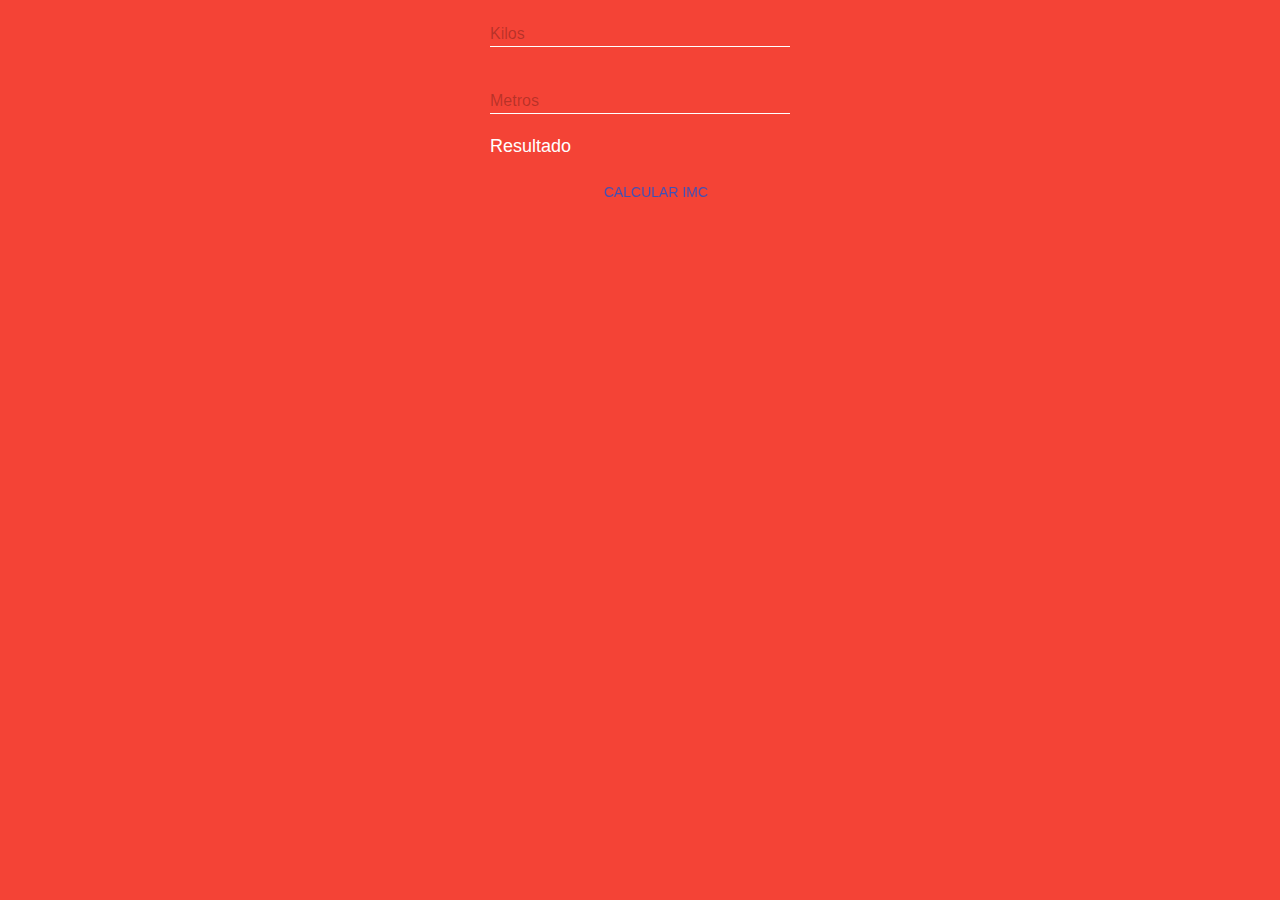
<file: JS/IMC/index.html>
<!DOCTYPE html>
<html>
	<head>
		<meta charset="utf-8">
		<link rel="stylesheet" type="text/css" href="./css/style.css">
		<link rel="stylesheet" href="./css/material.css">

		<title>IMC</title>
	</head>
	<body>
		<form id="formulario" class="center">

			<div class="mdl-textfield mdl-js-textfield mdl-textfield--floating-label  ">
			    <input class="mdl-textfield__input" type="number" id="kilos">
			    <label class="mdl-textfield__label" for="kilos">Kilos</label>
  			</div>

  			<div class="mdl-textfield mdl-js-textfield mdl-textfield--floating-label ">
			    <input class="mdl-textfield__input" type="number" id="metros">
			    <label class="mdl-textfield__label" for="metros">Metros</label>
  			</div>

			<p type="text" id="imc">Resultado</p>
  			
  			<div class="mdl-button mdl-js-button mdl-button--primary center" onclick="contaIMC()">Calcular IMC</div>
  		
  		</form>
		<script src="./js/material.js"></script>
		<script src="./js/main.js"></script>
	</body>

</html>
</file>
<file: JS/IMC/css/style.css>
body{
	background-color: #F44336;
}

@font-face {
  font-family: 'Material Icons';
  font-style: normal;
  font-weight: 400;
  src: local('Material Icons'), local('MaterialIcons-Regular'), url(https://fonts.gstatic.com/s/materialicons/v11/2fcrYFNaTjcS6g4U3t-Y5ZjZjT5FdEJ140U2DJYC3mY.woff2) format('woff2');
}

.material-icons {
  font-family: 'Material Icons';
  font-weight: normal;
  font-style: normal;
  font-size: 24px;
  line-height: 1;
  letter-spacing: normal;
  text-transform: none;
  display: inline-block;
  white-space: nowrap;
  word-wrap: normal;
  direction: ltr;
  -webkit-font-feature-settings: 'liga';
  -webkit-font-smoothing: antialiased;
}

.center{
	width: 300px;
	margin: auto;
}

.mdl-textfield__input{
  color: #FFF !important;
  border-color: #FFF !important;
}

.botao{
  width: 10px;
  height: 10px;
  background-color: #000;
}

#imc{
  color: #FFF;
  font-size: 18px;
}
</file>
<file: JS/IMC/css/material.css>
/**
 * material-design-lite - Material Design Components in CSS, JS and HTML
 * @version v1.0.6
 * @license Apache-2.0
 * @copyright 2015 Google, Inc.
 * @link https://github.com/google/material-design-lite
 */
@charset "UTF-8";
/**
 * Copyright 2015 Google Inc. All Rights Reserved.
 *
 * Licensed under the Apache License, Version 2.0 (the "License");
 * you may not use this file except in compliance with the License.
 * You may obtain a copy of the License at
 *
 *      http://www.apache.org/licenses/LICENSE-2.0
 *
 * Unless required by applicable law or agreed to in writing, software
 * distributed under the License is distributed on an "AS IS" BASIS,
 * WITHOUT WARRANTIES OR CONDITIONS OF ANY KIND, either express or implied.
 * See the License for the specific language governing permissions and
 * limitations under the License.
 */
/* Material Design Lite */
/**
 * Copyright 2015 Google Inc. All Rights Reserved.
 *
 * Licensed under the Apache License, Version 2.0 (the "License");
 * you may not use this file except in compliance with the License.
 * You may obtain a copy of the License at
 *
 *      http://www.apache.org/licenses/LICENSE-2.0
 *
 * Unless required by applicable law or agreed to in writing, software
 * distributed under the License is distributed on an "AS IS" BASIS,
 * WITHOUT WARRANTIES OR CONDITIONS OF ANY KIND, either express or implied.
 * See the License for the specific language governing permissions and
 * limitations under the License.
 */
/*------------------------------------*    $CONTENTS
\*------------------------------------*/
/**
 * STYLE GUIDE VARIABLES------------------Declarations of Sass variables
 * -----Typography
 * -----Colors
 * -----Textfield
 * -----Switch
 * -----Spinner
 * -----Radio
 * -----Menu
 * -----List
 * -----Layout
 * -----Icon toggles
 * -----Footer
 * -----Column
 * -----Checkbox
 * -----Card
 * -----Button
 * -----Animation
 * -----Progress
 * -----Badge
 * -----Shadows
 * -----Grid
 * -----Data table
 */
/* ==========  TYPOGRAPHY  ========== */
/* We're splitting fonts into "preferred" and "performance" in order to optimize
   page loading. For important text, such as the body, we want it to load
   immediately and not wait for the web font load, whereas for other sections,
   such as headers and titles, we're OK with things taking a bit longer to load.
   We do have some optional classes and parameters in the mixins, in case you
   definitely want to make sure you're using the preferred font and don't mind
   the performance hit.
   We should be able to improve on this once CSS Font Loading L3 becomes more
   widely available.
*/
/* ==========  COLORS  ========== */
/**
*
* Material design color palettes.
* @see http://www.google.com/design/spec/style/color.html
*
**/
/**
 * Copyright 2015 Google Inc. All Rights Reserved.
 *
 * Licensed under the Apache License, Version 2.0 (the "License");
 * you may not use this file except in compliance with the License.
 * You may obtain a copy of the License at
 *
 *      http://www.apache.org/licenses/LICENSE-2.0
 *
 * Unless required by applicable law or agreed to in writing, software
 * distributed under the License is distributed on an "AS IS" BASIS,
 * WITHOUT WARRANTIES OR CONDITIONS OF ANY KIND, either express or implied.
 * See the License for the specific language governing permissions and
 * limitations under the License.
 */
/* ==========  Color Palettes  ========== */
/* colors.scss */
/**
 * Copyright 2015 Google Inc. All Rights Reserved.
 *
 * Licensed under the Apache License, Version 2.0 (the "License");
 * you may not use this file except in compliance with the License.
 * You may obtain a copy of the License at
 *
 *      http://www.apache.org/licenses/LICENSE-2.0
 *
 * Unless required by applicable law or agreed to in writing, software
 * distributed under the License is distributed on an "AS IS" BASIS,
 * WITHOUT WARRANTIES OR CONDITIONS OF ANY KIND, either express or implied.
 * See the License for the specific language governing permissions and
 * limitations under the License.
 */
/* ==========  IMAGES  ========== */
/* ==========  Color & Themes  ========== */
/* ==========  Typography  ========== */
/* ==========  Components  ========== */
/* ==========  Standard Buttons  ========== */
/* ==========  Icon Toggles  ========== */
/* ==========  Radio Buttons  ========== */
/* ==========  Ripple effect  ========== */
/* ==========  Layout  ========== */
/* ==========  Content Tabs  ========== */
/* ==========  Checkboxes  ========== */
/* ==========  Switches  ========== */
/* ==========  Spinner  ========== */
/* ==========  Text fields  ========== */
/* ==========  Card  ========== */
/* ==========  Sliders ========== */
/* ========== Progress ========== */
/* ==========  List ========== */
/* ==========  Item ========== */
/* ==========  Dropdown menu ========== */
/* ==========  Tooltips  ========== */
/* ==========  Footer  ========== */
/* TEXTFIELD */
/* SWITCH */
/* SPINNER */
/* RADIO */
/* MENU */
/* LIST */
/* LAYOUT */
/* ICON TOGGLE */
/* FOOTER */
/*mega-footer*/
/*mini-footer*/
/* CHECKBOX */
/* CARD */
/* Card dimensions */
/* Cover image */
/* BUTTON */
/**
 *
 * Dimensions
 *
 */
/* ANIMATION */
/* PROGRESS */
/* BADGE */
/* SHADOWS */
/* GRID */
/* DATA TABLE */
/* TOOLTIP */
/**
 * Copyright 2015 Google Inc. All Rights Reserved.
 *
 * Licensed under the Apache License, Version 2.0 (the "License");
 * you may not use this file except in compliance with the License.
 * You may obtain a copy of the License at
 *
 *      http://www.apache.org/licenses/LICENSE-2.0
 *
 * Unless required by applicable law or agreed to in writing, software
 * distributed under the License is distributed on an "AS IS" BASIS,
 * WITHOUT WARRANTIES OR CONDITIONS OF ANY KIND, either express or implied.
 * See the License for the specific language governing permissions and
 * limitations under the License.
 */
/* Typography */
/* Shadows */
/* Animations */
/**
 * Copyright 2015 Google Inc. All Rights Reserved.
 *
 * Licensed under the Apache License, Version 2.0 (the "License");
 * you may not use this file except in compliance with the License.
 * You may obtain a copy of the License at
 *
 *      http://www.apache.org/licenses/LICENSE-2.0
 *
 * Unless required by applicable law or agreed to in writing, software
 * distributed under the License is distributed on an "AS IS" BASIS,
 * WITHOUT WARRANTIES OR CONDITIONS OF ANY KIND, either express or implied.
 * See the License for the specific language governing permissions and
 * limitations under the License.
 */
/**
 * Copyright 2015 Google Inc. All Rights Reserved.
 *
 * Licensed under the Apache License, Version 2.0 (the "License");
 * you may not use this file except in compliance with the License.
 * You may obtain a copy of the License at
 *
 *      http://www.apache.org/licenses/LICENSE-2.0
 *
 * Unless required by applicable law or agreed to in writing, software
 * distributed under the License is distributed on an "AS IS" BASIS,
 * WITHOUT WARRANTIES OR CONDITIONS OF ANY KIND, either express or implied.
 * See the License for the specific language governing permissions and
 * limitations under the License.
 */
/**
 * Copyright 2015 Google Inc. All Rights Reserved.
 *
 * Licensed under the Apache License, Version 2.0 (the "License");
 * you may not use this file except in compliance with the License.
 * You may obtain a copy of the License at
 *
 *      http://www.apache.org/licenses/LICENSE-2.0
 *
 * Unless required by applicable law or agreed to in writing, software
 * distributed under the License is distributed on an "AS IS" BASIS,
 * WITHOUT WARRANTIES OR CONDITIONS OF ANY KIND, either express or implied.
 * See the License for the specific language governing permissions and
 * limitations under the License.
 */
/*------------------------------------*    $CONTENTS
\*------------------------------------*/
/**
 * STYLE GUIDE VARIABLES------------------Declarations of Sass variables
 * -----Typography
 * -----Colors
 * -----Textfield
 * -----Switch
 * -----Spinner
 * -----Radio
 * -----Menu
 * -----List
 * -----Layout
 * -----Icon toggles
 * -----Footer
 * -----Column
 * -----Checkbox
 * -----Card
 * -----Button
 * -----Animation
 * -----Progress
 * -----Badge
 * -----Shadows
 * -----Grid
 * -----Data table
 */
/* ==========  TYPOGRAPHY  ========== */
/* We're splitting fonts into "preferred" and "performance" in order to optimize
   page loading. For important text, such as the body, we want it to load
   immediately and not wait for the web font load, whereas for other sections,
   such as headers and titles, we're OK with things taking a bit longer to load.
   We do have some optional classes and parameters in the mixins, in case you
   definitely want to make sure you're using the preferred font and don't mind
   the performance hit.
   We should be able to improve on this once CSS Font Loading L3 becomes more
   widely available.
*/
/* ==========  COLORS  ========== */
/**
*
* Material design color palettes.
* @see http://www.google.com/design/spec/style/color.html
*
**/
/**
 * Copyright 2015 Google Inc. All Rights Reserved.
 *
 * Licensed under the Apache License, Version 2.0 (the "License");
 * you may not use this file except in compliance with the License.
 * You may obtain a copy of the License at
 *
 *      http://www.apache.org/licenses/LICENSE-2.0
 *
 * Unless required by applicable law or agreed to in writing, software
 * distributed under the License is distributed on an "AS IS" BASIS,
 * WITHOUT WARRANTIES OR CONDITIONS OF ANY KIND, either express or implied.
 * See the License for the specific language governing permissions and
 * limitations under the License.
 */
/* ==========  Color Palettes  ========== */
/* colors.scss */
/**
 * Copyright 2015 Google Inc. All Rights Reserved.
 *
 * Licensed under the Apache License, Version 2.0 (the "License");
 * you may not use this file except in compliance with the License.
 * You may obtain a copy of the License at
 *
 *      http://www.apache.org/licenses/LICENSE-2.0
 *
 * Unless required by applicable law or agreed to in writing, software
 * distributed under the License is distributed on an "AS IS" BASIS,
 * WITHOUT WARRANTIES OR CONDITIONS OF ANY KIND, either express or implied.
 * See the License for the specific language governing permissions and
 * limitations under the License.
 */
/* ==========  IMAGES  ========== */
/* ==========  Color & Themes  ========== */
/* ==========  Typography  ========== */
/* ==========  Components  ========== */
/* ==========  Standard Buttons  ========== */
/* ==========  Icon Toggles  ========== */
/* ==========  Radio Buttons  ========== */
/* ==========  Ripple effect  ========== */
/* ==========  Layout  ========== */
/* ==========  Content Tabs  ========== */
/* ==========  Checkboxes  ========== */
/* ==========  Switches  ========== */
/* ==========  Spinner  ========== */
/* ==========  Text fields  ========== */
/* ==========  Card  ========== */
/* ==========  Sliders ========== */
/* ========== Progress ========== */
/* ==========  List ========== */
/* ==========  Item ========== */
/* ==========  Dropdown menu ========== */
/* ==========  Tooltips  ========== */
/* ==========  Footer  ========== */
/* TEXTFIELD */
/* SWITCH */
/* SPINNER */
/* RADIO */
/* MENU */
/* LIST */
/* LAYOUT */
/* ICON TOGGLE */
/* FOOTER */
/*mega-footer*/
/*mini-footer*/
/* CHECKBOX */
/* CARD */
/* Card dimensions */
/* Cover image */
/* BUTTON */
/**
 *
 * Dimensions
 *
 */
/* ANIMATION */
/* PROGRESS */
/* BADGE */
/* SHADOWS */
/* GRID */
/* DATA TABLE */
/* TOOLTIP */
/*
 * What follows is the result of much research on cross-browser styling.
 * Credit left inline and big thanks to Nicolas Gallagher, Jonathan Neal,
 * Kroc Camen, and the H5BP dev community and team.
 */
/* ==========================================================================
   Base styles: opinionated defaults
   ========================================================================== */
html {
  color: rgba(0,0,0, 0.87);
  font-size: 1em;
  line-height: 1.4; }

/*
 * Remove text-shadow in selection highlight:
 * https://twitter.com/miketaylr/status/12228805301
 *
 * These selection rule sets have to be separate.
 * Customize the background color to match your design.
 */
::-moz-selection {
  background: #b3d4fc;
  text-shadow: none; }
::selection {
  background: #b3d4fc;
  text-shadow: none; }

/*
 * A better looking default horizontal rule
 */
hr {
  display: block;
  height: 1px;
  border: 0;
  border-top: 1px solid #ccc;
  margin: 1em 0;
  padding: 0; }

/*
 * Remove the gap between audio, canvas, iframes,
 * images, videos and the bottom of their containers:
 * https://github.com/h5bp/html5-boilerplate/issues/440
 */
audio,
canvas,
iframe,
img,
svg,
video {
  vertical-align: middle; }

/*
 * Remove default fieldset styles.
 */
fieldset {
  border: 0;
  margin: 0;
  padding: 0; }

/*
 * Allow only vertical resizing of textareas.
 */
textarea {
  resize: vertical; }

/* ==========================================================================
   Browser Upgrade Prompt
   ========================================================================== */
.browserupgrade {
  margin: 0.2em 0;
  background: #ccc;
  color: #000;
  padding: 0.2em 0; }

/* ==========================================================================
   Author's custom styles
   ========================================================================== */
/* ==========================================================================
   Helper classes
   ========================================================================== */
/*
 * Hide visually and from screen readers:
 */
.hidden {
  display: none !important; }

/*
 * Hide only visually, but have it available for screen readers:
 * http://snook.ca/archives/html_and_css/hiding-content-for-accessibility
 */
.visuallyhidden {
  border: 0;
  clip: rect(0 0 0 0);
  height: 1px;
  margin: -1px;
  overflow: hidden;
  padding: 0;
  position: absolute;
  width: 1px; }

/*
 * Extends the .visuallyhidden class to allow the element
 * to be focusable when navigated to via the keyboard:
 * https://www.drupal.org/node/897638
 */
.visuallyhidden.focusable:active,
.visuallyhidden.focusable:focus {
  clip: auto;
  height: auto;
  margin: 0;
  overflow: visible;
  position: static;
  width: auto; }

/*
 * Hide visually and from screen readers, but maintain layout
 */
.invisible {
  visibility: hidden; }

/*
 * Clearfix: contain floats
 *
 * For modern browsers
 * 1. The space content is one way to avoid an Opera bug when the
 *    `contenteditable` attribute is included anywhere else in the document.
 *    Otherwise it causes space to appear at the top and bottom of elements
 *    that receive the `clearfix` class.
 * 2. The use of `table` rather than `block` is only necessary if using
 *    `:before` to contain the top-margins of child elements.
 */
.clearfix:before,
.clearfix:after {
  content: " ";
  /* 1 */
  display: table;
  /* 2 */ }

.clearfix:after {
  clear: both; }

/* ==========================================================================
   EXAMPLE Media Queries for Responsive Design.
   These examples override the primary ('mobile first') styles.
   Modify as content requires.
   ========================================================================== */
/* ==========================================================================
   Print styles.
   Inlined to avoid the additional HTTP request:
   http://www.phpied.com/delay-loading-your-print-css/
   ========================================================================== */
@media print {
  *,
  *:before,
  *:after,
  *:first-letter,
  *:first-line {
    background: transparent !important;
    color: #000 !important;
    /* Black prints faster: http://www.sanbeiji.com/archives/953 */
    box-shadow: none !important;
    text-shadow: none !important; }
  a,
  a:visited {
    text-decoration: underline; }
  a[href]:after {
    content: " (" attr(href) ")"; }
  abbr[title]:after {
    content: " (" attr(title) ")"; }
  /*
     * Don't show links that are fragment identifiers,
     * or use the `javascript:` pseudo protocol
     */
  a[href^="#"]:after,
  a[href^="javascript:"]:after {
    content: ""; }
  pre,
  blockquote {
    border: 1px solid #999;
    page-break-inside: avoid; }
  /*
     * Printing Tables:
     * http://css-discuss.incutio.com/wiki/Printing_Tables
     */
  thead {
    display: table-header-group; }
  tr,
  img {
    page-break-inside: avoid; }
  img {
    max-width: 100% !important; }
  p,
  h2,
  h3 {
    orphans: 3;
    widows: 3; }
  h2,
  h3 {
    page-break-after: avoid; } }

/**
 * Copyright 2015 Google Inc. All Rights Reserved.
 *
 * Licensed under the Apache License, Version 2.0 (the "License");
 * you may not use this file except in compliance with the License.
 * You may obtain a copy of the License at
 *
 *      http://www.apache.org/licenses/LICENSE-2.0
 *
 * Unless required by applicable law or agreed to in writing, software
 * distributed under the License is distributed on an "AS IS" BASIS,
 * WITHOUT WARRANTIES OR CONDITIONS OF ANY KIND, either express or implied.
 * See the License for the specific language governing permissions and
 * limitations under the License.
 */
/* Remove the unwanted box around FAB buttons */
/* More info: http://goo.gl/IPwKi */
a, .mdl-accordion, .mdl-button, .mdl-card, .mdl-checkbox, .mdl-dropdown-menu,
.mdl-icon-toggle, .mdl-item, .mdl-radio, .mdl-slider, .mdl-switch, .mdl-tabs__tab {
  -webkit-tap-highlight-color: transparent;
  -webkit-tap-highlight-color: rgba(255, 255, 255, 0); }

/*
 * Make html take up the entire screen
 * Then set touch-action to avoid touch delay on mobile IE
 */
html {
  width: 100%;
  height: 100%;
  -ms-touch-action: manipulation;
  touch-action: manipulation; }

/*
* Make body take up the entire screen
* Remove body margin so layout containers don't cause extra overflow.
*/
body {
  width: 100%;
  min-height: 100%;
  margin: 0; }

/*
 * Main display reset for IE support.
 * Source: http://weblog.west-wind.com/posts/2015/Jan/12/main-HTML5-Tag-not-working-in-Internet-Explorer-91011
 */
main {
  display: block; }

/*
* Apply no display to elements with the hidden attribute.
* IE 9 and 10 support.
*/
*[hidden] {
  display: none !important; }

/**
 * Copyright 2015 Google Inc. All Rights Reserved.
 *
 * Licensed under the Apache License, Version 2.0 (the "License");
 * you may not use this file except in compliance with the License.
 * You may obtain a copy of the License at
 *
 *      http://www.apache.org/licenses/LICENSE-2.0
 *
 * Unless required by applicable law or agreed to in writing, software
 * distributed under the License is distributed on an "AS IS" BASIS,
 * WITHOUT WARRANTIES OR CONDITIONS OF ANY KIND, either express or implied.
 * See the License for the specific language governing permissions and
 * limitations under the License.
 */
/**
 * Copyright 2015 Google Inc. All Rights Reserved.
 *
 * Licensed under the Apache License, Version 2.0 (the "License");
 * you may not use this file except in compliance with the License.
 * You may obtain a copy of the License at
 *
 *      http://www.apache.org/licenses/LICENSE-2.0
 *
 * Unless required by applicable law or agreed to in writing, software
 * distributed under the License is distributed on an "AS IS" BASIS,
 * WITHOUT WARRANTIES OR CONDITIONS OF ANY KIND, either express or implied.
 * See the License for the specific language governing permissions and
 * limitations under the License.
 */
/*------------------------------------*    $CONTENTS
\*------------------------------------*/
/**
 * STYLE GUIDE VARIABLES------------------Declarations of Sass variables
 * -----Typography
 * -----Colors
 * -----Textfield
 * -----Switch
 * -----Spinner
 * -----Radio
 * -----Menu
 * -----List
 * -----Layout
 * -----Icon toggles
 * -----Footer
 * -----Column
 * -----Checkbox
 * -----Card
 * -----Button
 * -----Animation
 * -----Progress
 * -----Badge
 * -----Shadows
 * -----Grid
 * -----Data table
 */
/* ==========  TYPOGRAPHY  ========== */
/* We're splitting fonts into "preferred" and "performance" in order to optimize
   page loading. For important text, such as the body, we want it to load
   immediately and not wait for the web font load, whereas for other sections,
   such as headers and titles, we're OK with things taking a bit longer to load.
   We do have some optional classes and parameters in the mixins, in case you
   definitely want to make sure you're using the preferred font and don't mind
   the performance hit.
   We should be able to improve on this once CSS Font Loading L3 becomes more
   widely available.
*/
/* ==========  COLORS  ========== */
/**
*
* Material design color palettes.
* @see http://www.google.com/design/spec/style/color.html
*
**/
/**
 * Copyright 2015 Google Inc. All Rights Reserved.
 *
 * Licensed under the Apache License, Version 2.0 (the "License");
 * you may not use this file except in compliance with the License.
 * You may obtain a copy of the License at
 *
 *      http://www.apache.org/licenses/LICENSE-2.0
 *
 * Unless required by applicable law or agreed to in writing, software
 * distributed under the License is distributed on an "AS IS" BASIS,
 * WITHOUT WARRANTIES OR CONDITIONS OF ANY KIND, either express or implied.
 * See the License for the specific language governing permissions and
 * limitations under the License.
 */
/* ==========  Color Palettes  ========== */
/* colors.scss */
/**
 * Copyright 2015 Google Inc. All Rights Reserved.
 *
 * Licensed under the Apache License, Version 2.0 (the "License");
 * you may not use this file except in compliance with the License.
 * You may obtain a copy of the License at
 *
 *      http://www.apache.org/licenses/LICENSE-2.0
 *
 * Unless required by applicable law or agreed to in writing, software
 * distributed under the License is distributed on an "AS IS" BASIS,
 * WITHOUT WARRANTIES OR CONDITIONS OF ANY KIND, either express or implied.
 * See the License for the specific language governing permissions and
 * limitations under the License.
 */
/* ==========  IMAGES  ========== */
/* ==========  Color & Themes  ========== */
/* ==========  Typography  ========== */
/* ==========  Components  ========== */
/* ==========  Standard Buttons  ========== */
/* ==========  Icon Toggles  ========== */
/* ==========  Radio Buttons  ========== */
/* ==========  Ripple effect  ========== */
/* ==========  Layout  ========== */
/* ==========  Content Tabs  ========== */
/* ==========  Checkboxes  ========== */
/* ==========  Switches  ========== */
/* ==========  Spinner  ========== */
/* ==========  Text fields  ========== */
/* ==========  Card  ========== */
/* ==========  Sliders ========== */
/* ========== Progress ========== */
/* ==========  List ========== */
/* ==========  Item ========== */
/* ==========  Dropdown menu ========== */
/* ==========  Tooltips  ========== */
/* ==========  Footer  ========== */
/* TEXTFIELD */
/* SWITCH */
/* SPINNER */
/* RADIO */
/* MENU */
/* LIST */
/* LAYOUT */
/* ICON TOGGLE */
/* FOOTER */
/*mega-footer*/
/*mini-footer*/
/* CHECKBOX */
/* CARD */
/* Card dimensions */
/* Cover image */
/* BUTTON */
/**
 *
 * Dimensions
 *
 */
/* ANIMATION */
/* PROGRESS */
/* BADGE */
/* SHADOWS */
/* GRID */
/* DATA TABLE */
/* TOOLTIP */
/**
 * Copyright 2015 Google Inc. All Rights Reserved.
 *
 * Licensed under the Apache License, Version 2.0 (the "License");
 * you may not use this file except in compliance with the License.
 * You may obtain a copy of the License at
 *
 *      http://www.apache.org/licenses/LICENSE-2.0
 *
 * Unless required by applicable law or agreed to in writing, software
 * distributed under the License is distributed on an "AS IS" BASIS,
 * WITHOUT WARRANTIES OR CONDITIONS OF ANY KIND, either express or implied.
 * See the License for the specific language governing permissions and
 * limitations under the License.
 */
/* Typography */
/* Shadows */
/* Animations */
html, body {
  font-family: "Helvetica", "Arial", sans-serif;
  font-size: 14px;
  font-weight: 400;
  line-height: 20px; }

h1, h2, h3, h4, h5, h6, p {
  margin: 0;
  padding: 0; }

/**
  * Styles for HTML elements
  */
h1 small, h2 small, h3 small, h4 small, h5 small, h6 small {
  font-family: "Roboto", "Helvetica", "Arial", sans-serif;
  font-size: 56px;
  font-weight: 400;
  line-height: 1.35;
  letter-spacing: -0.02em;
  opacity: 0.54;
  font-size: 0.6em; }

h1 {
  font-family: "Roboto", "Helvetica", "Arial", sans-serif;
  font-size: 56px;
  font-weight: 400;
  line-height: 1.35;
  letter-spacing: -0.02em;
  margin-top: 24px;
  margin-bottom: 24px; }

h2 {
  font-family: "Roboto", "Helvetica", "Arial", sans-serif;
  font-size: 45px;
  font-weight: 400;
  line-height: 48px;
  margin-top: 24px;
  margin-bottom: 24px; }

h3 {
  font-family: "Roboto", "Helvetica", "Arial", sans-serif;
  font-size: 34px;
  font-weight: 400;
  line-height: 40px;
  margin-top: 24px;
  margin-bottom: 24px; }

h4 {
  font-family: "Roboto", "Helvetica", "Arial", sans-serif;
  font-size: 24px;
  font-weight: 400;
  line-height: 32px;
  -moz-osx-font-smoothing: grayscale;
  margin-top: 24px;
  margin-bottom: 16px; }

h5 {
  font-family: "Roboto", "Helvetica", "Arial", sans-serif;
  font-size: 20px;
  font-weight: 500;
  line-height: 1;
  letter-spacing: 0.02em;
  margin-top: 24px;
  margin-bottom: 16px; }

h6 {
  font-family: "Roboto", "Helvetica", "Arial", sans-serif;
  font-size: 16px;
  font-weight: 400;
  line-height: 24px;
  letter-spacing: 0.04em;
  margin-top: 24px;
  margin-bottom: 16px; }

p {
  font-size: 14px;
  font-weight: 400;
  line-height: 24px;
  letter-spacing: 0;
  margin-bottom: 16px; }

a {
  color: rgb(255,64,129);
  font-weight: 500; }

blockquote {
  font-family: "Roboto", "Helvetica", "Arial", sans-serif;
  position: relative;
  font-size: 24px;
  font-weight: 300;
  font-style: italic;
  line-height: 1.35;
  letter-spacing: 0.08em; }
  blockquote:before {
    position: absolute;
    left: -0.5em;
    content: '“'; }
  blockquote:after {
    content: '”';
    margin-left: -0.05em; }

mark {
  background-color: #f4ff81; }

dt {
  font-weight: 700; }

address {
  font-size: 12px;
  font-weight: 400;
  line-height: 1;
  letter-spacing: 0;
  font-style: normal; }

ul, ol {
  font-size: 14px;
  font-weight: 400;
  line-height: 24px;
  letter-spacing: 0; }

/**
 * Class Name Styles
 */
.mdl-typography--display-4 {
  font-family: "Roboto", "Helvetica", "Arial", sans-serif;
  font-size: 112px;
  font-weight: 300;
  line-height: 1;
  letter-spacing: -0.04em; }

.mdl-typography--display-4-color-contrast {
  font-family: "Roboto", "Helvetica", "Arial", sans-serif;
  font-size: 112px;
  font-weight: 300;
  line-height: 1;
  letter-spacing: -0.04em;
  opacity: 0.54; }

.mdl-typography--display-3 {
  font-family: "Roboto", "Helvetica", "Arial", sans-serif;
  font-size: 56px;
  font-weight: 400;
  line-height: 1.35;
  letter-spacing: -0.02em; }

.mdl-typography--display-3-color-contrast {
  font-family: "Roboto", "Helvetica", "Arial", sans-serif;
  font-size: 56px;
  font-weight: 400;
  line-height: 1.35;
  letter-spacing: -0.02em;
  opacity: 0.54; }

.mdl-typography--display-2 {
  font-family: "Roboto", "Helvetica", "Arial", sans-serif;
  font-size: 45px;
  font-weight: 400;
  line-height: 48px; }

.mdl-typography--display-2-color-contrast {
  font-family: "Roboto", "Helvetica", "Arial", sans-serif;
  font-size: 45px;
  font-weight: 400;
  line-height: 48px;
  opacity: 0.54; }

.mdl-typography--display-1 {
  font-family: "Roboto", "Helvetica", "Arial", sans-serif;
  font-size: 34px;
  font-weight: 400;
  line-height: 40px; }

.mdl-typography--display-1-color-contrast {
  font-family: "Roboto", "Helvetica", "Arial", sans-serif;
  font-size: 34px;
  font-weight: 400;
  line-height: 40px;
  opacity: 0.54; }

.mdl-typography--headline {
  font-family: "Roboto", "Helvetica", "Arial", sans-serif;
  font-size: 24px;
  font-weight: 400;
  line-height: 32px;
  -moz-osx-font-smoothing: grayscale; }

.mdl-typography--headline-color-contrast {
  font-family: "Roboto", "Helvetica", "Arial", sans-serif;
  font-size: 24px;
  font-weight: 400;
  line-height: 32px;
  -moz-osx-font-smoothing: grayscale;
  opacity: 0.87; }

.mdl-typography--title {
  font-family: "Roboto", "Helvetica", "Arial", sans-serif;
  font-size: 20px;
  font-weight: 500;
  line-height: 1;
  letter-spacing: 0.02em; }

.mdl-typography--title-color-contrast {
  font-family: "Roboto", "Helvetica", "Arial", sans-serif;
  font-size: 20px;
  font-weight: 500;
  line-height: 1;
  letter-spacing: 0.02em;
  opacity: 0.87; }

.mdl-typography--subhead {
  font-family: "Roboto", "Helvetica", "Arial", sans-serif;
  font-size: 16px;
  font-weight: 400;
  line-height: 24px;
  letter-spacing: 0.04em; }

.mdl-typography--subhead-color-contrast {
  font-family: "Roboto", "Helvetica", "Arial", sans-serif;
  font-size: 16px;
  font-weight: 400;
  line-height: 24px;
  letter-spacing: 0.04em;
  opacity: 0.87; }

.mdl-typography--body-2 {
  font-size: 14px;
  font-weight: bold;
  line-height: 24px;
  letter-spacing: 0; }

.mdl-typography--body-2-color-contrast {
  font-size: 14px;
  font-weight: bold;
  line-height: 24px;
  letter-spacing: 0;
  opacity: 0.87; }

.mdl-typography--body-1 {
  font-size: 14px;
  font-weight: 400;
  line-height: 24px;
  letter-spacing: 0; }

.mdl-typography--body-1-color-contrast {
  font-size: 14px;
  font-weight: 400;
  line-height: 24px;
  letter-spacing: 0;
  opacity: 0.87; }

.mdl-typography--body-2-force-preferred-font {
  font-family: "Roboto", "Helvetica", "Arial", sans-serif;
  font-size: 14px;
  font-weight: 500;
  line-height: 24px;
  letter-spacing: 0; }

.mdl-typography--body-2-force-preferred-font-color-contrast {
  font-family: "Roboto", "Helvetica", "Arial", sans-serif;
  font-size: 14px;
  font-weight: 500;
  line-height: 24px;
  letter-spacing: 0;
  opacity: 0.87; }

.mdl-typography--body-1-force-preferred-font {
  font-family: "Roboto", "Helvetica", "Arial", sans-serif;
  font-size: 14px;
  font-weight: 400;
  line-height: 24px;
  letter-spacing: 0; }

.mdl-typography--body-1-force-preferred-font-color-contrast {
  font-family: "Roboto", "Helvetica", "Arial", sans-serif;
  font-size: 14px;
  font-weight: 400;
  line-height: 24px;
  letter-spacing: 0;
  opacity: 0.87; }

.mdl-typography--caption {
  font-size: 12px;
  font-weight: 400;
  line-height: 1;
  letter-spacing: 0; }

.mdl-typography--caption-force-preferred-font {
  font-family: "Roboto", "Helvetica", "Arial", sans-serif;
  font-size: 12px;
  font-weight: 400;
  line-height: 1;
  letter-spacing: 0; }

.mdl-typography--caption-color-contrast {
  font-size: 12px;
  font-weight: 400;
  line-height: 1;
  letter-spacing: 0;
  opacity: 0.54; }

.mdl-typography--caption-force-preferred-font-color-contrast {
  font-family: "Roboto", "Helvetica", "Arial", sans-serif;
  font-size: 12px;
  font-weight: 400;
  line-height: 1;
  letter-spacing: 0;
  opacity: 0.54; }

.mdl-typography--menu {
  font-family: "Roboto", "Helvetica", "Arial", sans-serif;
  font-size: 14px;
  font-weight: 500;
  line-height: 1;
  letter-spacing: 0; }

.mdl-typography--menu-color-contrast {
  font-family: "Roboto", "Helvetica", "Arial", sans-serif;
  font-size: 14px;
  font-weight: 500;
  line-height: 1;
  letter-spacing: 0;
  opacity: 0.87; }

.mdl-typography--button {
  font-family: "Roboto", "Helvetica", "Arial", sans-serif;
  font-size: 14px;
  font-weight: 500;
  text-transform: uppercase;
  line-height: 1;
  letter-spacing: 0; }

.mdl-typography--button-color-contrast {
  font-family: "Roboto", "Helvetica", "Arial", sans-serif;
  font-size: 14px;
  font-weight: 500;
  text-transform: uppercase;
  line-height: 1;
  letter-spacing: 0;
  opacity: 0.87; }

.mdl-typography--text-left {
  text-align: left; }

.mdl-typography--text-right {
  text-align: right; }

.mdl-typography--text-center {
  text-align: center; }

.mdl-typography--text-justify {
  text-align: justify; }

.mdl-typography--text-nowrap {
  white-space: nowrap; }

.mdl-typography--text-lowercase {
  text-transform: lowercase; }

.mdl-typography--text-uppercase {
  text-transform: uppercase; }

.mdl-typography--text-capitalize {
  text-transform: capitalize; }

.mdl-typography--font-thin {
  font-weight: 200 !important; }

.mdl-typography--font-light {
  font-weight: 300 !important; }

.mdl-typography--font-regular {
  font-weight: 400 !important; }

.mdl-typography--font-medium {
  font-weight: 500 !important; }

.mdl-typography--font-bold {
  font-weight: 700 !important; }

.mdl-typography--font-black {
  font-weight: 900 !important; }

/**
 * Copyright 2015 Google Inc. All Rights Reserved.
 *
 * Licensed under the Apache License, Version 2.0 (the "License");
 * you may not use this file except in compliance with the License.
 * You may obtain a copy of the License at
 *
 *      http://www.apache.org/licenses/LICENSE-2.0
 *
 * Unless required by applicable law or agreed to in writing, software
 * distributed under the License is distributed on an "AS IS" BASIS,
 * WITHOUT WARRANTIES OR CONDITIONS OF ANY KIND, either express or implied.
 * See the License for the specific language governing permissions and
 * limitations under the License.
 */
/**
 * Copyright 2015 Google Inc. All Rights Reserved.
 *
 * Licensed under the Apache License, Version 2.0 (the "License");
 * you may not use this file except in compliance with the License.
 * You may obtain a copy of the License at
 *
 *      http://www.apache.org/licenses/LICENSE-2.0
 *
 * Unless required by applicable law or agreed to in writing, software
 * distributed under the License is distributed on an "AS IS" BASIS,
 * WITHOUT WARRANTIES OR CONDITIONS OF ANY KIND, either express or implied.
 * See the License for the specific language governing permissions and
 * limitations under the License.
 */
/*------------------------------------*    $CONTENTS
\*------------------------------------*/
/**
 * STYLE GUIDE VARIABLES------------------Declarations of Sass variables
 * -----Typography
 * -----Colors
 * -----Textfield
 * -----Switch
 * -----Spinner
 * -----Radio
 * -----Menu
 * -----List
 * -----Layout
 * -----Icon toggles
 * -----Footer
 * -----Column
 * -----Checkbox
 * -----Card
 * -----Button
 * -----Animation
 * -----Progress
 * -----Badge
 * -----Shadows
 * -----Grid
 * -----Data table
 */
/* ==========  TYPOGRAPHY  ========== */
/* We're splitting fonts into "preferred" and "performance" in order to optimize
   page loading. For important text, such as the body, we want it to load
   immediately and not wait for the web font load, whereas for other sections,
   such as headers and titles, we're OK with things taking a bit longer to load.
   We do have some optional classes and parameters in the mixins, in case you
   definitely want to make sure you're using the preferred font and don't mind
   the performance hit.
   We should be able to improve on this once CSS Font Loading L3 becomes more
   widely available.
*/
/* ==========  COLORS  ========== */
/**
*
* Material design color palettes.
* @see http://www.google.com/design/spec/style/color.html
*
**/
/**
 * Copyright 2015 Google Inc. All Rights Reserved.
 *
 * Licensed under the Apache License, Version 2.0 (the "License");
 * you may not use this file except in compliance with the License.
 * You may obtain a copy of the License at
 *
 *      http://www.apache.org/licenses/LICENSE-2.0
 *
 * Unless required by applicable law or agreed to in writing, software
 * distributed under the License is distributed on an "AS IS" BASIS,
 * WITHOUT WARRANTIES OR CONDITIONS OF ANY KIND, either express or implied.
 * See the License for the specific language governing permissions and
 * limitations under the License.
 */
/* ==========  Color Palettes  ========== */
/* colors.scss */
/**
 * Copyright 2015 Google Inc. All Rights Reserved.
 *
 * Licensed under the Apache License, Version 2.0 (the "License");
 * you may not use this file except in compliance with the License.
 * You may obtain a copy of the License at
 *
 *      http://www.apache.org/licenses/LICENSE-2.0
 *
 * Unless required by applicable law or agreed to in writing, software
 * distributed under the License is distributed on an "AS IS" BASIS,
 * WITHOUT WARRANTIES OR CONDITIONS OF ANY KIND, either express or implied.
 * See the License for the specific language governing permissions and
 * limitations under the License.
 */
/* ==========  IMAGES  ========== */
/* ==========  Color & Themes  ========== */
/* ==========  Typography  ========== */
/* ==========  Components  ========== */
/* ==========  Standard Buttons  ========== */
/* ==========  Icon Toggles  ========== */
/* ==========  Radio Buttons  ========== */
/* ==========  Ripple effect  ========== */
/* ==========  Layout  ========== */
/* ==========  Content Tabs  ========== */
/* ==========  Checkboxes  ========== */
/* ==========  Switches  ========== */
/* ==========  Spinner  ========== */
/* ==========  Text fields  ========== */
/* ==========  Card  ========== */
/* ==========  Sliders ========== */
/* ========== Progress ========== */
/* ==========  List ========== */
/* ==========  Item ========== */
/* ==========  Dropdown menu ========== */
/* ==========  Tooltips  ========== */
/* ==========  Footer  ========== */
/* TEXTFIELD */
/* SWITCH */
/* SPINNER */
/* RADIO */
/* MENU */
/* LIST */
/* LAYOUT */
/* ICON TOGGLE */
/* FOOTER */
/*mega-footer*/
/*mini-footer*/
/* CHECKBOX */
/* CARD */
/* Card dimensions */
/* Cover image */
/* BUTTON */
/**
 *
 * Dimensions
 *
 */
/* ANIMATION */
/* PROGRESS */
/* BADGE */
/* SHADOWS */
/* GRID */
/* DATA TABLE */
/* TOOLTIP */
.mdl-color-text--red {
  color: rgb(244,67,54) !important; }

.mdl-color--red {
  background-color: rgb(244,67,54) !important; }

.mdl-color-text--red-50 {
  color: rgb(255,235,238) !important; }

.mdl-color--red-50 {
  background-color: rgb(255,235,238) !important; }

.mdl-color-text--red-100 {
  color: rgb(255,205,210) !important; }

.mdl-color--red-100 {
  background-color: rgb(255,205,210) !important; }

.mdl-color-text--red-200 {
  color: rgb(239,154,154) !important; }

.mdl-color--red-200 {
  background-color: rgb(239,154,154) !important; }

.mdl-color-text--red-300 {
  color: rgb(229,115,115) !important; }

.mdl-color--red-300 {
  background-color: rgb(229,115,115) !important; }

.mdl-color-text--red-400 {
  color: rgb(239,83,80) !important; }

.mdl-color--red-400 {
  background-color: rgb(239,83,80) !important; }

.mdl-color-text--red-500 {
  color: rgb(244,67,54) !important; }

.mdl-color--red-500 {
  background-color: rgb(244,67,54) !important; }

.mdl-color-text--red-600 {
  color: rgb(229,57,53) !important; }

.mdl-color--red-600 {
  background-color: rgb(229,57,53) !important; }

.mdl-color-text--red-700 {
  color: rgb(211,47,47) !important; }

.mdl-color--red-700 {
  background-color: rgb(211,47,47) !important; }

.mdl-color-text--red-800 {
  color: rgb(198,40,40) !important; }

.mdl-color--red-800 {
  background-color: rgb(198,40,40) !important; }

.mdl-color-text--red-900 {
  color: rgb(183,28,28) !important; }

.mdl-color--red-900 {
  background-color: rgb(183,28,28) !important; }

.mdl-color-text--red-A100 {
  color: rgb(255,138,128) !important; }

.mdl-color--red-A100 {
  background-color: rgb(255,138,128) !important; }

.mdl-color-text--red-A200 {
  color: rgb(255,82,82) !important; }

.mdl-color--red-A200 {
  background-color: rgb(255,82,82) !important; }

.mdl-color-text--red-A400 {
  color: rgb(255,23,68) !important; }

.mdl-color--red-A400 {
  background-color: rgb(255,23,68) !important; }

.mdl-color-text--red-A700 {
  color: rgb(213,0,0) !important; }

.mdl-color--red-A700 {
  background-color: rgb(213,0,0) !important; }

.mdl-color-text--pink {
  color: rgb(233,30,99) !important; }

.mdl-color--pink {
  background-color: rgb(233,30,99) !important; }

.mdl-color-text--pink-50 {
  color: rgb(252,228,236) !important; }

.mdl-color--pink-50 {
  background-color: rgb(252,228,236) !important; }

.mdl-color-text--pink-100 {
  color: rgb(248,187,208) !important; }

.mdl-color--pink-100 {
  background-color: rgb(248,187,208) !important; }

.mdl-color-text--pink-200 {
  color: rgb(244,143,177) !important; }

.mdl-color--pink-200 {
  background-color: rgb(244,143,177) !important; }

.mdl-color-text--pink-300 {
  color: rgb(240,98,146) !important; }

.mdl-color--pink-300 {
  background-color: rgb(240,98,146) !important; }

.mdl-color-text--pink-400 {
  color: rgb(236,64,122) !important; }

.mdl-color--pink-400 {
  background-color: rgb(236,64,122) !important; }

.mdl-color-text--pink-500 {
  color: rgb(233,30,99) !important; }

.mdl-color--pink-500 {
  background-color: rgb(233,30,99) !important; }

.mdl-color-text--pink-600 {
  color: rgb(216,27,96) !important; }

.mdl-color--pink-600 {
  background-color: rgb(216,27,96) !important; }

.mdl-color-text--pink-700 {
  color: rgb(194,24,91) !important; }

.mdl-color--pink-700 {
  background-color: rgb(194,24,91) !important; }

.mdl-color-text--pink-800 {
  color: rgb(173,20,87) !important; }

.mdl-color--pink-800 {
  background-color: rgb(173,20,87) !important; }

.mdl-color-text--pink-900 {
  color: rgb(136,14,79) !important; }

.mdl-color--pink-900 {
  background-color: rgb(136,14,79) !important; }

.mdl-color-text--pink-A100 {
  color: rgb(255,128,171) !important; }

.mdl-color--pink-A100 {
  background-color: rgb(255,128,171) !important; }

.mdl-color-text--pink-A200 {
  color: rgb(255,64,129) !important; }

.mdl-color--pink-A200 {
  background-color: rgb(255,64,129) !important; }

.mdl-color-text--pink-A400 {
  color: rgb(245,0,87) !important; }

.mdl-color--pink-A400 {
  background-color: rgb(245,0,87) !important; }

.mdl-color-text--pink-A700 {
  color: rgb(197,17,98) !important; }

.mdl-color--pink-A700 {
  background-color: rgb(197,17,98) !important; }

.mdl-color-text--purple {
  color: rgb(156,39,176) !important; }

.mdl-color--purple {
  background-color: rgb(156,39,176) !important; }

.mdl-color-text--purple-50 {
  color: rgb(243,229,245) !important; }

.mdl-color--purple-50 {
  background-color: rgb(243,229,245) !important; }

.mdl-color-text--purple-100 {
  color: rgb(225,190,231) !important; }

.mdl-color--purple-100 {
  background-color: rgb(225,190,231) !important; }

.mdl-color-text--purple-200 {
  color: rgb(206,147,216) !important; }

.mdl-color--purple-200 {
  background-color: rgb(206,147,216) !important; }

.mdl-color-text--purple-300 {
  color: rgb(186,104,200) !important; }

.mdl-color--purple-300 {
  background-color: rgb(186,104,200) !important; }

.mdl-color-text--purple-400 {
  color: rgb(171,71,188) !important; }

.mdl-color--purple-400 {
  background-color: rgb(171,71,188) !important; }

.mdl-color-text--purple-500 {
  color: rgb(156,39,176) !important; }

.mdl-color--purple-500 {
  background-color: rgb(156,39,176) !important; }

.mdl-color-text--purple-600 {
  color: rgb(142,36,170) !important; }

.mdl-color--purple-600 {
  background-color: rgb(142,36,170) !important; }

.mdl-color-text--purple-700 {
  color: rgb(123,31,162) !important; }

.mdl-color--purple-700 {
  background-color: rgb(123,31,162) !important; }

.mdl-color-text--purple-800 {
  color: rgb(106,27,154) !important; }

.mdl-color--purple-800 {
  background-color: rgb(106,27,154) !important; }

.mdl-color-text--purple-900 {
  color: rgb(74,20,140) !important; }

.mdl-color--purple-900 {
  background-color: rgb(74,20,140) !important; }

.mdl-color-text--purple-A100 {
  color: rgb(234,128,252) !important; }

.mdl-color--purple-A100 {
  background-color: rgb(234,128,252) !important; }

.mdl-color-text--purple-A200 {
  color: rgb(224,64,251) !important; }

.mdl-color--purple-A200 {
  background-color: rgb(224,64,251) !important; }

.mdl-color-text--purple-A400 {
  color: rgb(213,0,249) !important; }

.mdl-color--purple-A400 {
  background-color: rgb(213,0,249) !important; }

.mdl-color-text--purple-A700 {
  color: rgb(170,0,255) !important; }

.mdl-color--purple-A700 {
  background-color: rgb(170,0,255) !important; }

.mdl-color-text--deep-purple {
  color: rgb(103,58,183) !important; }

.mdl-color--deep-purple {
  background-color: rgb(103,58,183) !important; }

.mdl-color-text--deep-purple-50 {
  color: rgb(237,231,246) !important; }

.mdl-color--deep-purple-50 {
  background-color: rgb(237,231,246) !important; }

.mdl-color-text--deep-purple-100 {
  color: rgb(209,196,233) !important; }

.mdl-color--deep-purple-100 {
  background-color: rgb(209,196,233) !important; }

.mdl-color-text--deep-purple-200 {
  color: rgb(179,157,219) !important; }

.mdl-color--deep-purple-200 {
  background-color: rgb(179,157,219) !important; }

.mdl-color-text--deep-purple-300 {
  color: rgb(149,117,205) !important; }

.mdl-color--deep-purple-300 {
  background-color: rgb(149,117,205) !important; }

.mdl-color-text--deep-purple-400 {
  color: rgb(126,87,194) !important; }

.mdl-color--deep-purple-400 {
  background-color: rgb(126,87,194) !important; }

.mdl-color-text--deep-purple-500 {
  color: rgb(103,58,183) !important; }

.mdl-color--deep-purple-500 {
  background-color: rgb(103,58,183) !important; }

.mdl-color-text--deep-purple-600 {
  color: rgb(94,53,177) !important; }

.mdl-color--deep-purple-600 {
  background-color: rgb(94,53,177) !important; }

.mdl-color-text--deep-purple-700 {
  color: rgb(81,45,168) !important; }

.mdl-color--deep-purple-700 {
  background-color: rgb(81,45,168) !important; }

.mdl-color-text--deep-purple-800 {
  color: rgb(69,39,160) !important; }

.mdl-color--deep-purple-800 {
  background-color: rgb(69,39,160) !important; }

.mdl-color-text--deep-purple-900 {
  color: rgb(49,27,146) !important; }

.mdl-color--deep-purple-900 {
  background-color: rgb(49,27,146) !important; }

.mdl-color-text--deep-purple-A100 {
  color: rgb(179,136,255) !important; }

.mdl-color--deep-purple-A100 {
  background-color: rgb(179,136,255) !important; }

.mdl-color-text--deep-purple-A200 {
  color: rgb(124,77,255) !important; }

.mdl-color--deep-purple-A200 {
  background-color: rgb(124,77,255) !important; }

.mdl-color-text--deep-purple-A400 {
  color: rgb(101,31,255) !important; }

.mdl-color--deep-purple-A400 {
  background-color: rgb(101,31,255) !important; }

.mdl-color-text--deep-purple-A700 {
  color: rgb(98,0,234) !important; }

.mdl-color--deep-purple-A700 {
  background-color: rgb(98,0,234) !important; }

.mdl-color-text--indigo {
  color: rgb(63,81,181) !important; }

.mdl-color--indigo {
  background-color: rgb(63,81,181) !important; }

.mdl-color-text--indigo-50 {
  color: rgb(232,234,246) !important; }

.mdl-color--indigo-50 {
  background-color: rgb(232,234,246) !important; }

.mdl-color-text--indigo-100 {
  color: rgb(197,202,233) !important; }

.mdl-color--indigo-100 {
  background-color: rgb(197,202,233) !important; }

.mdl-color-text--indigo-200 {
  color: rgb(159,168,218) !important; }

.mdl-color--indigo-200 {
  background-color: rgb(159,168,218) !important; }

.mdl-color-text--indigo-300 {
  color: rgb(121,134,203) !important; }

.mdl-color--indigo-300 {
  background-color: rgb(121,134,203) !important; }

.mdl-color-text--indigo-400 {
  color: rgb(92,107,192) !important; }

.mdl-color--indigo-400 {
  background-color: rgb(92,107,192) !important; }

.mdl-color-text--indigo-500 {
  color: rgb(63,81,181) !important; }

.mdl-color--indigo-500 {
  background-color: rgb(63,81,181) !important; }

.mdl-color-text--indigo-600 {
  color: rgb(57,73,171) !important; }

.mdl-color--indigo-600 {
  background-color: rgb(57,73,171) !important; }

.mdl-color-text--indigo-700 {
  color: rgb(48,63,159) !important; }

.mdl-color--indigo-700 {
  background-color: rgb(48,63,159) !important; }

.mdl-color-text--indigo-800 {
  color: rgb(40,53,147) !important; }

.mdl-color--indigo-800 {
  background-color: rgb(40,53,147) !important; }

.mdl-color-text--indigo-900 {
  color: rgb(26,35,126) !important; }

.mdl-color--indigo-900 {
  background-color: rgb(26,35,126) !important; }

.mdl-color-text--indigo-A100 {
  color: rgb(140,158,255) !important; }

.mdl-color--indigo-A100 {
  background-color: rgb(140,158,255) !important; }

.mdl-color-text--indigo-A200 {
  color: rgb(83,109,254) !important; }

.mdl-color--indigo-A200 {
  background-color: rgb(83,109,254) !important; }

.mdl-color-text--indigo-A400 {
  color: rgb(61,90,254) !important; }

.mdl-color--indigo-A400 {
  background-color: rgb(61,90,254) !important; }

.mdl-color-text--indigo-A700 {
  color: rgb(48,79,254) !important; }

.mdl-color--indigo-A700 {
  background-color: rgb(48,79,254) !important; }

.mdl-color-text--blue {
  color: rgb(33,150,243) !important; }

.mdl-color--blue {
  background-color: rgb(33,150,243) !important; }

.mdl-color-text--blue-50 {
  color: rgb(227,242,253) !important; }

.mdl-color--blue-50 {
  background-color: rgb(227,242,253) !important; }

.mdl-color-text--blue-100 {
  color: rgb(187,222,251) !important; }

.mdl-color--blue-100 {
  background-color: rgb(187,222,251) !important; }

.mdl-color-text--blue-200 {
  color: rgb(144,202,249) !important; }

.mdl-color--blue-200 {
  background-color: rgb(144,202,249) !important; }

.mdl-color-text--blue-300 {
  color: rgb(100,181,246) !important; }

.mdl-color--blue-300 {
  background-color: rgb(100,181,246) !important; }

.mdl-color-text--blue-400 {
  color: rgb(66,165,245) !important; }

.mdl-color--blue-400 {
  background-color: rgb(66,165,245) !important; }

.mdl-color-text--blue-500 {
  color: rgb(33,150,243) !important; }

.mdl-color--blue-500 {
  background-color: rgb(33,150,243) !important; }

.mdl-color-text--blue-600 {
  color: rgb(30,136,229) !important; }

.mdl-color--blue-600 {
  background-color: rgb(30,136,229) !important; }

.mdl-color-text--blue-700 {
  color: rgb(25,118,210) !important; }

.mdl-color--blue-700 {
  background-color: rgb(25,118,210) !important; }

.mdl-color-text--blue-800 {
  color: rgb(21,101,192) !important; }

.mdl-color--blue-800 {
  background-color: rgb(21,101,192) !important; }

.mdl-color-text--blue-900 {
  color: rgb(13,71,161) !important; }

.mdl-color--blue-900 {
  background-color: rgb(13,71,161) !important; }

.mdl-color-text--blue-A100 {
  color: rgb(130,177,255) !important; }

.mdl-color--blue-A100 {
  background-color: rgb(130,177,255) !important; }

.mdl-color-text--blue-A200 {
  color: rgb(68,138,255) !important; }

.mdl-color--blue-A200 {
  background-color: rgb(68,138,255) !important; }

.mdl-color-text--blue-A400 {
  color: rgb(41,121,255) !important; }

.mdl-color--blue-A400 {
  background-color: rgb(41,121,255) !important; }

.mdl-color-text--blue-A700 {
  color: rgb(41,98,255) !important; }

.mdl-color--blue-A700 {
  background-color: rgb(41,98,255) !important; }

.mdl-color-text--light-blue {
  color: rgb(3,169,244) !important; }

.mdl-color--light-blue {
  background-color: rgb(3,169,244) !important; }

.mdl-color-text--light-blue-50 {
  color: rgb(225,245,254) !important; }

.mdl-color--light-blue-50 {
  background-color: rgb(225,245,254) !important; }

.mdl-color-text--light-blue-100 {
  color: rgb(179,229,252) !important; }

.mdl-color--light-blue-100 {
  background-color: rgb(179,229,252) !important; }

.mdl-color-text--light-blue-200 {
  color: rgb(129,212,250) !important; }

.mdl-color--light-blue-200 {
  background-color: rgb(129,212,250) !important; }

.mdl-color-text--light-blue-300 {
  color: rgb(79,195,247) !important; }

.mdl-color--light-blue-300 {
  background-color: rgb(79,195,247) !important; }

.mdl-color-text--light-blue-400 {
  color: rgb(41,182,246) !important; }

.mdl-color--light-blue-400 {
  background-color: rgb(41,182,246) !important; }

.mdl-color-text--light-blue-500 {
  color: rgb(3,169,244) !important; }

.mdl-color--light-blue-500 {
  background-color: rgb(3,169,244) !important; }

.mdl-color-text--light-blue-600 {
  color: rgb(3,155,229) !important; }

.mdl-color--light-blue-600 {
  background-color: rgb(3,155,229) !important; }

.mdl-color-text--light-blue-700 {
  color: rgb(2,136,209) !important; }

.mdl-color--light-blue-700 {
  background-color: rgb(2,136,209) !important; }

.mdl-color-text--light-blue-800 {
  color: rgb(2,119,189) !important; }

.mdl-color--light-blue-800 {
  background-color: rgb(2,119,189) !important; }

.mdl-color-text--light-blue-900 {
  color: rgb(1,87,155) !important; }

.mdl-color--light-blue-900 {
  background-color: rgb(1,87,155) !important; }

.mdl-color-text--light-blue-A100 {
  color: rgb(128,216,255) !important; }

.mdl-color--light-blue-A100 {
  background-color: rgb(128,216,255) !important; }

.mdl-color-text--light-blue-A200 {
  color: rgb(64,196,255) !important; }

.mdl-color--light-blue-A200 {
  background-color: rgb(64,196,255) !important; }

.mdl-color-text--light-blue-A400 {
  color: rgb(0,176,255) !important; }

.mdl-color--light-blue-A400 {
  background-color: rgb(0,176,255) !important; }

.mdl-color-text--light-blue-A700 {
  color: rgb(0,145,234) !important; }

.mdl-color--light-blue-A700 {
  background-color: rgb(0,145,234) !important; }

.mdl-color-text--cyan {
  color: rgb(0,188,212) !important; }

.mdl-color--cyan {
  background-color: rgb(0,188,212) !important; }

.mdl-color-text--cyan-50 {
  color: rgb(224,247,250) !important; }

.mdl-color--cyan-50 {
  background-color: rgb(224,247,250) !important; }

.mdl-color-text--cyan-100 {
  color: rgb(178,235,242) !important; }

.mdl-color--cyan-100 {
  background-color: rgb(178,235,242) !important; }

.mdl-color-text--cyan-200 {
  color: rgb(128,222,234) !important; }

.mdl-color--cyan-200 {
  background-color: rgb(128,222,234) !important; }

.mdl-color-text--cyan-300 {
  color: rgb(77,208,225) !important; }

.mdl-color--cyan-300 {
  background-color: rgb(77,208,225) !important; }

.mdl-color-text--cyan-400 {
  color: rgb(38,198,218) !important; }

.mdl-color--cyan-400 {
  background-color: rgb(38,198,218) !important; }

.mdl-color-text--cyan-500 {
  color: rgb(0,188,212) !important; }

.mdl-color--cyan-500 {
  background-color: rgb(0,188,212) !important; }

.mdl-color-text--cyan-600 {
  color: rgb(0,172,193) !important; }

.mdl-color--cyan-600 {
  background-color: rgb(0,172,193) !important; }

.mdl-color-text--cyan-700 {
  color: rgb(0,151,167) !important; }

.mdl-color--cyan-700 {
  background-color: rgb(0,151,167) !important; }

.mdl-color-text--cyan-800 {
  color: rgb(0,131,143) !important; }

.mdl-color--cyan-800 {
  background-color: rgb(0,131,143) !important; }

.mdl-color-text--cyan-900 {
  color: rgb(0,96,100) !important; }

.mdl-color--cyan-900 {
  background-color: rgb(0,96,100) !important; }

.mdl-color-text--cyan-A100 {
  color: rgb(132,255,255) !important; }

.mdl-color--cyan-A100 {
  background-color: rgb(132,255,255) !important; }

.mdl-color-text--cyan-A200 {
  color: rgb(24,255,255) !important; }

.mdl-color--cyan-A200 {
  background-color: rgb(24,255,255) !important; }

.mdl-color-text--cyan-A400 {
  color: rgb(0,229,255) !important; }

.mdl-color--cyan-A400 {
  background-color: rgb(0,229,255) !important; }

.mdl-color-text--cyan-A700 {
  color: rgb(0,184,212) !important; }

.mdl-color--cyan-A700 {
  background-color: rgb(0,184,212) !important; }

.mdl-color-text--teal {
  color: rgb(0,150,136) !important; }

.mdl-color--teal {
  background-color: rgb(0,150,136) !important; }

.mdl-color-text--teal-50 {
  color: rgb(224,242,241) !important; }

.mdl-color--teal-50 {
  background-color: rgb(224,242,241) !important; }

.mdl-color-text--teal-100 {
  color: rgb(178,223,219) !important; }

.mdl-color--teal-100 {
  background-color: rgb(178,223,219) !important; }

.mdl-color-text--teal-200 {
  color: rgb(128,203,196) !important; }

.mdl-color--teal-200 {
  background-color: rgb(128,203,196) !important; }

.mdl-color-text--teal-300 {
  color: rgb(77,182,172) !important; }

.mdl-color--teal-300 {
  background-color: rgb(77,182,172) !important; }

.mdl-color-text--teal-400 {
  color: rgb(38,166,154) !important; }

.mdl-color--teal-400 {
  background-color: rgb(38,166,154) !important; }

.mdl-color-text--teal-500 {
  color: rgb(0,150,136) !important; }

.mdl-color--teal-500 {
  background-color: rgb(0,150,136) !important; }

.mdl-color-text--teal-600 {
  color: rgb(0,137,123) !important; }

.mdl-color--teal-600 {
  background-color: rgb(0,137,123) !important; }

.mdl-color-text--teal-700 {
  color: rgb(0,121,107) !important; }

.mdl-color--teal-700 {
  background-color: rgb(0,121,107) !important; }

.mdl-color-text--teal-800 {
  color: rgb(0,105,92) !important; }

.mdl-color--teal-800 {
  background-color: rgb(0,105,92) !important; }

.mdl-color-text--teal-900 {
  color: rgb(0,77,64) !important; }

.mdl-color--teal-900 {
  background-color: rgb(0,77,64) !important; }

.mdl-color-text--teal-A100 {
  color: rgb(167,255,235) !important; }

.mdl-color--teal-A100 {
  background-color: rgb(167,255,235) !important; }

.mdl-color-text--teal-A200 {
  color: rgb(100,255,218) !important; }

.mdl-color--teal-A200 {
  background-color: rgb(100,255,218) !important; }

.mdl-color-text--teal-A400 {
  color: rgb(29,233,182) !important; }

.mdl-color--teal-A400 {
  background-color: rgb(29,233,182) !important; }

.mdl-color-text--teal-A700 {
  color: rgb(0,191,165) !important; }

.mdl-color--teal-A700 {
  background-color: rgb(0,191,165) !important; }

.mdl-color-text--green {
  color: rgb(76,175,80) !important; }

.mdl-color--green {
  background-color: rgb(76,175,80) !important; }

.mdl-color-text--green-50 {
  color: rgb(232,245,233) !important; }

.mdl-color--green-50 {
  background-color: rgb(232,245,233) !important; }

.mdl-color-text--green-100 {
  color: rgb(200,230,201) !important; }

.mdl-color--green-100 {
  background-color: rgb(200,230,201) !important; }

.mdl-color-text--green-200 {
  color: rgb(165,214,167) !important; }

.mdl-color--green-200 {
  background-color: rgb(165,214,167) !important; }

.mdl-color-text--green-300 {
  color: rgb(129,199,132) !important; }

.mdl-color--green-300 {
  background-color: rgb(129,199,132) !important; }

.mdl-color-text--green-400 {
  color: rgb(102,187,106) !important; }

.mdl-color--green-400 {
  background-color: rgb(102,187,106) !important; }

.mdl-color-text--green-500 {
  color: rgb(76,175,80) !important; }

.mdl-color--green-500 {
  background-color: rgb(76,175,80) !important; }

.mdl-color-text--green-600 {
  color: rgb(67,160,71) !important; }

.mdl-color--green-600 {
  background-color: rgb(67,160,71) !important; }

.mdl-color-text--green-700 {
  color: rgb(56,142,60) !important; }

.mdl-color--green-700 {
  background-color: rgb(56,142,60) !important; }

.mdl-color-text--green-800 {
  color: rgb(46,125,50) !important; }

.mdl-color--green-800 {
  background-color: rgb(46,125,50) !important; }

.mdl-color-text--green-900 {
  color: rgb(27,94,32) !important; }

.mdl-color--green-900 {
  background-color: rgb(27,94,32) !important; }

.mdl-color-text--green-A100 {
  color: rgb(185,246,202) !important; }

.mdl-color--green-A100 {
  background-color: rgb(185,246,202) !important; }

.mdl-color-text--green-A200 {
  color: rgb(105,240,174) !important; }

.mdl-color--green-A200 {
  background-color: rgb(105,240,174) !important; }

.mdl-color-text--green-A400 {
  color: rgb(0,230,118) !important; }

.mdl-color--green-A400 {
  background-color: rgb(0,230,118) !important; }

.mdl-color-text--green-A700 {
  color: rgb(0,200,83) !important; }

.mdl-color--green-A700 {
  background-color: rgb(0,200,83) !important; }

.mdl-color-text--light-green {
  color: rgb(139,195,74) !important; }

.mdl-color--light-green {
  background-color: rgb(139,195,74) !important; }

.mdl-color-text--light-green-50 {
  color: rgb(241,248,233) !important; }

.mdl-color--light-green-50 {
  background-color: rgb(241,248,233) !important; }

.mdl-color-text--light-green-100 {
  color: rgb(220,237,200) !important; }

.mdl-color--light-green-100 {
  background-color: rgb(220,237,200) !important; }

.mdl-color-text--light-green-200 {
  color: rgb(197,225,165) !important; }

.mdl-color--light-green-200 {
  background-color: rgb(197,225,165) !important; }

.mdl-color-text--light-green-300 {
  color: rgb(174,213,129) !important; }

.mdl-color--light-green-300 {
  background-color: rgb(174,213,129) !important; }

.mdl-color-text--light-green-400 {
  color: rgb(156,204,101) !important; }

.mdl-color--light-green-400 {
  background-color: rgb(156,204,101) !important; }

.mdl-color-text--light-green-500 {
  color: rgb(139,195,74) !important; }

.mdl-color--light-green-500 {
  background-color: rgb(139,195,74) !important; }

.mdl-color-text--light-green-600 {
  color: rgb(124,179,66) !important; }

.mdl-color--light-green-600 {
  background-color: rgb(124,179,66) !important; }

.mdl-color-text--light-green-700 {
  color: rgb(104,159,56) !important; }

.mdl-color--light-green-700 {
  background-color: rgb(104,159,56) !important; }

.mdl-color-text--light-green-800 {
  color: rgb(85,139,47) !important; }

.mdl-color--light-green-800 {
  background-color: rgb(85,139,47) !important; }

.mdl-color-text--light-green-900 {
  color: rgb(51,105,30) !important; }

.mdl-color--light-green-900 {
  background-color: rgb(51,105,30) !important; }

.mdl-color-text--light-green-A100 {
  color: rgb(204,255,144) !important; }

.mdl-color--light-green-A100 {
  background-color: rgb(204,255,144) !important; }

.mdl-color-text--light-green-A200 {
  color: rgb(178,255,89) !important; }

.mdl-color--light-green-A200 {
  background-color: rgb(178,255,89) !important; }

.mdl-color-text--light-green-A400 {
  color: rgb(118,255,3) !important; }

.mdl-color--light-green-A400 {
  background-color: rgb(118,255,3) !important; }

.mdl-color-text--light-green-A700 {
  color: rgb(100,221,23) !important; }

.mdl-color--light-green-A700 {
  background-color: rgb(100,221,23) !important; }

.mdl-color-text--lime {
  color: rgb(205,220,57) !important; }

.mdl-color--lime {
  background-color: rgb(205,220,57) !important; }

.mdl-color-text--lime-50 {
  color: rgb(249,251,231) !important; }

.mdl-color--lime-50 {
  background-color: rgb(249,251,231) !important; }

.mdl-color-text--lime-100 {
  color: rgb(240,244,195) !important; }

.mdl-color--lime-100 {
  background-color: rgb(240,244,195) !important; }

.mdl-color-text--lime-200 {
  color: rgb(230,238,156) !important; }

.mdl-color--lime-200 {
  background-color: rgb(230,238,156) !important; }

.mdl-color-text--lime-300 {
  color: rgb(220,231,117) !important; }

.mdl-color--lime-300 {
  background-color: rgb(220,231,117) !important; }

.mdl-color-text--lime-400 {
  color: rgb(212,225,87) !important; }

.mdl-color--lime-400 {
  background-color: rgb(212,225,87) !important; }

.mdl-color-text--lime-500 {
  color: rgb(205,220,57) !important; }

.mdl-color--lime-500 {
  background-color: rgb(205,220,57) !important; }

.mdl-color-text--lime-600 {
  color: rgb(192,202,51) !important; }

.mdl-color--lime-600 {
  background-color: rgb(192,202,51) !important; }

.mdl-color-text--lime-700 {
  color: rgb(175,180,43) !important; }

.mdl-color--lime-700 {
  background-color: rgb(175,180,43) !important; }

.mdl-color-text--lime-800 {
  color: rgb(158,157,36) !important; }

.mdl-color--lime-800 {
  background-color: rgb(158,157,36) !important; }

.mdl-color-text--lime-900 {
  color: rgb(130,119,23) !important; }

.mdl-color--lime-900 {
  background-color: rgb(130,119,23) !important; }

.mdl-color-text--lime-A100 {
  color: rgb(244,255,129) !important; }

.mdl-color--lime-A100 {
  background-color: rgb(244,255,129) !important; }

.mdl-color-text--lime-A200 {
  color: rgb(238,255,65) !important; }

.mdl-color--lime-A200 {
  background-color: rgb(238,255,65) !important; }

.mdl-color-text--lime-A400 {
  color: rgb(198,255,0) !important; }

.mdl-color--lime-A400 {
  background-color: rgb(198,255,0) !important; }

.mdl-color-text--lime-A700 {
  color: rgb(174,234,0) !important; }

.mdl-color--lime-A700 {
  background-color: rgb(174,234,0) !important; }

.mdl-color-text--yellow {
  color: rgb(255,235,59) !important; }

.mdl-color--yellow {
  background-color: rgb(255,235,59) !important; }

.mdl-color-text--yellow-50 {
  color: rgb(255,253,231) !important; }

.mdl-color--yellow-50 {
  background-color: rgb(255,253,231) !important; }

.mdl-color-text--yellow-100 {
  color: rgb(255,249,196) !important; }

.mdl-color--yellow-100 {
  background-color: rgb(255,249,196) !important; }

.mdl-color-text--yellow-200 {
  color: rgb(255,245,157) !important; }

.mdl-color--yellow-200 {
  background-color: rgb(255,245,157) !important; }

.mdl-color-text--yellow-300 {
  color: rgb(255,241,118) !important; }

.mdl-color--yellow-300 {
  background-color: rgb(255,241,118) !important; }

.mdl-color-text--yellow-400 {
  color: rgb(255,238,88) !important; }

.mdl-color--yellow-400 {
  background-color: rgb(255,238,88) !important; }

.mdl-color-text--yellow-500 {
  color: rgb(255,235,59) !important; }

.mdl-color--yellow-500 {
  background-color: rgb(255,235,59) !important; }

.mdl-color-text--yellow-600 {
  color: rgb(253,216,53) !important; }

.mdl-color--yellow-600 {
  background-color: rgb(253,216,53) !important; }

.mdl-color-text--yellow-700 {
  color: rgb(251,192,45) !important; }

.mdl-color--yellow-700 {
  background-color: rgb(251,192,45) !important; }

.mdl-color-text--yellow-800 {
  color: rgb(249,168,37) !important; }

.mdl-color--yellow-800 {
  background-color: rgb(249,168,37) !important; }

.mdl-color-text--yellow-900 {
  color: rgb(245,127,23) !important; }

.mdl-color--yellow-900 {
  background-color: rgb(245,127,23) !important; }

.mdl-color-text--yellow-A100 {
  color: rgb(255,255,141) !important; }

.mdl-color--yellow-A100 {
  background-color: rgb(255,255,141) !important; }

.mdl-color-text--yellow-A200 {
  color: rgb(255,255,0) !important; }

.mdl-color--yellow-A200 {
  background-color: rgb(255,255,0) !important; }

.mdl-color-text--yellow-A400 {
  color: rgb(255,234,0) !important; }

.mdl-color--yellow-A400 {
  background-color: rgb(255,234,0) !important; }

.mdl-color-text--yellow-A700 {
  color: rgb(255,214,0) !important; }

.mdl-color--yellow-A700 {
  background-color: rgb(255,214,0) !important; }

.mdl-color-text--amber {
  color: rgb(255,193,7) !important; }

.mdl-color--amber {
  background-color: rgb(255,193,7) !important; }

.mdl-color-text--amber-50 {
  color: rgb(255,248,225) !important; }

.mdl-color--amber-50 {
  background-color: rgb(255,248,225) !important; }

.mdl-color-text--amber-100 {
  color: rgb(255,236,179) !important; }

.mdl-color--amber-100 {
  background-color: rgb(255,236,179) !important; }

.mdl-color-text--amber-200 {
  color: rgb(255,224,130) !important; }

.mdl-color--amber-200 {
  background-color: rgb(255,224,130) !important; }

.mdl-color-text--amber-300 {
  color: rgb(255,213,79) !important; }

.mdl-color--amber-300 {
  background-color: rgb(255,213,79) !important; }

.mdl-color-text--amber-400 {
  color: rgb(255,202,40) !important; }

.mdl-color--amber-400 {
  background-color: rgb(255,202,40) !important; }

.mdl-color-text--amber-500 {
  color: rgb(255,193,7) !important; }

.mdl-color--amber-500 {
  background-color: rgb(255,193,7) !important; }

.mdl-color-text--amber-600 {
  color: rgb(255,179,0) !important; }

.mdl-color--amber-600 {
  background-color: rgb(255,179,0) !important; }

.mdl-color-text--amber-700 {
  color: rgb(255,160,0) !important; }

.mdl-color--amber-700 {
  background-color: rgb(255,160,0) !important; }

.mdl-color-text--amber-800 {
  color: rgb(255,143,0) !important; }

.mdl-color--amber-800 {
  background-color: rgb(255,143,0) !important; }

.mdl-color-text--amber-900 {
  color: rgb(255,111,0) !important; }

.mdl-color--amber-900 {
  background-color: rgb(255,111,0) !important; }

.mdl-color-text--amber-A100 {
  color: rgb(255,229,127) !important; }

.mdl-color--amber-A100 {
  background-color: rgb(255,229,127) !important; }

.mdl-color-text--amber-A200 {
  color: rgb(255,215,64) !important; }

.mdl-color--amber-A200 {
  background-color: rgb(255,215,64) !important; }

.mdl-color-text--amber-A400 {
  color: rgb(255,196,0) !important; }

.mdl-color--amber-A400 {
  background-color: rgb(255,196,0) !important; }

.mdl-color-text--amber-A700 {
  color: rgb(255,171,0) !important; }

.mdl-color--amber-A700 {
  background-color: rgb(255,171,0) !important; }

.mdl-color-text--orange {
  color: rgb(255,152,0) !important; }

.mdl-color--orange {
  background-color: rgb(255,152,0) !important; }

.mdl-color-text--orange-50 {
  color: rgb(255,243,224) !important; }

.mdl-color--orange-50 {
  background-color: rgb(255,243,224) !important; }

.mdl-color-text--orange-100 {
  color: rgb(255,224,178) !important; }

.mdl-color--orange-100 {
  background-color: rgb(255,224,178) !important; }

.mdl-color-text--orange-200 {
  color: rgb(255,204,128) !important; }

.mdl-color--orange-200 {
  background-color: rgb(255,204,128) !important; }

.mdl-color-text--orange-300 {
  color: rgb(255,183,77) !important; }

.mdl-color--orange-300 {
  background-color: rgb(255,183,77) !important; }

.mdl-color-text--orange-400 {
  color: rgb(255,167,38) !important; }

.mdl-color--orange-400 {
  background-color: rgb(255,167,38) !important; }

.mdl-color-text--orange-500 {
  color: rgb(255,152,0) !important; }

.mdl-color--orange-500 {
  background-color: rgb(255,152,0) !important; }

.mdl-color-text--orange-600 {
  color: rgb(251,140,0) !important; }

.mdl-color--orange-600 {
  background-color: rgb(251,140,0) !important; }

.mdl-color-text--orange-700 {
  color: rgb(245,124,0) !important; }

.mdl-color--orange-700 {
  background-color: rgb(245,124,0) !important; }

.mdl-color-text--orange-800 {
  color: rgb(239,108,0) !important; }

.mdl-color--orange-800 {
  background-color: rgb(239,108,0) !important; }

.mdl-color-text--orange-900 {
  color: rgb(230,81,0) !important; }

.mdl-color--orange-900 {
  background-color: rgb(230,81,0) !important; }

.mdl-color-text--orange-A100 {
  color: rgb(255,209,128) !important; }

.mdl-color--orange-A100 {
  background-color: rgb(255,209,128) !important; }

.mdl-color-text--orange-A200 {
  color: rgb(255,171,64) !important; }

.mdl-color--orange-A200 {
  background-color: rgb(255,171,64) !important; }

.mdl-color-text--orange-A400 {
  color: rgb(255,145,0) !important; }

.mdl-color--orange-A400 {
  background-color: rgb(255,145,0) !important; }

.mdl-color-text--orange-A700 {
  color: rgb(255,109,0) !important; }

.mdl-color--orange-A700 {
  background-color: rgb(255,109,0) !important; }

.mdl-color-text--deep-orange {
  color: rgb(255,87,34) !important; }

.mdl-color--deep-orange {
  background-color: rgb(255,87,34) !important; }

.mdl-color-text--deep-orange-50 {
  color: rgb(251,233,231) !important; }

.mdl-color--deep-orange-50 {
  background-color: rgb(251,233,231) !important; }

.mdl-color-text--deep-orange-100 {
  color: rgb(255,204,188) !important; }

.mdl-color--deep-orange-100 {
  background-color: rgb(255,204,188) !important; }

.mdl-color-text--deep-orange-200 {
  color: rgb(255,171,145) !important; }

.mdl-color--deep-orange-200 {
  background-color: rgb(255,171,145) !important; }

.mdl-color-text--deep-orange-300 {
  color: rgb(255,138,101) !important; }

.mdl-color--deep-orange-300 {
  background-color: rgb(255,138,101) !important; }

.mdl-color-text--deep-orange-400 {
  color: rgb(255,112,67) !important; }

.mdl-color--deep-orange-400 {
  background-color: rgb(255,112,67) !important; }

.mdl-color-text--deep-orange-500 {
  color: rgb(255,87,34) !important; }

.mdl-color--deep-orange-500 {
  background-color: rgb(255,87,34) !important; }

.mdl-color-text--deep-orange-600 {
  color: rgb(244,81,30) !important; }

.mdl-color--deep-orange-600 {
  background-color: rgb(244,81,30) !important; }

.mdl-color-text--deep-orange-700 {
  color: rgb(230,74,25) !important; }

.mdl-color--deep-orange-700 {
  background-color: rgb(230,74,25) !important; }

.mdl-color-text--deep-orange-800 {
  color: rgb(216,67,21) !important; }

.mdl-color--deep-orange-800 {
  background-color: rgb(216,67,21) !important; }

.mdl-color-text--deep-orange-900 {
  color: rgb(191,54,12) !important; }

.mdl-color--deep-orange-900 {
  background-color: rgb(191,54,12) !important; }

.mdl-color-text--deep-orange-A100 {
  color: rgb(255,158,128) !important; }

.mdl-color--deep-orange-A100 {
  background-color: rgb(255,158,128) !important; }

.mdl-color-text--deep-orange-A200 {
  color: rgb(255,110,64) !important; }

.mdl-color--deep-orange-A200 {
  background-color: rgb(255,110,64) !important; }

.mdl-color-text--deep-orange-A400 {
  color: rgb(255,61,0) !important; }

.mdl-color--deep-orange-A400 {
  background-color: rgb(255,61,0) !important; }

.mdl-color-text--deep-orange-A700 {
  color: rgb(221,44,0) !important; }

.mdl-color--deep-orange-A700 {
  background-color: rgb(221,44,0) !important; }

.mdl-color-text--brown {
  color: rgb(121,85,72) !important; }

.mdl-color--brown {
  background-color: rgb(121,85,72) !important; }

.mdl-color-text--brown-50 {
  color: rgb(239,235,233) !important; }

.mdl-color--brown-50 {
  background-color: rgb(239,235,233) !important; }

.mdl-color-text--brown-100 {
  color: rgb(215,204,200) !important; }

.mdl-color--brown-100 {
  background-color: rgb(215,204,200) !important; }

.mdl-color-text--brown-200 {
  color: rgb(188,170,164) !important; }

.mdl-color--brown-200 {
  background-color: rgb(188,170,164) !important; }

.mdl-color-text--brown-300 {
  color: rgb(161,136,127) !important; }

.mdl-color--brown-300 {
  background-color: rgb(161,136,127) !important; }

.mdl-color-text--brown-400 {
  color: rgb(141,110,99) !important; }

.mdl-color--brown-400 {
  background-color: rgb(141,110,99) !important; }

.mdl-color-text--brown-500 {
  color: rgb(121,85,72) !important; }

.mdl-color--brown-500 {
  background-color: rgb(121,85,72) !important; }

.mdl-color-text--brown-600 {
  color: rgb(109,76,65) !important; }

.mdl-color--brown-600 {
  background-color: rgb(109,76,65) !important; }

.mdl-color-text--brown-700 {
  color: rgb(93,64,55) !important; }

.mdl-color--brown-700 {
  background-color: rgb(93,64,55) !important; }

.mdl-color-text--brown-800 {
  color: rgb(78,52,46) !important; }

.mdl-color--brown-800 {
  background-color: rgb(78,52,46) !important; }

.mdl-color-text--brown-900 {
  color: rgb(62,39,35) !important; }

.mdl-color--brown-900 {
  background-color: rgb(62,39,35) !important; }

.mdl-color-text--grey {
  color: rgb(158,158,158) !important; }

.mdl-color--grey {
  background-color: rgb(158,158,158) !important; }

.mdl-color-text--grey-50 {
  color: rgb(250,250,250) !important; }

.mdl-color--grey-50 {
  background-color: rgb(250,250,250) !important; }

.mdl-color-text--grey-100 {
  color: rgb(245,245,245) !important; }

.mdl-color--grey-100 {
  background-color: rgb(245,245,245) !important; }

.mdl-color-text--grey-200 {
  color: rgb(238,238,238) !important; }

.mdl-color--grey-200 {
  background-color: rgb(238,238,238) !important; }

.mdl-color-text--grey-300 {
  color: rgb(224,224,224) !important; }

.mdl-color--grey-300 {
  background-color: rgb(224,224,224) !important; }

.mdl-color-text--grey-400 {
  color: rgb(189,189,189) !important; }

.mdl-color--grey-400 {
  background-color: rgb(189,189,189) !important; }

.mdl-color-text--grey-500 {
  color: rgb(158,158,158) !important; }

.mdl-color--grey-500 {
  background-color: rgb(158,158,158) !important; }

.mdl-color-text--grey-600 {
  color: rgb(117,117,117) !important; }

.mdl-color--grey-600 {
  background-color: rgb(117,117,117) !important; }

.mdl-color-text--grey-700 {
  color: rgb(97,97,97) !important; }

.mdl-color--grey-700 {
  background-color: rgb(97,97,97) !important; }

.mdl-color-text--grey-800 {
  color: rgb(66,66,66) !important; }

.mdl-color--grey-800 {
  background-color: rgb(66,66,66) !important; }

.mdl-color-text--grey-900 {
  color: rgb(33,33,33) !important; }

.mdl-color--grey-900 {
  background-color: rgb(33,33,33) !important; }

.mdl-color-text--blue-grey {
  color: rgb(96,125,139) !important; }

.mdl-color--blue-grey {
  background-color: rgb(96,125,139) !important; }

.mdl-color-text--blue-grey-50 {
  color: rgb(236,239,241) !important; }

.mdl-color--blue-grey-50 {
  background-color: rgb(236,239,241) !important; }

.mdl-color-text--blue-grey-100 {
  color: rgb(207,216,220) !important; }

.mdl-color--blue-grey-100 {
  background-color: rgb(207,216,220) !important; }

.mdl-color-text--blue-grey-200 {
  color: rgb(176,190,197) !important; }

.mdl-color--blue-grey-200 {
  background-color: rgb(176,190,197) !important; }

.mdl-color-text--blue-grey-300 {
  color: rgb(144,164,174) !important; }

.mdl-color--blue-grey-300 {
  background-color: rgb(144,164,174) !important; }

.mdl-color-text--blue-grey-400 {
  color: rgb(120,144,156) !important; }

.mdl-color--blue-grey-400 {
  background-color: rgb(120,144,156) !important; }

.mdl-color-text--blue-grey-500 {
  color: rgb(96,125,139) !important; }

.mdl-color--blue-grey-500 {
  background-color: rgb(96,125,139) !important; }

.mdl-color-text--blue-grey-600 {
  color: rgb(84,110,122) !important; }

.mdl-color--blue-grey-600 {
  background-color: rgb(84,110,122) !important; }

.mdl-color-text--blue-grey-700 {
  color: rgb(69,90,100) !important; }

.mdl-color--blue-grey-700 {
  background-color: rgb(69,90,100) !important; }

.mdl-color-text--blue-grey-800 {
  color: rgb(55,71,79) !important; }

.mdl-color--blue-grey-800 {
  background-color: rgb(55,71,79) !important; }

.mdl-color-text--blue-grey-900 {
  color: rgb(38,50,56) !important; }

.mdl-color--blue-grey-900 {
  background-color: rgb(38,50,56) !important; }

.mdl-color--black {
  background-color: rgb(0,0,0) !important; }

.mdl-color-text--black {
  color: rgb(0,0,0) !important; }

.mdl-color--white {
  background-color: rgb(255,255,255) !important; }

.mdl-color-text--white {
  color: rgb(255,255,255) !important; }

.mdl-color--primary {
  background-color: rgb(63,81,181) !important; }

.mdl-color--primary-contrast {
  background-color: rgb(255,255,255) !important; }

.mdl-color--primary-dark {
  background-color: rgb(48,63,159) !important; }

.mdl-color--accent {
  background-color: rgb(255,64,129) !important; }

.mdl-color--accent-contrast {
  background-color: rgb(255,255,255) !important; }

.mdl-color-text--primary {
  color: rgb(63,81,181) !important; }

.mdl-color-text--primary-contrast {
  color: rgb(255,255,255) !important; }

.mdl-color-text--primary-dark {
  color: rgb(48,63,159) !important; }

.mdl-color-text--accent {
  color: rgb(255,64,129) !important; }

.mdl-color-text--accent-contrast {
  color: rgb(255,255,255) !important; }

/**
 * Copyright 2015 Google Inc. All Rights Reserved.
 *
 * Licensed under the Apache License, Version 2.0 (the "License");
 * you may not use this file except in compliance with the License.
 * You may obtain a copy of the License at
 *
 *      http://www.apache.org/licenses/LICENSE-2.0
 *
 * Unless required by applicable law or agreed to in writing, software
 * distributed under the License is distributed on an "AS IS" BASIS,
 * WITHOUT WARRANTIES OR CONDITIONS OF ANY KIND, either express or implied.
 * See the License for the specific language governing permissions and
 * limitations under the License.
 */
/**
 * Copyright 2015 Google Inc. All Rights Reserved.
 *
 * Licensed under the Apache License, Version 2.0 (the "License");
 * you may not use this file except in compliance with the License.
 * You may obtain a copy of the License at
 *
 *      http://www.apache.org/licenses/LICENSE-2.0
 *
 * Unless required by applicable law or agreed to in writing, software
 * distributed under the License is distributed on an "AS IS" BASIS,
 * WITHOUT WARRANTIES OR CONDITIONS OF ANY KIND, either express or implied.
 * See the License for the specific language governing permissions and
 * limitations under the License.
 */
/*------------------------------------*    $CONTENTS
\*------------------------------------*/
/**
 * STYLE GUIDE VARIABLES------------------Declarations of Sass variables
 * -----Typography
 * -----Colors
 * -----Textfield
 * -----Switch
 * -----Spinner
 * -----Radio
 * -----Menu
 * -----List
 * -----Layout
 * -----Icon toggles
 * -----Footer
 * -----Column
 * -----Checkbox
 * -----Card
 * -----Button
 * -----Animation
 * -----Progress
 * -----Badge
 * -----Shadows
 * -----Grid
 * -----Data table
 */
/* ==========  TYPOGRAPHY  ========== */
/* We're splitting fonts into "preferred" and "performance" in order to optimize
   page loading. For important text, such as the body, we want it to load
   immediately and not wait for the web font load, whereas for other sections,
   such as headers and titles, we're OK with things taking a bit longer to load.
   We do have some optional classes and parameters in the mixins, in case you
   definitely want to make sure you're using the preferred font and don't mind
   the performance hit.
   We should be able to improve on this once CSS Font Loading L3 becomes more
   widely available.
*/
/* ==========  COLORS  ========== */
/**
*
* Material design color palettes.
* @see http://www.google.com/design/spec/style/color.html
*
**/
/**
 * Copyright 2015 Google Inc. All Rights Reserved.
 *
 * Licensed under the Apache License, Version 2.0 (the "License");
 * you may not use this file except in compliance with the License.
 * You may obtain a copy of the License at
 *
 *      http://www.apache.org/licenses/LICENSE-2.0
 *
 * Unless required by applicable law or agreed to in writing, software
 * distributed under the License is distributed on an "AS IS" BASIS,
 * WITHOUT WARRANTIES OR CONDITIONS OF ANY KIND, either express or implied.
 * See the License for the specific language governing permissions and
 * limitations under the License.
 */
/* ==========  Color Palettes  ========== */
/* colors.scss */
/**
 * Copyright 2015 Google Inc. All Rights Reserved.
 *
 * Licensed under the Apache License, Version 2.0 (the "License");
 * you may not use this file except in compliance with the License.
 * You may obtain a copy of the License at
 *
 *      http://www.apache.org/licenses/LICENSE-2.0
 *
 * Unless required by applicable law or agreed to in writing, software
 * distributed under the License is distributed on an "AS IS" BASIS,
 * WITHOUT WARRANTIES OR CONDITIONS OF ANY KIND, either express or implied.
 * See the License for the specific language governing permissions and
 * limitations under the License.
 */
/* ==========  IMAGES  ========== */
/* ==========  Color & Themes  ========== */
/* ==========  Typography  ========== */
/* ==========  Components  ========== */
/* ==========  Standard Buttons  ========== */
/* ==========  Icon Toggles  ========== */
/* ==========  Radio Buttons  ========== */
/* ==========  Ripple effect  ========== */
/* ==========  Layout  ========== */
/* ==========  Content Tabs  ========== */
/* ==========  Checkboxes  ========== */
/* ==========  Switches  ========== */
/* ==========  Spinner  ========== */
/* ==========  Text fields  ========== */
/* ==========  Card  ========== */
/* ==========  Sliders ========== */
/* ========== Progress ========== */
/* ==========  List ========== */
/* ==========  Item ========== */
/* ==========  Dropdown menu ========== */
/* ==========  Tooltips  ========== */
/* ==========  Footer  ========== */
/* TEXTFIELD */
/* SWITCH */
/* SPINNER */
/* RADIO */
/* MENU */
/* LIST */
/* LAYOUT */
/* ICON TOGGLE */
/* FOOTER */
/*mega-footer*/
/*mini-footer*/
/* CHECKBOX */
/* CARD */
/* Card dimensions */
/* Cover image */
/* BUTTON */
/**
 *
 * Dimensions
 *
 */
/* ANIMATION */
/* PROGRESS */
/* BADGE */
/* SHADOWS */
/* GRID */
/* DATA TABLE */
/* TOOLTIP */
.mdl-ripple {
  background: rgb(0,0,0);
  border-radius: 50%;
  height: 50px;
  left: 0;
  opacity: 0;
  pointer-events: none;
  position: absolute;
  top: 0;
  -webkit-transform: translate(-50%, -50%);
      -ms-transform: translate(-50%, -50%);
          transform: translate(-50%, -50%);
  width: 50px;
  overflow: hidden; }
  .mdl-ripple.is-animating {
    -webkit-transition: -webkit-transform 0.3s cubic-bezier(0, 0, 0.2, 1), width 0.3s cubic-bezier(0, 0, 0.2, 1), height 0.3s cubic-bezier(0, 0, 0.2, 1), opacity 0.6s cubic-bezier(0, 0, 0.2, 1);
            transition: transform 0.3s cubic-bezier(0, 0, 0.2, 1), width 0.3s cubic-bezier(0, 0, 0.2, 1), height 0.3s cubic-bezier(0, 0, 0.2, 1), opacity 0.6s cubic-bezier(0, 0, 0.2, 1); }
  .mdl-ripple.is-visible {
    opacity: 0.3; }

/**
 * Copyright 2015 Google Inc. All Rights Reserved.
 *
 * Licensed under the Apache License, Version 2.0 (the "License");
 * you may not use this file except in compliance with the License.
 * You may obtain a copy of the License at
 *
 *      http://www.apache.org/licenses/LICENSE-2.0
 *
 * Unless required by applicable law or agreed to in writing, software
 * distributed under the License is distributed on an "AS IS" BASIS,
 * WITHOUT WARRANTIES OR CONDITIONS OF ANY KIND, either express or implied.
 * See the License for the specific language governing permissions and
 * limitations under the License.
 */
/**
 * Copyright 2015 Google Inc. All Rights Reserved.
 *
 * Licensed under the Apache License, Version 2.0 (the "License");
 * you may not use this file except in compliance with the License.
 * You may obtain a copy of the License at
 *
 *      http://www.apache.org/licenses/LICENSE-2.0
 *
 * Unless required by applicable law or agreed to in writing, software
 * distributed under the License is distributed on an "AS IS" BASIS,
 * WITHOUT WARRANTIES OR CONDITIONS OF ANY KIND, either express or implied.
 * See the License for the specific language governing permissions and
 * limitations under the License.
 */
/*------------------------------------*    $CONTENTS
\*------------------------------------*/
/**
 * STYLE GUIDE VARIABLES------------------Declarations of Sass variables
 * -----Typography
 * -----Colors
 * -----Textfield
 * -----Switch
 * -----Spinner
 * -----Radio
 * -----Menu
 * -----List
 * -----Layout
 * -----Icon toggles
 * -----Footer
 * -----Column
 * -----Checkbox
 * -----Card
 * -----Button
 * -----Animation
 * -----Progress
 * -----Badge
 * -----Shadows
 * -----Grid
 * -----Data table
 */
/* ==========  TYPOGRAPHY  ========== */
/* We're splitting fonts into "preferred" and "performance" in order to optimize
   page loading. For important text, such as the body, we want it to load
   immediately and not wait for the web font load, whereas for other sections,
   such as headers and titles, we're OK with things taking a bit longer to load.
   We do have some optional classes and parameters in the mixins, in case you
   definitely want to make sure you're using the preferred font and don't mind
   the performance hit.
   We should be able to improve on this once CSS Font Loading L3 becomes more
   widely available.
*/
/* ==========  COLORS  ========== */
/**
*
* Material design color palettes.
* @see http://www.google.com/design/spec/style/color.html
*
**/
/**
 * Copyright 2015 Google Inc. All Rights Reserved.
 *
 * Licensed under the Apache License, Version 2.0 (the "License");
 * you may not use this file except in compliance with the License.
 * You may obtain a copy of the License at
 *
 *      http://www.apache.org/licenses/LICENSE-2.0
 *
 * Unless required by applicable law or agreed to in writing, software
 * distributed under the License is distributed on an "AS IS" BASIS,
 * WITHOUT WARRANTIES OR CONDITIONS OF ANY KIND, either express or implied.
 * See the License for the specific language governing permissions and
 * limitations under the License.
 */
/* ==========  Color Palettes  ========== */
/* colors.scss */
/**
 * Copyright 2015 Google Inc. All Rights Reserved.
 *
 * Licensed under the Apache License, Version 2.0 (the "License");
 * you may not use this file except in compliance with the License.
 * You may obtain a copy of the License at
 *
 *      http://www.apache.org/licenses/LICENSE-2.0
 *
 * Unless required by applicable law or agreed to in writing, software
 * distributed under the License is distributed on an "AS IS" BASIS,
 * WITHOUT WARRANTIES OR CONDITIONS OF ANY KIND, either express or implied.
 * See the License for the specific language governing permissions and
 * limitations under the License.
 */
/* ==========  IMAGES  ========== */
/* ==========  Color & Themes  ========== */
/* ==========  Typography  ========== */
/* ==========  Components  ========== */
/* ==========  Standard Buttons  ========== */
/* ==========  Icon Toggles  ========== */
/* ==========  Radio Buttons  ========== */
/* ==========  Ripple effect  ========== */
/* ==========  Layout  ========== */
/* ==========  Content Tabs  ========== */
/* ==========  Checkboxes  ========== */
/* ==========  Switches  ========== */
/* ==========  Spinner  ========== */
/* ==========  Text fields  ========== */
/* ==========  Card  ========== */
/* ==========  Sliders ========== */
/* ========== Progress ========== */
/* ==========  List ========== */
/* ==========  Item ========== */
/* ==========  Dropdown menu ========== */
/* ==========  Tooltips  ========== */
/* ==========  Footer  ========== */
/* TEXTFIELD */
/* SWITCH */
/* SPINNER */
/* RADIO */
/* MENU */
/* LIST */
/* LAYOUT */
/* ICON TOGGLE */
/* FOOTER */
/*mega-footer*/
/*mini-footer*/
/* CHECKBOX */
/* CARD */
/* Card dimensions */
/* Cover image */
/* BUTTON */
/**
 *
 * Dimensions
 *
 */
/* ANIMATION */
/* PROGRESS */
/* BADGE */
/* SHADOWS */
/* GRID */
/* DATA TABLE */
/* TOOLTIP */
.mdl-animation--default {
  -webkit-transition-timing-function: cubic-bezier(0.4, 0, 0.2, 1);
          transition-timing-function: cubic-bezier(0.4, 0, 0.2, 1); }

.mdl-animation--fast-out-slow-in {
  -webkit-transition-timing-function: cubic-bezier(0.4, 0, 0.2, 1);
          transition-timing-function: cubic-bezier(0.4, 0, 0.2, 1); }

.mdl-animation--linear-out-slow-in {
  -webkit-transition-timing-function: cubic-bezier(0, 0, 0.2, 1);
          transition-timing-function: cubic-bezier(0, 0, 0.2, 1); }

.mdl-animation--fast-out-linear-in {
  -webkit-transition-timing-function: cubic-bezier(0.4, 0, 1, 1);
          transition-timing-function: cubic-bezier(0.4, 0, 1, 1); }

/**
 * Copyright 2015 Google Inc. All Rights Reserved.
 *
 * Licensed under the Apache License, Version 2.0 (the "License");
 * you may not use this file except in compliance with the License.
 * You may obtain a copy of the License at
 *
 *      http://www.apache.org/licenses/LICENSE-2.0
 *
 * Unless required by applicable law or agreed to in writing, software
 * distributed under the License is distributed on an "AS IS" BASIS,
 * WITHOUT WARRANTIES OR CONDITIONS OF ANY KIND, either express or implied.
 * See the License for the specific language governing permissions and
 * limitations under the License.
 */
/**
 * Copyright 2015 Google Inc. All Rights Reserved.
 *
 * Licensed under the Apache License, Version 2.0 (the "License");
 * you may not use this file except in compliance with the License.
 * You may obtain a copy of the License at
 *
 *      http://www.apache.org/licenses/LICENSE-2.0
 *
 * Unless required by applicable law or agreed to in writing, software
 * distributed under the License is distributed on an "AS IS" BASIS,
 * WITHOUT WARRANTIES OR CONDITIONS OF ANY KIND, either express or implied.
 * See the License for the specific language governing permissions and
 * limitations under the License.
 */
/*------------------------------------*    $CONTENTS
\*------------------------------------*/
/**
 * STYLE GUIDE VARIABLES------------------Declarations of Sass variables
 * -----Typography
 * -----Colors
 * -----Textfield
 * -----Switch
 * -----Spinner
 * -----Radio
 * -----Menu
 * -----List
 * -----Layout
 * -----Icon toggles
 * -----Footer
 * -----Column
 * -----Checkbox
 * -----Card
 * -----Button
 * -----Animation
 * -----Progress
 * -----Badge
 * -----Shadows
 * -----Grid
 * -----Data table
 */
/* ==========  TYPOGRAPHY  ========== */
/* We're splitting fonts into "preferred" and "performance" in order to optimize
   page loading. For important text, such as the body, we want it to load
   immediately and not wait for the web font load, whereas for other sections,
   such as headers and titles, we're OK with things taking a bit longer to load.
   We do have some optional classes and parameters in the mixins, in case you
   definitely want to make sure you're using the preferred font and don't mind
   the performance hit.
   We should be able to improve on this once CSS Font Loading L3 becomes more
   widely available.
*/
/* ==========  COLORS  ========== */
/**
*
* Material design color palettes.
* @see http://www.google.com/design/spec/style/color.html
*
**/
/**
 * Copyright 2015 Google Inc. All Rights Reserved.
 *
 * Licensed under the Apache License, Version 2.0 (the "License");
 * you may not use this file except in compliance with the License.
 * You may obtain a copy of the License at
 *
 *      http://www.apache.org/licenses/LICENSE-2.0
 *
 * Unless required by applicable law or agreed to in writing, software
 * distributed under the License is distributed on an "AS IS" BASIS,
 * WITHOUT WARRANTIES OR CONDITIONS OF ANY KIND, either express or implied.
 * See the License for the specific language governing permissions and
 * limitations under the License.
 */
/* ==========  Color Palettes  ========== */
/* colors.scss */
/**
 * Copyright 2015 Google Inc. All Rights Reserved.
 *
 * Licensed under the Apache License, Version 2.0 (the "License");
 * you may not use this file except in compliance with the License.
 * You may obtain a copy of the License at
 *
 *      http://www.apache.org/licenses/LICENSE-2.0
 *
 * Unless required by applicable law or agreed to in writing, software
 * distributed under the License is distributed on an "AS IS" BASIS,
 * WITHOUT WARRANTIES OR CONDITIONS OF ANY KIND, either express or implied.
 * See the License for the specific language governing permissions and
 * limitations under the License.
 */
/* ==========  IMAGES  ========== */
/* ==========  Color & Themes  ========== */
/* ==========  Typography  ========== */
/* ==========  Components  ========== */
/* ==========  Standard Buttons  ========== */
/* ==========  Icon Toggles  ========== */
/* ==========  Radio Buttons  ========== */
/* ==========  Ripple effect  ========== */
/* ==========  Layout  ========== */
/* ==========  Content Tabs  ========== */
/* ==========  Checkboxes  ========== */
/* ==========  Switches  ========== */
/* ==========  Spinner  ========== */
/* ==========  Text fields  ========== */
/* ==========  Card  ========== */
/* ==========  Sliders ========== */
/* ========== Progress ========== */
/* ==========  List ========== */
/* ==========  Item ========== */
/* ==========  Dropdown menu ========== */
/* ==========  Tooltips  ========== */
/* ==========  Footer  ========== */
/* TEXTFIELD */
/* SWITCH */
/* SPINNER */
/* RADIO */
/* MENU */
/* LIST */
/* LAYOUT */
/* ICON TOGGLE */
/* FOOTER */
/*mega-footer*/
/*mini-footer*/
/* CHECKBOX */
/* CARD */
/* Card dimensions */
/* Cover image */
/* BUTTON */
/**
 *
 * Dimensions
 *
 */
/* ANIMATION */
/* PROGRESS */
/* BADGE */
/* SHADOWS */
/* GRID */
/* DATA TABLE */
/* TOOLTIP */
.mdl-badge {
  position: relative;
  white-space: nowrap;
  margin-right: 24px; }
  .mdl-badge:not([data-badge]) {
    margin-right: auto; }
  .mdl-badge[data-badge]:after {
    content: attr(data-badge);
    display: -webkit-box;
    display: -webkit-flex;
    display: -ms-flexbox;
    display: flex;
    -webkit-box-orient: horizontal;
    -webkit-box-direction: normal;
    -webkit-flex-direction: row;
        -ms-flex-direction: row;
            flex-direction: row;
    -webkit-flex-wrap: wrap;
        -ms-flex-wrap: wrap;
            flex-wrap: wrap;
    -webkit-box-pack: center;
    -webkit-justify-content: center;
        -ms-flex-pack: center;
            justify-content: center;
    -webkit-align-content: center;
        -ms-flex-line-pack: center;
            align-content: center;
    -webkit-box-align: center;
    -webkit-align-items: center;
        -ms-flex-align: center;
            align-items: center;
    position: absolute;
    top: -11px;
    right: -24px;
    font-family: "Roboto", "Helvetica", "Arial", sans-serif;
    font-weight: 600;
    font-size: 12px;
    width: 22px;
    height: 22px;
    border-radius: 50%;
    background: rgb(255,64,129);
    color: rgb(255,255,255); }
    .mdl-button .mdl-badge[data-badge]:after {
      top: -10px;
      right: -5px; }
  .mdl-badge.mdl-badge--no-background[data-badge]:after {
    color: rgb(255,64,129);
    background: rgb(255,255,255);
    box-shadow: 0 0 1px gray; }

/**
 * Copyright 2015 Google Inc. All Rights Reserved.
 *
 * Licensed under the Apache License, Version 2.0 (the "License");
 * you may not use this file except in compliance with the License.
 * You may obtain a copy of the License at
 *
 *      http://www.apache.org/licenses/LICENSE-2.0
 *
 * Unless required by applicable law or agreed to in writing, software
 * distributed under the License is distributed on an "AS IS" BASIS,
 * WITHOUT WARRANTIES OR CONDITIONS OF ANY KIND, either express or implied.
 * See the License for the specific language governing permissions and
 * limitations under the License.
 */
/**
 * Copyright 2015 Google Inc. All Rights Reserved.
 *
 * Licensed under the Apache License, Version 2.0 (the "License");
 * you may not use this file except in compliance with the License.
 * You may obtain a copy of the License at
 *
 *      http://www.apache.org/licenses/LICENSE-2.0
 *
 * Unless required by applicable law or agreed to in writing, software
 * distributed under the License is distributed on an "AS IS" BASIS,
 * WITHOUT WARRANTIES OR CONDITIONS OF ANY KIND, either express or implied.
 * See the License for the specific language governing permissions and
 * limitations under the License.
 */
/*------------------------------------*    $CONTENTS
\*------------------------------------*/
/**
 * STYLE GUIDE VARIABLES------------------Declarations of Sass variables
 * -----Typography
 * -----Colors
 * -----Textfield
 * -----Switch
 * -----Spinner
 * -----Radio
 * -----Menu
 * -----List
 * -----Layout
 * -----Icon toggles
 * -----Footer
 * -----Column
 * -----Checkbox
 * -----Card
 * -----Button
 * -----Animation
 * -----Progress
 * -----Badge
 * -----Shadows
 * -----Grid
 * -----Data table
 */
/* ==========  TYPOGRAPHY  ========== */
/* We're splitting fonts into "preferred" and "performance" in order to optimize
   page loading. For important text, such as the body, we want it to load
   immediately and not wait for the web font load, whereas for other sections,
   such as headers and titles, we're OK with things taking a bit longer to load.
   We do have some optional classes and parameters in the mixins, in case you
   definitely want to make sure you're using the preferred font and don't mind
   the performance hit.
   We should be able to improve on this once CSS Font Loading L3 becomes more
   widely available.
*/
/* ==========  COLORS  ========== */
/**
*
* Material design color palettes.
* @see http://www.google.com/design/spec/style/color.html
*
**/
/**
 * Copyright 2015 Google Inc. All Rights Reserved.
 *
 * Licensed under the Apache License, Version 2.0 (the "License");
 * you may not use this file except in compliance with the License.
 * You may obtain a copy of the License at
 *
 *      http://www.apache.org/licenses/LICENSE-2.0
 *
 * Unless required by applicable law or agreed to in writing, software
 * distributed under the License is distributed on an "AS IS" BASIS,
 * WITHOUT WARRANTIES OR CONDITIONS OF ANY KIND, either express or implied.
 * See the License for the specific language governing permissions and
 * limitations under the License.
 */
/* ==========  Color Palettes  ========== */
/* colors.scss */
/**
 * Copyright 2015 Google Inc. All Rights Reserved.
 *
 * Licensed under the Apache License, Version 2.0 (the "License");
 * you may not use this file except in compliance with the License.
 * You may obtain a copy of the License at
 *
 *      http://www.apache.org/licenses/LICENSE-2.0
 *
 * Unless required by applicable law or agreed to in writing, software
 * distributed under the License is distributed on an "AS IS" BASIS,
 * WITHOUT WARRANTIES OR CONDITIONS OF ANY KIND, either express or implied.
 * See the License for the specific language governing permissions and
 * limitations under the License.
 */
/* ==========  IMAGES  ========== */
/* ==========  Color & Themes  ========== */
/* ==========  Typography  ========== */
/* ==========  Components  ========== */
/* ==========  Standard Buttons  ========== */
/* ==========  Icon Toggles  ========== */
/* ==========  Radio Buttons  ========== */
/* ==========  Ripple effect  ========== */
/* ==========  Layout  ========== */
/* ==========  Content Tabs  ========== */
/* ==========  Checkboxes  ========== */
/* ==========  Switches  ========== */
/* ==========  Spinner  ========== */
/* ==========  Text fields  ========== */
/* ==========  Card  ========== */
/* ==========  Sliders ========== */
/* ========== Progress ========== */
/* ==========  List ========== */
/* ==========  Item ========== */
/* ==========  Dropdown menu ========== */
/* ==========  Tooltips  ========== */
/* ==========  Footer  ========== */
/* TEXTFIELD */
/* SWITCH */
/* SPINNER */
/* RADIO */
/* MENU */
/* LIST */
/* LAYOUT */
/* ICON TOGGLE */
/* FOOTER */
/*mega-footer*/
/*mini-footer*/
/* CHECKBOX */
/* CARD */
/* Card dimensions */
/* Cover image */
/* BUTTON */
/**
 *
 * Dimensions
 *
 */
/* ANIMATION */
/* PROGRESS */
/* BADGE */
/* SHADOWS */
/* GRID */
/* DATA TABLE */
/* TOOLTIP */
/**
 * Copyright 2015 Google Inc. All Rights Reserved.
 *
 * Licensed under the Apache License, Version 2.0 (the "License");
 * you may not use this file except in compliance with the License.
 * You may obtain a copy of the License at
 *
 *      http://www.apache.org/licenses/LICENSE-2.0
 *
 * Unless required by applicable law or agreed to in writing, software
 * distributed under the License is distributed on an "AS IS" BASIS,
 * WITHOUT WARRANTIES OR CONDITIONS OF ANY KIND, either express or implied.
 * See the License for the specific language governing permissions and
 * limitations under the License.
 */
/* Typography */
/* Shadows */
/* Animations */
.mdl-button {
  background: transparent;
  border: none;
  border-radius: 2px;
  color: rgb(0,0,0);
  position: relative;
  height: 36px;
  min-width: 64px;
  padding: 0 16px;
  display: inline-block;
  font-family: "Roboto", "Helvetica", "Arial", sans-serif;
  font-size: 14px;
  font-weight: 500;
  text-transform: uppercase;
  line-height: 1;
  letter-spacing: 0;
  overflow: hidden;
  will-change: box-shadow, transform;
  -webkit-transition: box-shadow 0.2s cubic-bezier(0.4, 0, 1, 1), background-color 0.2s cubic-bezier(0.4, 0, 0.2, 1), color 0.2s cubic-bezier(0.4, 0, 0.2, 1);
          transition: box-shadow 0.2s cubic-bezier(0.4, 0, 1, 1), background-color 0.2s cubic-bezier(0.4, 0, 0.2, 1), color 0.2s cubic-bezier(0.4, 0, 0.2, 1);
  outline: none;
  cursor: pointer;
  text-decoration: none;
  text-align: center;
  line-height: 36px;
  vertical-align: middle; }
  .mdl-button::-moz-focus-inner {
    border: 0; }
  .mdl-button:hover {
    background-color: rgba(158,158,158, 0.20); }
  .mdl-button:focus:not(:active) {
    background-color: rgba(0,0,0, 0.12); }
  .mdl-button:active {
    background-color: rgba(158,158,158, 0.40); }
  .mdl-button.mdl-button--colored {
    color: rgb(63,81,181); }
    .mdl-button.mdl-button--colored:focus:not(:active) {
      background-color: rgba(0,0,0, 0.12); }

input.mdl-button[type="submit"] {
  -webkit-appearance: none; }

.mdl-button--raised {
  background: rgba(158,158,158, 0.20);
  box-shadow: 0 2px 2px 0 rgba(0, 0, 0, 0.14), 0 3px 1px -2px rgba(0, 0, 0, 0.2), 0 1px 5px 0 rgba(0, 0, 0, 0.12); }
  .mdl-button--raised:active {
    box-shadow: 0 4px 5px 0 rgba(0, 0, 0, 0.14), 0 1px 10px 0 rgba(0, 0, 0, 0.12), 0 2px 4px -1px rgba(0, 0, 0, 0.2);
    background-color: rgba(158,158,158, 0.40); }
  .mdl-button--raised:focus:not(:active) {
    box-shadow: 0 0 8px rgba(0, 0, 0, 0.18), 0 8px 16px rgba(0, 0, 0, 0.36);
    background-color: rgba(158,158,158, 0.40); }
  .mdl-button--raised.mdl-button--colored {
    background: rgb(63,81,181);
    color: rgb(255,255,255); }
    .mdl-button--raised.mdl-button--colored:hover {
      background-color: rgb(63,81,181); }
    .mdl-button--raised.mdl-button--colored:active {
      background-color: rgb(63,81,181); }
    .mdl-button--raised.mdl-button--colored:focus:not(:active) {
      background-color: rgb(63,81,181); }
    .mdl-button--raised.mdl-button--colored .mdl-ripple {
      background: rgb(255,255,255); }

.mdl-button--fab {
  border-radius: 50%;
  font-size: 24px;
  height: 56px;
  margin: auto;
  min-width: 56px;
  width: 56px;
  padding: 0;
  overflow: hidden;
  background: rgba(158,158,158, 0.20);
  box-shadow: 0 1px 1.5px 0 rgba(0, 0, 0, 0.12), 0 1px 1px 0 rgba(0, 0, 0, 0.24);
  position: relative;
  line-height: normal; }
  .mdl-button--fab .material-icons {
    position: absolute;
    top: 50%;
    left: 50%;
    -webkit-transform: translate(-12px, -12px);
        -ms-transform: translate(-12px, -12px);
            transform: translate(-12px, -12px);
    line-height: 24px;
    width: 24px; }
  .mdl-button--fab.mdl-button--mini-fab {
    height: 40px;
    min-width: 40px;
    width: 40px; }
  .mdl-button--fab .mdl-button__ripple-container {
    border-radius: 50%;
    -webkit-mask-image: -webkit-radial-gradient(circle, white, black); }
  .mdl-button--fab:active {
    box-shadow: 0 4px 5px 0 rgba(0, 0, 0, 0.14), 0 1px 10px 0 rgba(0, 0, 0, 0.12), 0 2px 4px -1px rgba(0, 0, 0, 0.2);
    background-color: rgba(158,158,158, 0.40); }
  .mdl-button--fab:focus:not(:active) {
    box-shadow: 0 0 8px rgba(0, 0, 0, 0.18), 0 8px 16px rgba(0, 0, 0, 0.36);
    background-color: rgba(158,158,158, 0.40); }
  .mdl-button--fab.mdl-button--colored {
    background: rgb(255,64,129);
    color: rgb(255,255,255); }
    .mdl-button--fab.mdl-button--colored:hover {
      background-color: rgb(255,64,129); }
    .mdl-button--fab.mdl-button--colored:focus:not(:active) {
      background-color: rgb(255,64,129); }
    .mdl-button--fab.mdl-button--colored:active {
      background-color: rgb(255,64,129); }
    .mdl-button--fab.mdl-button--colored .mdl-ripple {
      background: rgb(255,255,255); }

.mdl-button--icon {
  border-radius: 50%;
  font-size: 24px;
  height: 32px;
  margin-left: 0;
  margin-right: 0;
  min-width: 32px;
  width: 32px;
  padding: 0;
  overflow: hidden;
  color: inherit;
  line-height: normal; }
  .mdl-button--icon .material-icons {
    position: absolute;
    top: 50%;
    left: 50%;
    -webkit-transform: translate(-12px, -12px);
        -ms-transform: translate(-12px, -12px);
            transform: translate(-12px, -12px);
    line-height: 24px;
    width: 24px; }
  .mdl-button--icon.mdl-button--mini-icon {
    height: 24px;
    min-width: 24px;
    width: 24px; }
    .mdl-button--icon.mdl-button--mini-icon .material-icons {
      top: 0px;
      left: 0px; }
  .mdl-button--icon .mdl-button__ripple-container {
    border-radius: 50%;
    -webkit-mask-image: -webkit-radial-gradient(circle, white, black); }

.mdl-button__ripple-container {
  display: block;
  height: 100%;
  left: 0px;
  position: absolute;
  top: 0px;
  width: 100%;
  z-index: 0;
  overflow: hidden; }
  .mdl-button[disabled] .mdl-button__ripple-container .mdl-ripple,
  .mdl-button.mdl-button--disabled .mdl-button__ripple-container .mdl-ripple {
    background-color: transparent; }

.mdl-button--primary.mdl-button--primary {
  color: rgb(63,81,181); }
  .mdl-button--primary.mdl-button--primary .mdl-ripple {
    background: rgb(255,255,255); }
  .mdl-button--primary.mdl-button--primary.mdl-button--raised, .mdl-button--primary.mdl-button--primary.mdl-button--fab {
    color: rgb(255,255,255);
    background-color: rgb(63,81,181); }

.mdl-button--accent.mdl-button--accent {
  color: rgb(255,64,129); }
  .mdl-button--accent.mdl-button--accent .mdl-ripple {
    background: rgb(255,255,255); }
  .mdl-button--accent.mdl-button--accent.mdl-button--raised, .mdl-button--accent.mdl-button--accent.mdl-button--fab {
    color: rgb(255,255,255);
    background-color: rgb(255,64,129); }

.mdl-button[disabled][disabled], .mdl-button.mdl-button--disabled.mdl-button--disabled {
  color: rgba(0,0,0, 0.26);
  cursor: default;
  background-color: transparent; }

.mdl-button--fab[disabled][disabled], .mdl-button--fab.mdl-button--disabled.mdl-button--disabled {
  background-color: rgba(0,0,0, 0.12);
  color: rgba(0,0,0, 0.26);
  box-shadow: 0 2px 2px 0 rgba(0, 0, 0, 0.14), 0 3px 1px -2px rgba(0, 0, 0, 0.2), 0 1px 5px 0 rgba(0, 0, 0, 0.12); }

.mdl-button--raised[disabled][disabled], .mdl-button--raised.mdl-button--disabled.mdl-button--disabled {
  background-color: rgba(0,0,0, 0.12);
  color: rgba(0,0,0, 0.26);
  box-shadow: 0 2px 2px 0 rgba(0, 0, 0, 0.14), 0 3px 1px -2px rgba(0, 0, 0, 0.2), 0 1px 5px 0 rgba(0, 0, 0, 0.12); }

.mdl-button--colored[disabled][disabled], .mdl-button--colored.mdl-button--disabled.mdl-button--disabled {
  color: rgba(0,0,0, 0.26); }

.mdl-button .material-icons {
  vertical-align: middle; }

/**
 * Copyright 2015 Google Inc. All Rights Reserved.
 *
 * Licensed under the Apache License, Version 2.0 (the "License");
 * you may not use this file except in compliance with the License.
 * You may obtain a copy of the License at
 *
 *      http://www.apache.org/licenses/LICENSE-2.0
 *
 * Unless required by applicable law or agreed to in writing, software
 * distributed under the License is distributed on an "AS IS" BASIS,
 * WITHOUT WARRANTIES OR CONDITIONS OF ANY KIND, either express or implied.
 * See the License for the specific language governing permissions and
 * limitations under the License.
 */
/**
 * Copyright 2015 Google Inc. All Rights Reserved.
 *
 * Licensed under the Apache License, Version 2.0 (the "License");
 * you may not use this file except in compliance with the License.
 * You may obtain a copy of the License at
 *
 *      http://www.apache.org/licenses/LICENSE-2.0
 *
 * Unless required by applicable law or agreed to in writing, software
 * distributed under the License is distributed on an "AS IS" BASIS,
 * WITHOUT WARRANTIES OR CONDITIONS OF ANY KIND, either express or implied.
 * See the License for the specific language governing permissions and
 * limitations under the License.
 */
/*------------------------------------*    $CONTENTS
\*------------------------------------*/
/**
 * STYLE GUIDE VARIABLES------------------Declarations of Sass variables
 * -----Typography
 * -----Colors
 * -----Textfield
 * -----Switch
 * -----Spinner
 * -----Radio
 * -----Menu
 * -----List
 * -----Layout
 * -----Icon toggles
 * -----Footer
 * -----Column
 * -----Checkbox
 * -----Card
 * -----Button
 * -----Animation
 * -----Progress
 * -----Badge
 * -----Shadows
 * -----Grid
 * -----Data table
 */
/* ==========  TYPOGRAPHY  ========== */
/* We're splitting fonts into "preferred" and "performance" in order to optimize
   page loading. For important text, such as the body, we want it to load
   immediately and not wait for the web font load, whereas for other sections,
   such as headers and titles, we're OK with things taking a bit longer to load.
   We do have some optional classes and parameters in the mixins, in case you
   definitely want to make sure you're using the preferred font and don't mind
   the performance hit.
   We should be able to improve on this once CSS Font Loading L3 becomes more
   widely available.
*/
/* ==========  COLORS  ========== */
/**
*
* Material design color palettes.
* @see http://www.google.com/design/spec/style/color.html
*
**/
/**
 * Copyright 2015 Google Inc. All Rights Reserved.
 *
 * Licensed under the Apache License, Version 2.0 (the "License");
 * you may not use this file except in compliance with the License.
 * You may obtain a copy of the License at
 *
 *      http://www.apache.org/licenses/LICENSE-2.0
 *
 * Unless required by applicable law or agreed to in writing, software
 * distributed under the License is distributed on an "AS IS" BASIS,
 * WITHOUT WARRANTIES OR CONDITIONS OF ANY KIND, either express or implied.
 * See the License for the specific language governing permissions and
 * limitations under the License.
 */
/* ==========  Color Palettes  ========== */
/* colors.scss */
/**
 * Copyright 2015 Google Inc. All Rights Reserved.
 *
 * Licensed under the Apache License, Version 2.0 (the "License");
 * you may not use this file except in compliance with the License.
 * You may obtain a copy of the License at
 *
 *      http://www.apache.org/licenses/LICENSE-2.0
 *
 * Unless required by applicable law or agreed to in writing, software
 * distributed under the License is distributed on an "AS IS" BASIS,
 * WITHOUT WARRANTIES OR CONDITIONS OF ANY KIND, either express or implied.
 * See the License for the specific language governing permissions and
 * limitations under the License.
 */
/* ==========  IMAGES  ========== */
/* ==========  Color & Themes  ========== */
/* ==========  Typography  ========== */
/* ==========  Components  ========== */
/* ==========  Standard Buttons  ========== */
/* ==========  Icon Toggles  ========== */
/* ==========  Radio Buttons  ========== */
/* ==========  Ripple effect  ========== */
/* ==========  Layout  ========== */
/* ==========  Content Tabs  ========== */
/* ==========  Checkboxes  ========== */
/* ==========  Switches  ========== */
/* ==========  Spinner  ========== */
/* ==========  Text fields  ========== */
/* ==========  Card  ========== */
/* ==========  Sliders ========== */
/* ========== Progress ========== */
/* ==========  List ========== */
/* ==========  Item ========== */
/* ==========  Dropdown menu ========== */
/* ==========  Tooltips  ========== */
/* ==========  Footer  ========== */
/* TEXTFIELD */
/* SWITCH */
/* SPINNER */
/* RADIO */
/* MENU */
/* LIST */
/* LAYOUT */
/* ICON TOGGLE */
/* FOOTER */
/*mega-footer*/
/*mini-footer*/
/* CHECKBOX */
/* CARD */
/* Card dimensions */
/* Cover image */
/* BUTTON */
/**
 *
 * Dimensions
 *
 */
/* ANIMATION */
/* PROGRESS */
/* BADGE */
/* SHADOWS */
/* GRID */
/* DATA TABLE */
/* TOOLTIP */
.mdl-card {
  display: -webkit-box;
  display: -webkit-flex;
  display: -ms-flexbox;
  display: flex;
  -webkit-box-orient: vertical;
  -webkit-box-direction: normal;
  -webkit-flex-direction: column;
      -ms-flex-direction: column;
          flex-direction: column;
  font-size: 16px;
  font-weight: 400;
  min-height: 200px;
  overflow: hidden;
  width: 330px;
  z-index: 1;
  position: relative;
  background: rgb(255,255,255);
  border-radius: 2px;
  box-sizing: border-box; }

.mdl-card__media {
  background-color: rgb(255,64,129);
  background-repeat: repeat;
  background-position: 50% 50%;
  background-size: cover;
  background-origin: padding-box;
  background-attachment: scroll;
  box-sizing: border-box; }

.mdl-card__title {
  -webkit-box-align: center;
  -webkit-align-items: center;
      -ms-flex-align: center;
          align-items: center;
  color: rgb(0,0,0);
  display: block;
  display: -webkit-box;
  display: -webkit-flex;
  display: -ms-flexbox;
  display: flex;
  -webkit-box-pack: stretch;
  -webkit-justify-content: stretch;
      -ms-flex-pack: stretch;
          justify-content: stretch;
  line-height: normal;
  padding: 16px 16px;
  -webkit-perspective-origin: 165px 56px;
          perspective-origin: 165px 56px;
  -webkit-transform-origin: 165px 56px;
      -ms-transform-origin: 165px 56px;
          transform-origin: 165px 56px;
  box-sizing: border-box; }
  .mdl-card__title.mdl-card--border {
    border-bottom: 1px solid rgba(0, 0, 0, 0.1); }

.mdl-card__title-text {
  -webkit-align-self: flex-end;
      -ms-flex-item-align: end;
          align-self: flex-end;
  color: inherit;
  display: block;
  display: -webkit-box;
  display: -webkit-flex;
  display: -ms-flexbox;
  display: flex;
  font-size: 24px;
  font-weight: 300;
  line-height: normal;
  overflow: hidden;
  -webkit-transform-origin: 149px 48px;
      -ms-transform-origin: 149px 48px;
          transform-origin: 149px 48px;
  margin: 0; }

.mdl-card__subtitle-text {
  font-size: 14px;
  color: rgba(0,0,0, 0.54);
  margin: 0; }

.mdl-card__supporting-text {
  color: rgba(0,0,0, 0.54);
  font-size: 13px;
  line-height: 18px;
  overflow: hidden;
  padding: 16px 16px;
  width: 90%; }

.mdl-card__actions {
  font-size: 16px;
  line-height: normal;
  width: 100%;
  background-color: transparent;
  padding: 8px;
  box-sizing: border-box; }
  .mdl-card__actions.mdl-card--border {
    border-top: 1px solid rgba(0, 0, 0, 0.1); }

.mdl-card--expand {
  -webkit-box-flex: 1;
  -webkit-flex-grow: 1;
      -ms-flex-positive: 1;
          flex-grow: 1; }

.mdl-card__menu {
  position: absolute;
  right: 16px;
  top: 16px; }

/**
 * Copyright 2015 Google Inc. All Rights Reserved.
 *
 * Licensed under the Apache License, Version 2.0 (the "License");
 * you may not use this file except in compliance with the License.
 * You may obtain a copy of the License at
 *
 *      http://www.apache.org/licenses/LICENSE-2.0
 *
 * Unless required by applicable law or agreed to in writing, software
 * distributed under the License is distributed on an "AS IS" BASIS,
 * WITHOUT WARRANTIES OR CONDITIONS OF ANY KIND, either express or implied.
 * See the License for the specific language governing permissions and
 * limitations under the License.
 */
/**
 * Copyright 2015 Google Inc. All Rights Reserved.
 *
 * Licensed under the Apache License, Version 2.0 (the "License");
 * you may not use this file except in compliance with the License.
 * You may obtain a copy of the License at
 *
 *      http://www.apache.org/licenses/LICENSE-2.0
 *
 * Unless required by applicable law or agreed to in writing, software
 * distributed under the License is distributed on an "AS IS" BASIS,
 * WITHOUT WARRANTIES OR CONDITIONS OF ANY KIND, either express or implied.
 * See the License for the specific language governing permissions and
 * limitations under the License.
 */
/*------------------------------------*    $CONTENTS
\*------------------------------------*/
/**
 * STYLE GUIDE VARIABLES------------------Declarations of Sass variables
 * -----Typography
 * -----Colors
 * -----Textfield
 * -----Switch
 * -----Spinner
 * -----Radio
 * -----Menu
 * -----List
 * -----Layout
 * -----Icon toggles
 * -----Footer
 * -----Column
 * -----Checkbox
 * -----Card
 * -----Button
 * -----Animation
 * -----Progress
 * -----Badge
 * -----Shadows
 * -----Grid
 * -----Data table
 */
/* ==========  TYPOGRAPHY  ========== */
/* We're splitting fonts into "preferred" and "performance" in order to optimize
   page loading. For important text, such as the body, we want it to load
   immediately and not wait for the web font load, whereas for other sections,
   such as headers and titles, we're OK with things taking a bit longer to load.
   We do have some optional classes and parameters in the mixins, in case you
   definitely want to make sure you're using the preferred font and don't mind
   the performance hit.
   We should be able to improve on this once CSS Font Loading L3 becomes more
   widely available.
*/
/* ==========  COLORS  ========== */
/**
*
* Material design color palettes.
* @see http://www.google.com/design/spec/style/color.html
*
**/
/**
 * Copyright 2015 Google Inc. All Rights Reserved.
 *
 * Licensed under the Apache License, Version 2.0 (the "License");
 * you may not use this file except in compliance with the License.
 * You may obtain a copy of the License at
 *
 *      http://www.apache.org/licenses/LICENSE-2.0
 *
 * Unless required by applicable law or agreed to in writing, software
 * distributed under the License is distributed on an "AS IS" BASIS,
 * WITHOUT WARRANTIES OR CONDITIONS OF ANY KIND, either express or implied.
 * See the License for the specific language governing permissions and
 * limitations under the License.
 */
/* ==========  Color Palettes  ========== */
/* colors.scss */
/**
 * Copyright 2015 Google Inc. All Rights Reserved.
 *
 * Licensed under the Apache License, Version 2.0 (the "License");
 * you may not use this file except in compliance with the License.
 * You may obtain a copy of the License at
 *
 *      http://www.apache.org/licenses/LICENSE-2.0
 *
 * Unless required by applicable law or agreed to in writing, software
 * distributed under the License is distributed on an "AS IS" BASIS,
 * WITHOUT WARRANTIES OR CONDITIONS OF ANY KIND, either express or implied.
 * See the License for the specific language governing permissions and
 * limitations under the License.
 */
/* ==========  IMAGES  ========== */
/* ==========  Color & Themes  ========== */
/* ==========  Typography  ========== */
/* ==========  Components  ========== */
/* ==========  Standard Buttons  ========== */
/* ==========  Icon Toggles  ========== */
/* ==========  Radio Buttons  ========== */
/* ==========  Ripple effect  ========== */
/* ==========  Layout  ========== */
/* ==========  Content Tabs  ========== */
/* ==========  Checkboxes  ========== */
/* ==========  Switches  ========== */
/* ==========  Spinner  ========== */
/* ==========  Text fields  ========== */
/* ==========  Card  ========== */
/* ==========  Sliders ========== */
/* ========== Progress ========== */
/* ==========  List ========== */
/* ==========  Item ========== */
/* ==========  Dropdown menu ========== */
/* ==========  Tooltips  ========== */
/* ==========  Footer  ========== */
/* TEXTFIELD */
/* SWITCH */
/* SPINNER */
/* RADIO */
/* MENU */
/* LIST */
/* LAYOUT */
/* ICON TOGGLE */
/* FOOTER */
/*mega-footer*/
/*mini-footer*/
/* CHECKBOX */
/* CARD */
/* Card dimensions */
/* Cover image */
/* BUTTON */
/**
 *
 * Dimensions
 *
 */
/* ANIMATION */
/* PROGRESS */
/* BADGE */
/* SHADOWS */
/* GRID */
/* DATA TABLE */
/* TOOLTIP */
/**
 * Copyright 2015 Google Inc. All Rights Reserved.
 *
 * Licensed under the Apache License, Version 2.0 (the "License");
 * you may not use this file except in compliance with the License.
 * You may obtain a copy of the License at
 *
 *      http://www.apache.org/licenses/LICENSE-2.0
 *
 * Unless required by applicable law or agreed to in writing, software
 * distributed under the License is distributed on an "AS IS" BASIS,
 * WITHOUT WARRANTIES OR CONDITIONS OF ANY KIND, either express or implied.
 * See the License for the specific language governing permissions and
 * limitations under the License.
 */
/* Typography */
/* Shadows */
/* Animations */
.mdl-checkbox {
  position: relative;
  z-index: 1;
  vertical-align: middle;
  display: inline-block;
  box-sizing: border-box;
  width: 100%;
  height: 24px;
  margin: 0;
  padding: 0; }
  .mdl-checkbox.is-upgraded {
    padding-left: 24px; }

.mdl-checkbox__input {
  line-height: 24px; }
  .mdl-checkbox.is-upgraded .mdl-checkbox__input {
    position: absolute;
    width: 0;
    height: 0;
    margin: 0;
    padding: 0;
    opacity: 0;
    -ms-appearance: none;
    -moz-appearance: none;
    -webkit-appearance: none;
    appearance: none;
    border: none; }

.mdl-checkbox__box-outline {
  position: absolute;
  top: 3px;
  left: 0;
  display: inline-block;
  box-sizing: border-box;
  width: 16px;
  height: 16px;
  margin: 0;
  cursor: pointer;
  overflow: hidden;
  border: 2px solid rgba(0,0,0, 0.54);
  border-radius: 2px;
  z-index: 2; }
  .mdl-checkbox.is-checked .mdl-checkbox__box-outline {
    border: 2px solid rgb(63,81,181); }
  .mdl-checkbox.is-disabled .mdl-checkbox__box-outline {
    border: 2px solid rgba(0,0,0, 0.26);
    cursor: auto; }

.mdl-checkbox__focus-helper {
  position: absolute;
  top: 3px;
  left: 0;
  display: inline-block;
  box-sizing: border-box;
  width: 16px;
  height: 16px;
  border-radius: 50%;
  background-color: transparent; }
  .mdl-checkbox.is-focused .mdl-checkbox__focus-helper {
    box-shadow: 0 0 0px 8px rgba(0, 0, 0, 0.1);
    background-color: rgba(0, 0, 0, 0.1); }
  .mdl-checkbox.is-focused.is-checked .mdl-checkbox__focus-helper {
    box-shadow: 0 0 0px 8px rgba(63,81,181, 0.26);
    background-color: rgba(63,81,181, 0.26); }

.mdl-checkbox__tick-outline {
  position: absolute;
  top: 0;
  left: 0;
  height: 100%;
  width: 100%;
  -webkit-mask: url("[data-uri]");
          mask: url("[data-uri]");
  background: transparent;
  -webkit-transition-duration: 0.28s;
          transition-duration: 0.28s;
  -webkit-transition-timing-function: cubic-bezier(0.4, 0, 0.2, 1);
          transition-timing-function: cubic-bezier(0.4, 0, 0.2, 1);
  -webkit-transition-property: background;
          transition-property: background; }
  .mdl-checkbox.is-checked .mdl-checkbox__tick-outline {
    background: rgb(63,81,181) url("[data-uri]"); }
  .mdl-checkbox.is-checked.is-disabled .mdl-checkbox__tick-outline {
    background: rgba(0,0,0, 0.26) url("[data-uri]"); }

.mdl-checkbox__label {
  position: relative;
  cursor: pointer;
  font-size: 16px;
  line-height: 24px;
  margin: 0; }
  .mdl-checkbox.is-disabled .mdl-checkbox__label {
    color: rgba(0,0,0, 0.26);
    cursor: auto; }

.mdl-checkbox__ripple-container {
  position: absolute;
  z-index: 2;
  top: -6px;
  left: -10px;
  box-sizing: border-box;
  width: 36px;
  height: 36px;
  border-radius: 50%;
  cursor: pointer;
  overflow: hidden;
  -webkit-mask-image: -webkit-radial-gradient(circle, white, black); }
  .mdl-checkbox__ripple-container .mdl-ripple {
    background: rgb(63,81,181); }
  .mdl-checkbox.is-disabled .mdl-checkbox__ripple-container {
    cursor: auto; }
  .mdl-checkbox.is-disabled .mdl-checkbox__ripple-container .mdl-ripple {
    background: transparent; }

/**
 * Copyright 2015 Google Inc. All Rights Reserved.
 *
 * Licensed under the Apache License, Version 2.0 (the "License");
 * you may not use this file except in compliance with the License.
 * You may obtain a copy of the License at
 *
 *      http://www.apache.org/licenses/LICENSE-2.0
 *
 * Unless required by applicable law or agreed to in writing, software
 * distributed under the License is distributed on an "AS IS" BASIS,
 * WITHOUT WARRANTIES OR CONDITIONS OF ANY KIND, either express or implied.
 * See the License for the specific language governing permissions and
 * limitations under the License.
 */
/**
 * Copyright 2015 Google Inc. All Rights Reserved.
 *
 * Licensed under the Apache License, Version 2.0 (the "License");
 * you may not use this file except in compliance with the License.
 * You may obtain a copy of the License at
 *
 *      http://www.apache.org/licenses/LICENSE-2.0
 *
 * Unless required by applicable law or agreed to in writing, software
 * distributed under the License is distributed on an "AS IS" BASIS,
 * WITHOUT WARRANTIES OR CONDITIONS OF ANY KIND, either express or implied.
 * See the License for the specific language governing permissions and
 * limitations under the License.
 */
/*------------------------------------*    $CONTENTS
\*------------------------------------*/
/**
 * STYLE GUIDE VARIABLES------------------Declarations of Sass variables
 * -----Typography
 * -----Colors
 * -----Textfield
 * -----Switch
 * -----Spinner
 * -----Radio
 * -----Menu
 * -----List
 * -----Layout
 * -----Icon toggles
 * -----Footer
 * -----Column
 * -----Checkbox
 * -----Card
 * -----Button
 * -----Animation
 * -----Progress
 * -----Badge
 * -----Shadows
 * -----Grid
 * -----Data table
 */
/* ==========  TYPOGRAPHY  ========== */
/* We're splitting fonts into "preferred" and "performance" in order to optimize
   page loading. For important text, such as the body, we want it to load
   immediately and not wait for the web font load, whereas for other sections,
   such as headers and titles, we're OK with things taking a bit longer to load.
   We do have some optional classes and parameters in the mixins, in case you
   definitely want to make sure you're using the preferred font and don't mind
   the performance hit.
   We should be able to improve on this once CSS Font Loading L3 becomes more
   widely available.
*/
/* ==========  COLORS  ========== */
/**
*
* Material design color palettes.
* @see http://www.google.com/design/spec/style/color.html
*
**/
/**
 * Copyright 2015 Google Inc. All Rights Reserved.
 *
 * Licensed under the Apache License, Version 2.0 (the "License");
 * you may not use this file except in compliance with the License.
 * You may obtain a copy of the License at
 *
 *      http://www.apache.org/licenses/LICENSE-2.0
 *
 * Unless required by applicable law or agreed to in writing, software
 * distributed under the License is distributed on an "AS IS" BASIS,
 * WITHOUT WARRANTIES OR CONDITIONS OF ANY KIND, either express or implied.
 * See the License for the specific language governing permissions and
 * limitations under the License.
 */
/* ==========  Color Palettes  ========== */
/* colors.scss */
/**
 * Copyright 2015 Google Inc. All Rights Reserved.
 *
 * Licensed under the Apache License, Version 2.0 (the "License");
 * you may not use this file except in compliance with the License.
 * You may obtain a copy of the License at
 *
 *      http://www.apache.org/licenses/LICENSE-2.0
 *
 * Unless required by applicable law or agreed to in writing, software
 * distributed under the License is distributed on an "AS IS" BASIS,
 * WITHOUT WARRANTIES OR CONDITIONS OF ANY KIND, either express or implied.
 * See the License for the specific language governing permissions and
 * limitations under the License.
 */
/* ==========  IMAGES  ========== */
/* ==========  Color & Themes  ========== */
/* ==========  Typography  ========== */
/* ==========  Components  ========== */
/* ==========  Standard Buttons  ========== */
/* ==========  Icon Toggles  ========== */
/* ==========  Radio Buttons  ========== */
/* ==========  Ripple effect  ========== */
/* ==========  Layout  ========== */
/* ==========  Content Tabs  ========== */
/* ==========  Checkboxes  ========== */
/* ==========  Switches  ========== */
/* ==========  Spinner  ========== */
/* ==========  Text fields  ========== */
/* ==========  Card  ========== */
/* ==========  Sliders ========== */
/* ========== Progress ========== */
/* ==========  List ========== */
/* ==========  Item ========== */
/* ==========  Dropdown menu ========== */
/* ==========  Tooltips  ========== */
/* ==========  Footer  ========== */
/* TEXTFIELD */
/* SWITCH */
/* SPINNER */
/* RADIO */
/* MENU */
/* LIST */
/* LAYOUT */
/* ICON TOGGLE */
/* FOOTER */
/*mega-footer*/
/*mini-footer*/
/* CHECKBOX */
/* CARD */
/* Card dimensions */
/* Cover image */
/* BUTTON */
/**
 *
 * Dimensions
 *
 */
/* ANIMATION */
/* PROGRESS */
/* BADGE */
/* SHADOWS */
/* GRID */
/* DATA TABLE */
/* TOOLTIP */
/**
 * Copyright 2015 Google Inc. All Rights Reserved.
 *
 * Licensed under the Apache License, Version 2.0 (the "License");
 * you may not use this file except in compliance with the License.
 * You may obtain a copy of the License at
 *
 *      http://www.apache.org/licenses/LICENSE-2.0
 *
 * Unless required by applicable law or agreed to in writing, software
 * distributed under the License is distributed on an "AS IS" BASIS,
 * WITHOUT WARRANTIES OR CONDITIONS OF ANY KIND, either express or implied.
 * See the License for the specific language governing permissions and
 * limitations under the License.
 */
/* Typography */
/* Shadows */
/* Animations */
.mdl-data-table {
  position: relative;
  border: 1px solid rgba(0, 0, 0, 0.12);
  border-collapse: collapse;
  white-space: nowrap;
  font-size: 13px;
  background-color: rgb(255,255,255); }
  .mdl-data-table thead {
    padding-bottom: 3px; }
    .mdl-data-table thead .mdl-data-table__select {
      margin-top: 0; }
  .mdl-data-table tbody tr {
    position: relative;
    height: 48px;
    -webkit-transition-duration: 0.28s;
            transition-duration: 0.28s;
    -webkit-transition-timing-function: cubic-bezier(0.4, 0, 0.2, 1);
            transition-timing-function: cubic-bezier(0.4, 0, 0.2, 1);
    -webkit-transition-property: background-color;
            transition-property: background-color; }
    .mdl-data-table tbody tr.is-selected {
      background-color: #e0e0e0; }
    .mdl-data-table tbody tr:hover {
      background-color: #eeeeee; }
  .mdl-data-table td, .mdl-data-table th {
    padding: 0 18px 0 18px;
    text-align: right; }
    .mdl-data-table td:first-of-type, .mdl-data-table th:first-of-type {
      padding-left: 24px; }
    .mdl-data-table td:last-of-type, .mdl-data-table th:last-of-type {
      padding-right: 24px; }
  .mdl-data-table td {
    position: relative;
    vertical-align: top;
    height: 48px;
    border-top: 1px solid rgba(0, 0, 0, 0.12);
    border-bottom: 1px solid rgba(0, 0, 0, 0.12);
    padding-top: 12px;
    box-sizing: border-box; }
    .mdl-data-table td .mdl-data-table__select {
      vertical-align: top;
      position: absolute;
      left: 24px; }
  .mdl-data-table th {
    position: relative;
    vertical-align: bottom;
    text-overflow: ellipsis;
    font-size: 14px;
    font-weight: bold;
    line-height: 24px;
    letter-spacing: 0;
    height: 48px;
    font-size: 12px;
    color: rgba(0, 0, 0, 0.54);
    padding-bottom: 8px;
    box-sizing: border-box; }
    .mdl-data-table th .mdl-data-table__select {
      position: absolute;
      bottom: 8px;
      left: 24px; }

.mdl-data-table__select {
  width: 16px; }

.mdl-data-table__cell--non-numeric.mdl-data-table__cell--non-numeric {
  text-align: left; }

/**
 * Copyright 2015 Google Inc. All Rights Reserved.
 *
 * Licensed under the Apache License, Version 2.0 (the "License");
 * you may not use this file except in compliance with the License.
 * You may obtain a copy of the License at
 *
 *      http://www.apache.org/licenses/LICENSE-2.0
 *
 * Unless required by applicable law or agreed to in writing, software
 * distributed under the License is distributed on an "AS IS" BASIS,
 * WITHOUT WARRANTIES OR CONDITIONS OF ANY KIND, either express or implied.
 * See the License for the specific language governing permissions and
 * limitations under the License.
 */
/**
 * Copyright 2015 Google Inc. All Rights Reserved.
 *
 * Licensed under the Apache License, Version 2.0 (the "License");
 * you may not use this file except in compliance with the License.
 * You may obtain a copy of the License at
 *
 *      http://www.apache.org/licenses/LICENSE-2.0
 *
 * Unless required by applicable law or agreed to in writing, software
 * distributed under the License is distributed on an "AS IS" BASIS,
 * WITHOUT WARRANTIES OR CONDITIONS OF ANY KIND, either express or implied.
 * See the License for the specific language governing permissions and
 * limitations under the License.
 */
/*------------------------------------*    $CONTENTS
\*------------------------------------*/
/**
 * STYLE GUIDE VARIABLES------------------Declarations of Sass variables
 * -----Typography
 * -----Colors
 * -----Textfield
 * -----Switch
 * -----Spinner
 * -----Radio
 * -----Menu
 * -----List
 * -----Layout
 * -----Icon toggles
 * -----Footer
 * -----Column
 * -----Checkbox
 * -----Card
 * -----Button
 * -----Animation
 * -----Progress
 * -----Badge
 * -----Shadows
 * -----Grid
 * -----Data table
 */
/* ==========  TYPOGRAPHY  ========== */
/* We're splitting fonts into "preferred" and "performance" in order to optimize
   page loading. For important text, such as the body, we want it to load
   immediately and not wait for the web font load, whereas for other sections,
   such as headers and titles, we're OK with things taking a bit longer to load.
   We do have some optional classes and parameters in the mixins, in case you
   definitely want to make sure you're using the preferred font and don't mind
   the performance hit.
   We should be able to improve on this once CSS Font Loading L3 becomes more
   widely available.
*/
/* ==========  COLORS  ========== */
/**
*
* Material design color palettes.
* @see http://www.google.com/design/spec/style/color.html
*
**/
/**
 * Copyright 2015 Google Inc. All Rights Reserved.
 *
 * Licensed under the Apache License, Version 2.0 (the "License");
 * you may not use this file except in compliance with the License.
 * You may obtain a copy of the License at
 *
 *      http://www.apache.org/licenses/LICENSE-2.0
 *
 * Unless required by applicable law or agreed to in writing, software
 * distributed under the License is distributed on an "AS IS" BASIS,
 * WITHOUT WARRANTIES OR CONDITIONS OF ANY KIND, either express or implied.
 * See the License for the specific language governing permissions and
 * limitations under the License.
 */
/* ==========  Color Palettes  ========== */
/* colors.scss */
/**
 * Copyright 2015 Google Inc. All Rights Reserved.
 *
 * Licensed under the Apache License, Version 2.0 (the "License");
 * you may not use this file except in compliance with the License.
 * You may obtain a copy of the License at
 *
 *      http://www.apache.org/licenses/LICENSE-2.0
 *
 * Unless required by applicable law or agreed to in writing, software
 * distributed under the License is distributed on an "AS IS" BASIS,
 * WITHOUT WARRANTIES OR CONDITIONS OF ANY KIND, either express or implied.
 * See the License for the specific language governing permissions and
 * limitations under the License.
 */
/* ==========  IMAGES  ========== */
/* ==========  Color & Themes  ========== */
/* ==========  Typography  ========== */
/* ==========  Components  ========== */
/* ==========  Standard Buttons  ========== */
/* ==========  Icon Toggles  ========== */
/* ==========  Radio Buttons  ========== */
/* ==========  Ripple effect  ========== */
/* ==========  Layout  ========== */
/* ==========  Content Tabs  ========== */
/* ==========  Checkboxes  ========== */
/* ==========  Switches  ========== */
/* ==========  Spinner  ========== */
/* ==========  Text fields  ========== */
/* ==========  Card  ========== */
/* ==========  Sliders ========== */
/* ========== Progress ========== */
/* ==========  List ========== */
/* ==========  Item ========== */
/* ==========  Dropdown menu ========== */
/* ==========  Tooltips  ========== */
/* ==========  Footer  ========== */
/* TEXTFIELD */
/* SWITCH */
/* SPINNER */
/* RADIO */
/* MENU */
/* LIST */
/* LAYOUT */
/* ICON TOGGLE */
/* FOOTER */
/*mega-footer*/
/*mini-footer*/
/* CHECKBOX */
/* CARD */
/* Card dimensions */
/* Cover image */
/* BUTTON */
/**
 *
 * Dimensions
 *
 */
/* ANIMATION */
/* PROGRESS */
/* BADGE */
/* SHADOWS */
/* GRID */
/* DATA TABLE */
/* TOOLTIP */
/**
 * Copyright 2015 Google Inc. All Rights Reserved.
 *
 * Licensed under the Apache License, Version 2.0 (the "License");
 * you may not use this file except in compliance with the License.
 * You may obtain a copy of the License at
 *
 *      http://www.apache.org/licenses/LICENSE-2.0
 *
 * Unless required by applicable law or agreed to in writing, software
 * distributed under the License is distributed on an "AS IS" BASIS,
 * WITHOUT WARRANTIES OR CONDITIONS OF ANY KIND, either express or implied.
 * See the License for the specific language governing permissions and
 * limitations under the License.
 */
/* Typography */
/* Shadows */
/* Animations */
.mdl-mega-footer {
  padding: 16px 40px;
  color: rgb(158,158,158);
  background-color: rgb(66,66,66); }

.mdl-mega-footer--top-section:after,
.mdl-mega-footer--middle-section:after,
.mdl-mega-footer--bottom-section:after,
.mdl-mega-footer__top-section:after,
.mdl-mega-footer__middle-section:after,
.mdl-mega-footer__bottom-section:after {
  content: '';
  display: block;
  clear: both; }

.mdl-mega-footer--left-section,
.mdl-mega-footer__left-section {
  margin-bottom: 16px; }

.mdl-mega-footer--right-section,
.mdl-mega-footer__right-section {
  margin-bottom: 16px; }

.mdl-mega-footer--right-section a,
.mdl-mega-footer__right-section a {
  display: block;
  margin-bottom: 16px;
  color: inherit;
  text-decoration: none; }

@media screen and (min-width: 760px) {
  .mdl-mega-footer--left-section,
  .mdl-mega-footer__left-section {
    float: left; }
  .mdl-mega-footer--right-section,
  .mdl-mega-footer__right-section {
    float: right; }
  .mdl-mega-footer--right-section a,
  .mdl-mega-footer__right-section a {
    display: inline-block;
    margin-left: 16px;
    line-height: 36px;
    vertical-align: middle; } }

.mdl-mega-footer--social-btn,
.mdl-mega-footer__social-btn {
  width: 36px;
  height: 36px;
  padding: 0;
  margin: 0;
  background-color: rgb(158,158,158);
  border: none; }

.mdl-mega-footer--drop-down-section,
.mdl-mega-footer__drop-down-section {
  display: block;
  position: relative; }

@media screen and (min-width: 760px) {
  .mdl-mega-footer--drop-down-section,
  .mdl-mega-footer__drop-down-section {
    width: 33%; }
  .mdl-mega-footer--drop-down-section:nth-child(1),
  .mdl-mega-footer--drop-down-section:nth-child(2),
  .mdl-mega-footer__drop-down-section:nth-child(1),
  .mdl-mega-footer__drop-down-section:nth-child(2) {
    float: left; }
  .mdl-mega-footer--drop-down-section:nth-child(3),
  .mdl-mega-footer__drop-down-section:nth-child(3) {
    float: right; }
    .mdl-mega-footer--drop-down-section:nth-child(3):after,
    .mdl-mega-footer__drop-down-section:nth-child(3):after {
      clear: right; }
  .mdl-mega-footer--drop-down-section:nth-child(4),
  .mdl-mega-footer__drop-down-section:nth-child(4) {
    clear: right;
    float: right; }
  .mdl-mega-footer--middle-section:after,
  .mdl-mega-footer__middle-section:after {
    content: '';
    display: block;
    clear: both; }
  .mdl-mega-footer--bottom-section,
  .mdl-mega-footer__bottom-section {
    padding-top: 0; } }

@media screen and (min-width: 1024px) {
  .mdl-mega-footer--drop-down-section,
  .mdl-mega-footer--drop-down-section:nth-child(3),
  .mdl-mega-footer--drop-down-section:nth-child(4),
  .mdl-mega-footer__drop-down-section,
  .mdl-mega-footer__drop-down-section:nth-child(3),
  .mdl-mega-footer__drop-down-section:nth-child(4) {
    width: 24%;
    float: left; } }

.mdl-mega-footer--heading-checkbox,
.mdl-mega-footer__heading-checkbox {
  position: absolute;
  width: 100%;
  height: 55.8px;
  padding: 32px;
  margin: 0;
  margin-top: -16px;
  cursor: pointer;
  z-index: 1;
  opacity: 0; }
  .mdl-mega-footer--heading-checkbox + .mdl-mega-footer--heading:after,
  .mdl-mega-footer--heading-checkbox + .mdl-mega-footer__heading:after,
  .mdl-mega-footer__heading-checkbox + .mdl-mega-footer--heading:after,
  .mdl-mega-footer__heading-checkbox + .mdl-mega-footer__heading:after {
    font-family: 'Material Icons';
    content: '\E5CE'; }

.mdl-mega-footer--heading-checkbox:checked ~ .mdl-mega-footer--link-list,
.mdl-mega-footer--heading-checkbox:checked ~ .mdl-mega-footer__link-list,
.mdl-mega-footer--heading-checkbox:checked + .mdl-mega-footer--heading + .mdl-mega-footer--link-list,
.mdl-mega-footer--heading-checkbox:checked + .mdl-mega-footer__heading + .mdl-mega-footer__link-list,
.mdl-mega-footer__heading-checkbox:checked ~ .mdl-mega-footer--link-list,
.mdl-mega-footer__heading-checkbox:checked ~ .mdl-mega-footer__link-list,
.mdl-mega-footer__heading-checkbox:checked + .mdl-mega-footer--heading + .mdl-mega-footer--link-list,
.mdl-mega-footer__heading-checkbox:checked + .mdl-mega-footer__heading + .mdl-mega-footer__link-list {
  display: none; }

.mdl-mega-footer--heading-checkbox:checked + .mdl-mega-footer--heading:after,
.mdl-mega-footer--heading-checkbox:checked + .mdl-mega-footer__heading:after,
.mdl-mega-footer__heading-checkbox:checked + .mdl-mega-footer--heading:after,
.mdl-mega-footer__heading-checkbox:checked + .mdl-mega-footer__heading:after {
  font-family: 'Material Icons';
  content: '\E5CF'; }

.mdl-mega-footer--heading,
.mdl-mega-footer__heading {
  position: relative;
  width: 100%;
  padding-right: 39.8px;
  margin-bottom: 16px;
  box-sizing: border-box;
  font-size: 14px;
  line-height: 23.8px;
  font-weight: 500;
  white-space: nowrap;
  text-overflow: ellipsis;
  overflow: hidden;
  color: rgb(224,224,224); }

.mdl-mega-footer--heading:after,
.mdl-mega-footer__heading:after {
  content: '';
  position: absolute;
  top: 0;
  right: 0;
  display: block;
  width: 23.8px;
  height: 23.8px;
  background-size: cover; }

.mdl-mega-footer--link-list,
.mdl-mega-footer__link-list {
  list-style: none;
  margin: 0;
  padding: 0;
  margin-bottom: 32px; }
  .mdl-mega-footer--link-list:after,
  .mdl-mega-footer__link-list:after {
    clear: both;
    display: block;
    content: ''; }

.mdl-mega-footer--link-list li,
.mdl-mega-footer__link-list li {
  font-size: 14px;
  font-weight: 400;
  line-height: 24px;
  letter-spacing: 0;
  line-height: 20px; }

.mdl-mega-footer--link-list a,
.mdl-mega-footer__link-list a {
  color: inherit;
  text-decoration: none;
  white-space: nowrap; }

@media screen and (min-width: 760px) {
  .mdl-mega-footer--heading-checkbox,
  .mdl-mega-footer__heading-checkbox {
    display: none; }
    .mdl-mega-footer--heading-checkbox + .mdl-mega-footer--heading:after,
    .mdl-mega-footer--heading-checkbox + .mdl-mega-footer__heading:after,
    .mdl-mega-footer__heading-checkbox + .mdl-mega-footer--heading:after,
    .mdl-mega-footer__heading-checkbox + .mdl-mega-footer__heading:after {
      background-image: none; }
  .mdl-mega-footer--heading-checkbox:checked ~ .mdl-mega-footer--link-list,
  .mdl-mega-footer--heading-checkbox:checked ~ .mdl-mega-footer__link-list,
  .mdl-mega-footer--heading-checkbox:checked + .mdl-mega-footer__heading + .mdl-mega-footer__link-list,
  .mdl-mega-footer--heading-checkbox:checked + .mdl-mega-footer--heading + .mdl-mega-footer--link-list,
  .mdl-mega-footer__heading-checkbox:checked ~ .mdl-mega-footer--link-list,
  .mdl-mega-footer__heading-checkbox:checked ~ .mdl-mega-footer__link-list,
  .mdl-mega-footer__heading-checkbox:checked + .mdl-mega-footer__heading + .mdl-mega-footer__link-list,
  .mdl-mega-footer__heading-checkbox:checked + .mdl-mega-footer--heading + .mdl-mega-footer--link-list {
    display: block; }
  .mdl-mega-footer--heading-checkbox:checked + .mdl-mega-footer--heading:after,
  .mdl-mega-footer--heading-checkbox:checked + .mdl-mega-footer__heading:after,
  .mdl-mega-footer__heading-checkbox:checked + .mdl-mega-footer--heading:after,
  .mdl-mega-footer__heading-checkbox:checked + .mdl-mega-footer__heading:after {
    content: ''; } }

.mdl-mega-footer--bottom-section,
.mdl-mega-footer__bottom-section {
  padding-top: 16px;
  margin-bottom: 16px; }

.mdl-logo {
  margin-bottom: 16px;
  color: white; }

.mdl-mega-footer--bottom-section .mdl-mega-footer--link-list li,
.mdl-mega-footer__bottom-section .mdl-mega-footer__link-list li {
  float: left;
  margin-bottom: 0;
  margin-right: 16px; }

@media screen and (min-width: 760px) {
  .mdl-logo {
    float: left;
    margin-bottom: 0;
    margin-right: 16px; } }

/**
 * Copyright 2015 Google Inc. All Rights Reserved.
 *
 * Licensed under the Apache License, Version 2.0 (the "License");
 * you may not use this file except in compliance with the License.
 * You may obtain a copy of the License at
 *
 *      http://www.apache.org/licenses/LICENSE-2.0
 *
 * Unless required by applicable law or agreed to in writing, software
 * distributed under the License is distributed on an "AS IS" BASIS,
 * WITHOUT WARRANTIES OR CONDITIONS OF ANY KIND, either express or implied.
 * See the License for the specific language governing permissions and
 * limitations under the License.
 */
/**
 * Copyright 2015 Google Inc. All Rights Reserved.
 *
 * Licensed under the Apache License, Version 2.0 (the "License");
 * you may not use this file except in compliance with the License.
 * You may obtain a copy of the License at
 *
 *      http://www.apache.org/licenses/LICENSE-2.0
 *
 * Unless required by applicable law or agreed to in writing, software
 * distributed under the License is distributed on an "AS IS" BASIS,
 * WITHOUT WARRANTIES OR CONDITIONS OF ANY KIND, either express or implied.
 * See the License for the specific language governing permissions and
 * limitations under the License.
 */
/*------------------------------------*    $CONTENTS
\*------------------------------------*/
/**
 * STYLE GUIDE VARIABLES------------------Declarations of Sass variables
 * -----Typography
 * -----Colors
 * -----Textfield
 * -----Switch
 * -----Spinner
 * -----Radio
 * -----Menu
 * -----List
 * -----Layout
 * -----Icon toggles
 * -----Footer
 * -----Column
 * -----Checkbox
 * -----Card
 * -----Button
 * -----Animation
 * -----Progress
 * -----Badge
 * -----Shadows
 * -----Grid
 * -----Data table
 */
/* ==========  TYPOGRAPHY  ========== */
/* We're splitting fonts into "preferred" and "performance" in order to optimize
   page loading. For important text, such as the body, we want it to load
   immediately and not wait for the web font load, whereas for other sections,
   such as headers and titles, we're OK with things taking a bit longer to load.
   We do have some optional classes and parameters in the mixins, in case you
   definitely want to make sure you're using the preferred font and don't mind
   the performance hit.
   We should be able to improve on this once CSS Font Loading L3 becomes more
   widely available.
*/
/* ==========  COLORS  ========== */
/**
*
* Material design color palettes.
* @see http://www.google.com/design/spec/style/color.html
*
**/
/**
 * Copyright 2015 Google Inc. All Rights Reserved.
 *
 * Licensed under the Apache License, Version 2.0 (the "License");
 * you may not use this file except in compliance with the License.
 * You may obtain a copy of the License at
 *
 *      http://www.apache.org/licenses/LICENSE-2.0
 *
 * Unless required by applicable law or agreed to in writing, software
 * distributed under the License is distributed on an "AS IS" BASIS,
 * WITHOUT WARRANTIES OR CONDITIONS OF ANY KIND, either express or implied.
 * See the License for the specific language governing permissions and
 * limitations under the License.
 */
/* ==========  Color Palettes  ========== */
/* colors.scss */
/**
 * Copyright 2015 Google Inc. All Rights Reserved.
 *
 * Licensed under the Apache License, Version 2.0 (the "License");
 * you may not use this file except in compliance with the License.
 * You may obtain a copy of the License at
 *
 *      http://www.apache.org/licenses/LICENSE-2.0
 *
 * Unless required by applicable law or agreed to in writing, software
 * distributed under the License is distributed on an "AS IS" BASIS,
 * WITHOUT WARRANTIES OR CONDITIONS OF ANY KIND, either express or implied.
 * See the License for the specific language governing permissions and
 * limitations under the License.
 */
/* ==========  IMAGES  ========== */
/* ==========  Color & Themes  ========== */
/* ==========  Typography  ========== */
/* ==========  Components  ========== */
/* ==========  Standard Buttons  ========== */
/* ==========  Icon Toggles  ========== */
/* ==========  Radio Buttons  ========== */
/* ==========  Ripple effect  ========== */
/* ==========  Layout  ========== */
/* ==========  Content Tabs  ========== */
/* ==========  Checkboxes  ========== */
/* ==========  Switches  ========== */
/* ==========  Spinner  ========== */
/* ==========  Text fields  ========== */
/* ==========  Card  ========== */
/* ==========  Sliders ========== */
/* ========== Progress ========== */
/* ==========  List ========== */
/* ==========  Item ========== */
/* ==========  Dropdown menu ========== */
/* ==========  Tooltips  ========== */
/* ==========  Footer  ========== */
/* TEXTFIELD */
/* SWITCH */
/* SPINNER */
/* RADIO */
/* MENU */
/* LIST */
/* LAYOUT */
/* ICON TOGGLE */
/* FOOTER */
/*mega-footer*/
/*mini-footer*/
/* CHECKBOX */
/* CARD */
/* Card dimensions */
/* Cover image */
/* BUTTON */
/**
 *
 * Dimensions
 *
 */
/* ANIMATION */
/* PROGRESS */
/* BADGE */
/* SHADOWS */
/* GRID */
/* DATA TABLE */
/* TOOLTIP */
.mdl-mini-footer {
  display: -webkit-box;
  display: -webkit-flex;
  display: -ms-flexbox;
  display: flex;
  -webkit-flex-flow: row wrap;
      -ms-flex-flow: row wrap;
          flex-flow: row wrap;
  -webkit-box-pack: justify;
  -webkit-justify-content: space-between;
      -ms-flex-pack: justify;
          justify-content: space-between;
  padding: 32px 16px;
  color: rgb(158,158,158);
  background-color: rgb(66,66,66); }
  .mdl-mini-footer:after {
    content: '';
    display: block; }
  .mdl-mini-footer .mdl-logo {
    line-height: 36px; }

.mdl-mini-footer--link-list,
.mdl-mini-footer__link-list {
  display: -webkit-box;
  display: -webkit-flex;
  display: -ms-flexbox;
  display: flex;
  -webkit-flex-flow: row nowrap;
      -ms-flex-flow: row nowrap;
          flex-flow: row nowrap;
  list-style: none;
  margin: 0;
  padding: 0; }
  .mdl-mini-footer--link-list li,
  .mdl-mini-footer__link-list li {
    margin-bottom: 0;
    margin-right: 16px; }
    @media screen and (min-width: 760px) {
      .mdl-mini-footer--link-list li,
      .mdl-mini-footer__link-list li {
        line-height: 36px; } }
  .mdl-mini-footer--link-list a,
  .mdl-mini-footer__link-list a {
    color: inherit;
    text-decoration: none;
    white-space: nowrap; }

.mdl-mini-footer--left-section,
.mdl-mini-footer__left-section {
  display: inline-block;
  -webkit-box-ordinal-group: 1;
  -webkit-order: 0;
      -ms-flex-order: 0;
          order: 0; }

.mdl-mini-footer--right-section,
.mdl-mini-footer__right-section {
  display: inline-block;
  -webkit-box-ordinal-group: 2;
  -webkit-order: 1;
      -ms-flex-order: 1;
          order: 1; }

.mdl-mini-footer--social-btn,
.mdl-mini-footer__social-btn {
  width: 36px;
  height: 36px;
  padding: 0;
  margin: 0;
  background-color: rgb(158,158,158);
  border: none; }

/**
 * Copyright 2015 Google Inc. All Rights Reserved.
 *
 * Licensed under the Apache License, Version 2.0 (the "License");
 * you may not use this file except in compliance with the License.
 * You may obtain a copy of the License at
 *
 *      http://www.apache.org/licenses/LICENSE-2.0
 *
 * Unless required by applicable law or agreed to in writing, software
 * distributed under the License is distributed on an "AS IS" BASIS,
 * WITHOUT WARRANTIES OR CONDITIONS OF ANY KIND, either express or implied.
 * See the License for the specific language governing permissions and
 * limitations under the License.
 */
/**
 * Copyright 2015 Google Inc. All Rights Reserved.
 *
 * Licensed under the Apache License, Version 2.0 (the "License");
 * you may not use this file except in compliance with the License.
 * You may obtain a copy of the License at
 *
 *      http://www.apache.org/licenses/LICENSE-2.0
 *
 * Unless required by applicable law or agreed to in writing, software
 * distributed under the License is distributed on an "AS IS" BASIS,
 * WITHOUT WARRANTIES OR CONDITIONS OF ANY KIND, either express or implied.
 * See the License for the specific language governing permissions and
 * limitations under the License.
 */
/*------------------------------------*    $CONTENTS
\*------------------------------------*/
/**
 * STYLE GUIDE VARIABLES------------------Declarations of Sass variables
 * -----Typography
 * -----Colors
 * -----Textfield
 * -----Switch
 * -----Spinner
 * -----Radio
 * -----Menu
 * -----List
 * -----Layout
 * -----Icon toggles
 * -----Footer
 * -----Column
 * -----Checkbox
 * -----Card
 * -----Button
 * -----Animation
 * -----Progress
 * -----Badge
 * -----Shadows
 * -----Grid
 * -----Data table
 */
/* ==========  TYPOGRAPHY  ========== */
/* We're splitting fonts into "preferred" and "performance" in order to optimize
   page loading. For important text, such as the body, we want it to load
   immediately and not wait for the web font load, whereas for other sections,
   such as headers and titles, we're OK with things taking a bit longer to load.
   We do have some optional classes and parameters in the mixins, in case you
   definitely want to make sure you're using the preferred font and don't mind
   the performance hit.
   We should be able to improve on this once CSS Font Loading L3 becomes more
   widely available.
*/
/* ==========  COLORS  ========== */
/**
*
* Material design color palettes.
* @see http://www.google.com/design/spec/style/color.html
*
**/
/**
 * Copyright 2015 Google Inc. All Rights Reserved.
 *
 * Licensed under the Apache License, Version 2.0 (the "License");
 * you may not use this file except in compliance with the License.
 * You may obtain a copy of the License at
 *
 *      http://www.apache.org/licenses/LICENSE-2.0
 *
 * Unless required by applicable law or agreed to in writing, software
 * distributed under the License is distributed on an "AS IS" BASIS,
 * WITHOUT WARRANTIES OR CONDITIONS OF ANY KIND, either express or implied.
 * See the License for the specific language governing permissions and
 * limitations under the License.
 */
/* ==========  Color Palettes  ========== */
/* colors.scss */
/**
 * Copyright 2015 Google Inc. All Rights Reserved.
 *
 * Licensed under the Apache License, Version 2.0 (the "License");
 * you may not use this file except in compliance with the License.
 * You may obtain a copy of the License at
 *
 *      http://www.apache.org/licenses/LICENSE-2.0
 *
 * Unless required by applicable law or agreed to in writing, software
 * distributed under the License is distributed on an "AS IS" BASIS,
 * WITHOUT WARRANTIES OR CONDITIONS OF ANY KIND, either express or implied.
 * See the License for the specific language governing permissions and
 * limitations under the License.
 */
/* ==========  IMAGES  ========== */
/* ==========  Color & Themes  ========== */
/* ==========  Typography  ========== */
/* ==========  Components  ========== */
/* ==========  Standard Buttons  ========== */
/* ==========  Icon Toggles  ========== */
/* ==========  Radio Buttons  ========== */
/* ==========  Ripple effect  ========== */
/* ==========  Layout  ========== */
/* ==========  Content Tabs  ========== */
/* ==========  Checkboxes  ========== */
/* ==========  Switches  ========== */
/* ==========  Spinner  ========== */
/* ==========  Text fields  ========== */
/* ==========  Card  ========== */
/* ==========  Sliders ========== */
/* ========== Progress ========== */
/* ==========  List ========== */
/* ==========  Item ========== */
/* ==========  Dropdown menu ========== */
/* ==========  Tooltips  ========== */
/* ==========  Footer  ========== */
/* TEXTFIELD */
/* SWITCH */
/* SPINNER */
/* RADIO */
/* MENU */
/* LIST */
/* LAYOUT */
/* ICON TOGGLE */
/* FOOTER */
/*mega-footer*/
/*mini-footer*/
/* CHECKBOX */
/* CARD */
/* Card dimensions */
/* Cover image */
/* BUTTON */
/**
 *
 * Dimensions
 *
 */
/* ANIMATION */
/* PROGRESS */
/* BADGE */
/* SHADOWS */
/* GRID */
/* DATA TABLE */
/* TOOLTIP */
.mdl-icon-toggle {
  position: relative;
  z-index: 1;
  vertical-align: middle;
  display: inline-block;
  height: 32px;
  margin: 0;
  padding: 0; }

.mdl-icon-toggle__input {
  line-height: 32px; }
  .mdl-icon-toggle.is-upgraded .mdl-icon-toggle__input {
    position: absolute;
    width: 0;
    height: 0;
    margin: 0;
    padding: 0;
    opacity: 0;
    -ms-appearance: none;
    -moz-appearance: none;
    -webkit-appearance: none;
    appearance: none;
    border: none; }

.mdl-icon-toggle__label {
  display: inline-block;
  position: relative;
  cursor: pointer;
  height: 32px;
  width: 32px;
  min-width: 32px;
  color: rgb(97,97,97);
  border-radius: 50%;
  padding: 0;
  margin-left: 0;
  margin-right: 0;
  text-align: center;
  background-color: transparent;
  will-change: background-color;
  -webkit-transition: background-color 0.2s cubic-bezier(0.4, 0, 0.2, 1), color 0.2s cubic-bezier(0.4, 0, 0.2, 1);
          transition: background-color 0.2s cubic-bezier(0.4, 0, 0.2, 1), color 0.2s cubic-bezier(0.4, 0, 0.2, 1); }
  .mdl-icon-toggle__label.material-icons {
    line-height: 32px;
    font-size: 24px; }
  .mdl-icon-toggle.is-checked .mdl-icon-toggle__label {
    color: rgb(63,81,181); }
  .mdl-icon-toggle.is-disabled .mdl-icon-toggle__label {
    color: rgba(0,0,0, 0.26);
    cursor: auto;
    -webkit-transition: none;
            transition: none; }
  .mdl-icon-toggle.is-focused .mdl-icon-toggle__label {
    background-color: rgba(0,0,0, 0.12); }
  .mdl-icon-toggle.is-focused.is-checked .mdl-icon-toggle__label {
    background-color: rgba(63,81,181, 0.26); }

.mdl-icon-toggle__ripple-container {
  position: absolute;
  z-index: 2;
  top: -2px;
  left: -2px;
  box-sizing: border-box;
  width: 36px;
  height: 36px;
  border-radius: 50%;
  cursor: pointer;
  overflow: hidden;
  -webkit-mask-image: -webkit-radial-gradient(circle, white, black); }
  .mdl-icon-toggle__ripple-container .mdl-ripple {
    background: rgb(97,97,97); }
  .mdl-icon-toggle.is-disabled .mdl-icon-toggle__ripple-container {
    cursor: auto; }
  .mdl-icon-toggle.is-disabled .mdl-icon-toggle__ripple-container .mdl-ripple {
    background: transparent; }

/**
 * Copyright 2015 Google Inc. All Rights Reserved.
 *
 * Licensed under the Apache License, Version 2.0 (the "License");
 * you may not use this file except in compliance with the License.
 * You may obtain a copy of the License at
 *
 *      http://www.apache.org/licenses/LICENSE-2.0
 *
 * Unless required by applicable law or agreed to in writing, software
 * distributed under the License is distributed on an "AS IS" BASIS,
 * WITHOUT WARRANTIES OR CONDITIONS OF ANY KIND, either express or implied.
 * See the License for the specific language governing permissions and
 * limitations under the License.
 */
/**
 * Copyright 2015 Google Inc. All Rights Reserved.
 *
 * Licensed under the Apache License, Version 2.0 (the "License");
 * you may not use this file except in compliance with the License.
 * You may obtain a copy of the License at
 *
 *      http://www.apache.org/licenses/LICENSE-2.0
 *
 * Unless required by applicable law or agreed to in writing, software
 * distributed under the License is distributed on an "AS IS" BASIS,
 * WITHOUT WARRANTIES OR CONDITIONS OF ANY KIND, either express or implied.
 * See the License for the specific language governing permissions and
 * limitations under the License.
 */
/*------------------------------------*    $CONTENTS
\*------------------------------------*/
/**
 * STYLE GUIDE VARIABLES------------------Declarations of Sass variables
 * -----Typography
 * -----Colors
 * -----Textfield
 * -----Switch
 * -----Spinner
 * -----Radio
 * -----Menu
 * -----List
 * -----Layout
 * -----Icon toggles
 * -----Footer
 * -----Column
 * -----Checkbox
 * -----Card
 * -----Button
 * -----Animation
 * -----Progress
 * -----Badge
 * -----Shadows
 * -----Grid
 * -----Data table
 */
/* ==========  TYPOGRAPHY  ========== */
/* We're splitting fonts into "preferred" and "performance" in order to optimize
   page loading. For important text, such as the body, we want it to load
   immediately and not wait for the web font load, whereas for other sections,
   such as headers and titles, we're OK with things taking a bit longer to load.
   We do have some optional classes and parameters in the mixins, in case you
   definitely want to make sure you're using the preferred font and don't mind
   the performance hit.
   We should be able to improve on this once CSS Font Loading L3 becomes more
   widely available.
*/
/* ==========  COLORS  ========== */
/**
*
* Material design color palettes.
* @see http://www.google.com/design/spec/style/color.html
*
**/
/**
 * Copyright 2015 Google Inc. All Rights Reserved.
 *
 * Licensed under the Apache License, Version 2.0 (the "License");
 * you may not use this file except in compliance with the License.
 * You may obtain a copy of the License at
 *
 *      http://www.apache.org/licenses/LICENSE-2.0
 *
 * Unless required by applicable law or agreed to in writing, software
 * distributed under the License is distributed on an "AS IS" BASIS,
 * WITHOUT WARRANTIES OR CONDITIONS OF ANY KIND, either express or implied.
 * See the License for the specific language governing permissions and
 * limitations under the License.
 */
/* ==========  Color Palettes  ========== */
/* colors.scss */
/**
 * Copyright 2015 Google Inc. All Rights Reserved.
 *
 * Licensed under the Apache License, Version 2.0 (the "License");
 * you may not use this file except in compliance with the License.
 * You may obtain a copy of the License at
 *
 *      http://www.apache.org/licenses/LICENSE-2.0
 *
 * Unless required by applicable law or agreed to in writing, software
 * distributed under the License is distributed on an "AS IS" BASIS,
 * WITHOUT WARRANTIES OR CONDITIONS OF ANY KIND, either express or implied.
 * See the License for the specific language governing permissions and
 * limitations under the License.
 */
/* ==========  IMAGES  ========== */
/* ==========  Color & Themes  ========== */
/* ==========  Typography  ========== */
/* ==========  Components  ========== */
/* ==========  Standard Buttons  ========== */
/* ==========  Icon Toggles  ========== */
/* ==========  Radio Buttons  ========== */
/* ==========  Ripple effect  ========== */
/* ==========  Layout  ========== */
/* ==========  Content Tabs  ========== */
/* ==========  Checkboxes  ========== */
/* ==========  Switches  ========== */
/* ==========  Spinner  ========== */
/* ==========  Text fields  ========== */
/* ==========  Card  ========== */
/* ==========  Sliders ========== */
/* ========== Progress ========== */
/* ==========  List ========== */
/* ==========  Item ========== */
/* ==========  Dropdown menu ========== */
/* ==========  Tooltips  ========== */
/* ==========  Footer  ========== */
/* TEXTFIELD */
/* SWITCH */
/* SPINNER */
/* RADIO */
/* MENU */
/* LIST */
/* LAYOUT */
/* ICON TOGGLE */
/* FOOTER */
/*mega-footer*/
/*mini-footer*/
/* CHECKBOX */
/* CARD */
/* Card dimensions */
/* Cover image */
/* BUTTON */
/**
 *
 * Dimensions
 *
 */
/* ANIMATION */
/* PROGRESS */
/* BADGE */
/* SHADOWS */
/* GRID */
/* DATA TABLE */
/* TOOLTIP */
/**
 * Copyright 2015 Google Inc. All Rights Reserved.
 *
 * Licensed under the Apache License, Version 2.0 (the "License");
 * you may not use this file except in compliance with the License.
 * You may obtain a copy of the License at
 *
 *      http://www.apache.org/licenses/LICENSE-2.0
 *
 * Unless required by applicable law or agreed to in writing, software
 * distributed under the License is distributed on an "AS IS" BASIS,
 * WITHOUT WARRANTIES OR CONDITIONS OF ANY KIND, either express or implied.
 * See the License for the specific language governing permissions and
 * limitations under the License.
 */
/* Typography */
/* Shadows */
/* Animations */
.mdl-menu__container {
  display: block;
  margin: 0;
  padding: 0;
  border: none;
  position: absolute;
  overflow: visible;
  height: 0;
  width: 0;
  visibility: hidden;
  z-index: -1; }
  .mdl-menu__container.is-visible, .mdl-menu__container.is-animating {
    z-index: 999;
    visibility: visible; }

.mdl-menu__outline {
  display: block;
  background: rgb(255,255,255);
  margin: 0;
  padding: 0;
  border: none;
  border-radius: 2px;
  position: absolute;
  top: 0;
  left: 0;
  overflow: hidden;
  opacity: 0;
  -webkit-transform: scale(0);
      -ms-transform: scale(0);
          transform: scale(0);
  -webkit-transform-origin: 0 0;
      -ms-transform-origin: 0 0;
          transform-origin: 0 0;
  box-shadow: 0 2px 2px 0 rgba(0, 0, 0, 0.14), 0 3px 1px -2px rgba(0, 0, 0, 0.2), 0 1px 5px 0 rgba(0, 0, 0, 0.12);
  will-change: transform;
  -webkit-transition: -webkit-transform 0.3s cubic-bezier(0.4, 0, 0.2, 1), opacity 0.2s cubic-bezier(0.4, 0, 0.2, 1);
          transition: transform 0.3s cubic-bezier(0.4, 0, 0.2, 1), opacity 0.2s cubic-bezier(0.4, 0, 0.2, 1);
  z-index: -1; }
  .mdl-menu__container.is-visible .mdl-menu__outline {
    opacity: 1;
    -webkit-transform: scale(1);
        -ms-transform: scale(1);
            transform: scale(1);
    z-index: 999; }
  .mdl-menu__outline.mdl-menu--bottom-right {
    -webkit-transform-origin: 100% 0;
        -ms-transform-origin: 100% 0;
            transform-origin: 100% 0; }
  .mdl-menu__outline.mdl-menu--top-left {
    -webkit-transform-origin: 0 100%;
        -ms-transform-origin: 0 100%;
            transform-origin: 0 100%; }
  .mdl-menu__outline.mdl-menu--top-right {
    -webkit-transform-origin: 100% 100%;
        -ms-transform-origin: 100% 100%;
            transform-origin: 100% 100%; }

.mdl-menu {
  position: absolute;
  list-style: none;
  top: 0;
  left: 0;
  height: auto;
  width: auto;
  min-width: 124px;
  padding: 8px 0;
  margin: 0;
  opacity: 0;
  clip: rect(0 0 0 0);
  z-index: -1; }
  .mdl-menu__container.is-visible .mdl-menu {
    opacity: 1;
    z-index: 999; }
  .mdl-menu.is-animating {
    -webkit-transition: opacity 0.2s cubic-bezier(0.4, 0, 0.2, 1), clip 0.3s cubic-bezier(0.4, 0, 0.2, 1);
            transition: opacity 0.2s cubic-bezier(0.4, 0, 0.2, 1), clip 0.3s cubic-bezier(0.4, 0, 0.2, 1); }
  .mdl-menu.mdl-menu--bottom-right {
    left: auto;
    right: 0; }
  .mdl-menu.mdl-menu--top-left {
    top: auto;
    bottom: 0; }
  .mdl-menu.mdl-menu--top-right {
    top: auto;
    left: auto;
    bottom: 0;
    right: 0; }
  .mdl-menu.mdl-menu--unaligned {
    top: auto;
    left: auto; }

.mdl-menu__item {
  display: block;
  border: none;
  color: rgba(0,0,0, 0.87);
  background-color: transparent;
  text-align: left;
  margin: 0;
  padding: 0 16px;
  outline-color: rgb(189,189,189);
  position: relative;
  overflow: hidden;
  font-size: 14px;
  font-weight: 400;
  line-height: 24px;
  letter-spacing: 0;
  text-decoration: none;
  cursor: pointer;
  height: 48px;
  line-height: 48px;
  white-space: nowrap;
  opacity: 0;
  -webkit-transition: opacity 0.2s cubic-bezier(0.4, 0, 0.2, 1);
          transition: opacity 0.2s cubic-bezier(0.4, 0, 0.2, 1);
  -webkit-user-select: none;
     -moz-user-select: none;
      -ms-user-select: none;
          user-select: none; }
  .mdl-menu__container.is-visible .mdl-menu__item {
    opacity: 1; }
  .mdl-menu__item::-moz-focus-inner {
    border: 0; }
  .mdl-menu__item[disabled] {
    color: rgb(189,189,189);
    background-color: transparent;
    cursor: auto; }
    .mdl-menu__item[disabled]:hover {
      background-color: transparent; }
    .mdl-menu__item[disabled]:focus {
      background-color: transparent; }
    .mdl-menu__item[disabled] .mdl-ripple {
      background: transparent; }
  .mdl-menu__item:hover {
    background-color: rgb(238,238,238); }
  .mdl-menu__item:focus {
    outline: none;
    background-color: rgb(238,238,238); }
  .mdl-menu__item:active {
    background-color: rgb(224,224,224); }

.mdl-menu__item--ripple-container {
  display: block;
  height: 100%;
  left: 0px;
  position: absolute;
  top: 0px;
  width: 100%;
  z-index: 0;
  overflow: hidden; }

/**
 * Copyright 2015 Google Inc. All Rights Reserved.
 *
 * Licensed under the Apache License, Version 2.0 (the "License");
 * you may not use this file except in compliance with the License.
 * You may obtain a copy of the License at
 *
 *      http://www.apache.org/licenses/LICENSE-2.0
 *
 * Unless required by applicable law or agreed to in writing, software
 * distributed under the License is distributed on an "AS IS" BASIS,
 * WITHOUT WARRANTIES OR CONDITIONS OF ANY KIND, either express or implied.
 * See the License for the specific language governing permissions and
 * limitations under the License.
 */
/**
 * Copyright 2015 Google Inc. All Rights Reserved.
 *
 * Licensed under the Apache License, Version 2.0 (the "License");
 * you may not use this file except in compliance with the License.
 * You may obtain a copy of the License at
 *
 *      http://www.apache.org/licenses/LICENSE-2.0
 *
 * Unless required by applicable law or agreed to in writing, software
 * distributed under the License is distributed on an "AS IS" BASIS,
 * WITHOUT WARRANTIES OR CONDITIONS OF ANY KIND, either express or implied.
 * See the License for the specific language governing permissions and
 * limitations under the License.
 */
/*------------------------------------*    $CONTENTS
\*------------------------------------*/
/**
 * STYLE GUIDE VARIABLES------------------Declarations of Sass variables
 * -----Typography
 * -----Colors
 * -----Textfield
 * -----Switch
 * -----Spinner
 * -----Radio
 * -----Menu
 * -----List
 * -----Layout
 * -----Icon toggles
 * -----Footer
 * -----Column
 * -----Checkbox
 * -----Card
 * -----Button
 * -----Animation
 * -----Progress
 * -----Badge
 * -----Shadows
 * -----Grid
 * -----Data table
 */
/* ==========  TYPOGRAPHY  ========== */
/* We're splitting fonts into "preferred" and "performance" in order to optimize
   page loading. For important text, such as the body, we want it to load
   immediately and not wait for the web font load, whereas for other sections,
   such as headers and titles, we're OK with things taking a bit longer to load.
   We do have some optional classes and parameters in the mixins, in case you
   definitely want to make sure you're using the preferred font and don't mind
   the performance hit.
   We should be able to improve on this once CSS Font Loading L3 becomes more
   widely available.
*/
/* ==========  COLORS  ========== */
/**
*
* Material design color palettes.
* @see http://www.google.com/design/spec/style/color.html
*
**/
/**
 * Copyright 2015 Google Inc. All Rights Reserved.
 *
 * Licensed under the Apache License, Version 2.0 (the "License");
 * you may not use this file except in compliance with the License.
 * You may obtain a copy of the License at
 *
 *      http://www.apache.org/licenses/LICENSE-2.0
 *
 * Unless required by applicable law or agreed to in writing, software
 * distributed under the License is distributed on an "AS IS" BASIS,
 * WITHOUT WARRANTIES OR CONDITIONS OF ANY KIND, either express or implied.
 * See the License for the specific language governing permissions and
 * limitations under the License.
 */
/* ==========  Color Palettes  ========== */
/* colors.scss */
/**
 * Copyright 2015 Google Inc. All Rights Reserved.
 *
 * Licensed under the Apache License, Version 2.0 (the "License");
 * you may not use this file except in compliance with the License.
 * You may obtain a copy of the License at
 *
 *      http://www.apache.org/licenses/LICENSE-2.0
 *
 * Unless required by applicable law or agreed to in writing, software
 * distributed under the License is distributed on an "AS IS" BASIS,
 * WITHOUT WARRANTIES OR CONDITIONS OF ANY KIND, either express or implied.
 * See the License for the specific language governing permissions and
 * limitations under the License.
 */
/* ==========  IMAGES  ========== */
/* ==========  Color & Themes  ========== */
/* ==========  Typography  ========== */
/* ==========  Components  ========== */
/* ==========  Standard Buttons  ========== */
/* ==========  Icon Toggles  ========== */
/* ==========  Radio Buttons  ========== */
/* ==========  Ripple effect  ========== */
/* ==========  Layout  ========== */
/* ==========  Content Tabs  ========== */
/* ==========  Checkboxes  ========== */
/* ==========  Switches  ========== */
/* ==========  Spinner  ========== */
/* ==========  Text fields  ========== */
/* ==========  Card  ========== */
/* ==========  Sliders ========== */
/* ========== Progress ========== */
/* ==========  List ========== */
/* ==========  Item ========== */
/* ==========  Dropdown menu ========== */
/* ==========  Tooltips  ========== */
/* ==========  Footer  ========== */
/* TEXTFIELD */
/* SWITCH */
/* SPINNER */
/* RADIO */
/* MENU */
/* LIST */
/* LAYOUT */
/* ICON TOGGLE */
/* FOOTER */
/*mega-footer*/
/*mini-footer*/
/* CHECKBOX */
/* CARD */
/* Card dimensions */
/* Cover image */
/* BUTTON */
/**
 *
 * Dimensions
 *
 */
/* ANIMATION */
/* PROGRESS */
/* BADGE */
/* SHADOWS */
/* GRID */
/* DATA TABLE */
/* TOOLTIP */
.mdl-progress {
  display: block;
  position: relative;
  height: 4px;
  width: 500px; }

.mdl-progress > .bar {
  display: block;
  position: absolute;
  top: 0;
  bottom: 0;
  width: 0%;
  -webkit-transition: width 0.2s cubic-bezier(0.4, 0, 0.2, 1);
          transition: width 0.2s cubic-bezier(0.4, 0, 0.2, 1); }

.mdl-progress > .progressbar {
  background-color: rgb(63,81,181);
  z-index: 1;
  left: 0; }

.mdl-progress > .bufferbar {
  background-image: -webkit-linear-gradient(left, rgba(255,255,255, 0.7), rgba(255,255,255, 0.7)), -webkit-linear-gradient(left, rgb(63,81,181), rgb(63,81,181));
  background-image: linear-gradient(to right, rgba(255,255,255, 0.7), rgba(255,255,255, 0.7)), linear-gradient(to right, rgb(63,81,181), rgb(63,81,181));
  z-index: 0;
  left: 0; }

.mdl-progress > .auxbar {
  right: 0; }

@supports (-webkit-appearance: none) {
  .mdl-progress:not(.mdl-progress__indeterminate):not(.mdl-progress__indeterminate) > .auxbar {
    background-image: -webkit-linear-gradient(left, rgba(255,255,255, 0.7), rgba(255,255,255, 0.7)), -webkit-linear-gradient(left, rgb(63,81,181), rgb(63,81,181));
    background-image: linear-gradient(to right, rgba(255,255,255, 0.7), rgba(255,255,255, 0.7)), linear-gradient(to right, rgb(63,81,181), rgb(63,81,181));
    -webkit-mask: url("[data-uri]");
            mask: url("[data-uri]"); } }

.mdl-progress:not(.mdl-progress__indeterminate) > .auxbar {
  background-image: -webkit-linear-gradient(left, rgba(255,255,255, 0.9), rgba(255,255,255, 0.9)), -webkit-linear-gradient(left, rgb(63,81,181), rgb(63,81,181));
  background-image: linear-gradient(to right, rgba(255,255,255, 0.9), rgba(255,255,255, 0.9)), linear-gradient(to right, rgb(63,81,181), rgb(63,81,181)); }

.mdl-progress.mdl-progress__indeterminate > .bar1 {
  background-color: rgb(63,81,181);
  -webkit-animation-name: indeterminate1;
          animation-name: indeterminate1;
  -webkit-animation-duration: 2s;
          animation-duration: 2s;
  -webkit-animation-iteration-count: infinite;
          animation-iteration-count: infinite;
  -webkit-animation-timing-function: linear;
          animation-timing-function: linear; }

.mdl-progress.mdl-progress__indeterminate > .bar3 {
  background-image: none;
  background-color: rgb(63,81,181);
  -webkit-animation-name: indeterminate2;
          animation-name: indeterminate2;
  -webkit-animation-duration: 2s;
          animation-duration: 2s;
  -webkit-animation-iteration-count: infinite;
          animation-iteration-count: infinite;
  -webkit-animation-timing-function: linear;
          animation-timing-function: linear; }

@-webkit-keyframes indeterminate1 {
  0% {
    left: 0%;
    width: 0%; }
  50% {
    left: 25%;
    width: 75%; }
  75% {
    left: 100%;
    width: 0%; } }

@keyframes indeterminate1 {
  0% {
    left: 0%;
    width: 0%; }
  50% {
    left: 25%;
    width: 75%; }
  75% {
    left: 100%;
    width: 0%; } }

@-webkit-keyframes indeterminate2 {
  0% {
    left: 0%;
    width: 0%; }
  50% {
    left: 0%;
    width: 0%; }
  75% {
    left: 0%;
    width: 25%; }
  100% {
    left: 100%;
    width: 0%; } }

@keyframes indeterminate2 {
  0% {
    left: 0%;
    width: 0%; }
  50% {
    left: 0%;
    width: 0%; }
  75% {
    left: 0%;
    width: 25%; }
  100% {
    left: 100%;
    width: 0%; } }

/**
 * Copyright 2015 Google Inc. All Rights Reserved.
 *
 * Licensed under the Apache License, Version 2.0 (the "License");
 * you may not use this file except in compliance with the License.
 * You may obtain a copy of the License at
 *
 *      http://www.apache.org/licenses/LICENSE-2.0
 *
 * Unless required by applicable law or agreed to in writing, software
 * distributed under the License is distributed on an "AS IS" BASIS,
 * WITHOUT WARRANTIES OR CONDITIONS OF ANY KIND, either express or implied.
 * See the License for the specific language governing permissions and
 * limitations under the License.
 */
/**
 * Copyright 2015 Google Inc. All Rights Reserved.
 *
 * Licensed under the Apache License, Version 2.0 (the "License");
 * you may not use this file except in compliance with the License.
 * You may obtain a copy of the License at
 *
 *      http://www.apache.org/licenses/LICENSE-2.0
 *
 * Unless required by applicable law or agreed to in writing, software
 * distributed under the License is distributed on an "AS IS" BASIS,
 * WITHOUT WARRANTIES OR CONDITIONS OF ANY KIND, either express or implied.
 * See the License for the specific language governing permissions and
 * limitations under the License.
 */
/*------------------------------------*    $CONTENTS
\*------------------------------------*/
/**
 * STYLE GUIDE VARIABLES------------------Declarations of Sass variables
 * -----Typography
 * -----Colors
 * -----Textfield
 * -----Switch
 * -----Spinner
 * -----Radio
 * -----Menu
 * -----List
 * -----Layout
 * -----Icon toggles
 * -----Footer
 * -----Column
 * -----Checkbox
 * -----Card
 * -----Button
 * -----Animation
 * -----Progress
 * -----Badge
 * -----Shadows
 * -----Grid
 * -----Data table
 */
/* ==========  TYPOGRAPHY  ========== */
/* We're splitting fonts into "preferred" and "performance" in order to optimize
   page loading. For important text, such as the body, we want it to load
   immediately and not wait for the web font load, whereas for other sections,
   such as headers and titles, we're OK with things taking a bit longer to load.
   We do have some optional classes and parameters in the mixins, in case you
   definitely want to make sure you're using the preferred font and don't mind
   the performance hit.
   We should be able to improve on this once CSS Font Loading L3 becomes more
   widely available.
*/
/* ==========  COLORS  ========== */
/**
*
* Material design color palettes.
* @see http://www.google.com/design/spec/style/color.html
*
**/
/**
 * Copyright 2015 Google Inc. All Rights Reserved.
 *
 * Licensed under the Apache License, Version 2.0 (the "License");
 * you may not use this file except in compliance with the License.
 * You may obtain a copy of the License at
 *
 *      http://www.apache.org/licenses/LICENSE-2.0
 *
 * Unless required by applicable law or agreed to in writing, software
 * distributed under the License is distributed on an "AS IS" BASIS,
 * WITHOUT WARRANTIES OR CONDITIONS OF ANY KIND, either express or implied.
 * See the License for the specific language governing permissions and
 * limitations under the License.
 */
/* ==========  Color Palettes  ========== */
/* colors.scss */
/**
 * Copyright 2015 Google Inc. All Rights Reserved.
 *
 * Licensed under the Apache License, Version 2.0 (the "License");
 * you may not use this file except in compliance with the License.
 * You may obtain a copy of the License at
 *
 *      http://www.apache.org/licenses/LICENSE-2.0
 *
 * Unless required by applicable law or agreed to in writing, software
 * distributed under the License is distributed on an "AS IS" BASIS,
 * WITHOUT WARRANTIES OR CONDITIONS OF ANY KIND, either express or implied.
 * See the License for the specific language governing permissions and
 * limitations under the License.
 */
/* ==========  IMAGES  ========== */
/* ==========  Color & Themes  ========== */
/* ==========  Typography  ========== */
/* ==========  Components  ========== */
/* ==========  Standard Buttons  ========== */
/* ==========  Icon Toggles  ========== */
/* ==========  Radio Buttons  ========== */
/* ==========  Ripple effect  ========== */
/* ==========  Layout  ========== */
/* ==========  Content Tabs  ========== */
/* ==========  Checkboxes  ========== */
/* ==========  Switches  ========== */
/* ==========  Spinner  ========== */
/* ==========  Text fields  ========== */
/* ==========  Card  ========== */
/* ==========  Sliders ========== */
/* ========== Progress ========== */
/* ==========  List ========== */
/* ==========  Item ========== */
/* ==========  Dropdown menu ========== */
/* ==========  Tooltips  ========== */
/* ==========  Footer  ========== */
/* TEXTFIELD */
/* SWITCH */
/* SPINNER */
/* RADIO */
/* MENU */
/* LIST */
/* LAYOUT */
/* ICON TOGGLE */
/* FOOTER */
/*mega-footer*/
/*mini-footer*/
/* CHECKBOX */
/* CARD */
/* Card dimensions */
/* Cover image */
/* BUTTON */
/**
 *
 * Dimensions
 *
 */
/* ANIMATION */
/* PROGRESS */
/* BADGE */
/* SHADOWS */
/* GRID */
/* DATA TABLE */
/* TOOLTIP */
/**
 * Copyright 2015 Google Inc. All Rights Reserved.
 *
 * Licensed under the Apache License, Version 2.0 (the "License");
 * you may not use this file except in compliance with the License.
 * You may obtain a copy of the License at
 *
 *      http://www.apache.org/licenses/LICENSE-2.0
 *
 * Unless required by applicable law or agreed to in writing, software
 * distributed under the License is distributed on an "AS IS" BASIS,
 * WITHOUT WARRANTIES OR CONDITIONS OF ANY KIND, either express or implied.
 * See the License for the specific language governing permissions and
 * limitations under the License.
 */
/* Typography */
/* Shadows */
/* Animations */
.mdl-navigation {
  display: -webkit-box;
  display: -webkit-flex;
  display: -ms-flexbox;
  display: flex;
  -webkit-flex-wrap: nowrap;
      -ms-flex-wrap: nowrap;
          flex-wrap: nowrap;
  box-sizing: border-box; }

.mdl-navigation__link {
  color: rgb(66,66,66);
  text-decoration: none;
  font-weight: 500;
  font-size: 13px;
  margin: 0; }

.mdl-layout {
  width: 100%;
  height: 100%;
  display: -webkit-box;
  display: -webkit-flex;
  display: -ms-flexbox;
  display: flex;
  -webkit-box-orient: vertical;
  -webkit-box-direction: normal;
  -webkit-flex-direction: column;
      -ms-flex-direction: column;
          flex-direction: column;
  overflow-y: auto;
  overflow-x: hidden;
  position: relative;
  -webkit-overflow-scrolling: touch; }

.mdl-layout.is-small-screen .mdl-layout--large-screen-only {
  display: none; }

.mdl-layout:not(.is-small-screen) .mdl-layout--small-screen-only {
  display: none; }

.mdl-layout__container {
  position: absolute;
  width: 100%;
  height: 100%; }

.mdl-layout__title,
.mdl-layout-title {
  display: block;
  position: relative;
  font-family: "Roboto", "Helvetica", "Arial", sans-serif;
  font-size: 20px;
  font-weight: 500;
  line-height: 1;
  letter-spacing: 0.02em;
  font-weight: 400;
  box-sizing: border-box; }

.mdl-layout-spacer {
  -webkit-box-flex: 1;
  -webkit-flex-grow: 1;
      -ms-flex-positive: 1;
          flex-grow: 1; }

.mdl-layout__drawer {
  display: -webkit-box;
  display: -webkit-flex;
  display: -ms-flexbox;
  display: flex;
  -webkit-box-orient: vertical;
  -webkit-box-direction: normal;
  -webkit-flex-direction: column;
      -ms-flex-direction: column;
          flex-direction: column;
  -webkit-flex-wrap: nowrap;
      -ms-flex-wrap: nowrap;
          flex-wrap: nowrap;
  width: 240px;
  height: 100%;
  max-height: 100%;
  position: absolute;
  top: 0;
  left: 0;
  box-shadow: 0 2px 2px 0 rgba(0, 0, 0, 0.14), 0 3px 1px -2px rgba(0, 0, 0, 0.2), 0 1px 5px 0 rgba(0, 0, 0, 0.12);
  box-sizing: border-box;
  border-right: 1px solid rgb(224,224,224);
  background: rgb(250,250,250);
  -webkit-transform: translateX(-250px);
      -ms-transform: translateX(-250px);
          transform: translateX(-250px);
  -webkit-transform-style: preserve-3d;
          transform-style: preserve-3d;
  will-change: transform;
  -webkit-transition-duration: 0.2s;
          transition-duration: 0.2s;
  -webkit-transition-timing-function: cubic-bezier(0.4, 0, 0.2, 1);
          transition-timing-function: cubic-bezier(0.4, 0, 0.2, 1);
  -webkit-transition-property: -webkit-transform;
          transition-property: transform;
  color: rgb(66,66,66);
  overflow: visible;
  overflow-y: auto;
  z-index: 5; }
  .mdl-layout__drawer.is-visible {
    -webkit-transform: translateX(0);
        -ms-transform: translateX(0);
            transform: translateX(0); }
    .mdl-layout__drawer.is-visible ~ .mdl-layout__content.mdl-layout__content {
      overflow: hidden; }
  .mdl-layout__drawer > * {
    -webkit-flex-shrink: 0;
        -ms-flex-negative: 0;
            flex-shrink: 0; }
  .mdl-layout__drawer > .mdl-layout__title,
  .mdl-layout__drawer > .mdl-layout-title {
    line-height: 64px;
    padding-left: 40px; }
    @media screen and (max-width: 1024px) {
      .mdl-layout__drawer > .mdl-layout__title,
      .mdl-layout__drawer > .mdl-layout-title {
        line-height: 56px;
        padding-left: 16px; } }
  .mdl-layout__drawer .mdl-navigation {
    -webkit-box-orient: vertical;
    -webkit-box-direction: normal;
    -webkit-flex-direction: column;
        -ms-flex-direction: column;
            flex-direction: column;
    -webkit-box-align: stretch;
    -webkit-align-items: stretch;
        -ms-flex-align: stretch;
            align-items: stretch;
    padding-top: 16px; }
    .mdl-layout__drawer .mdl-navigation .mdl-navigation__link {
      display: block;
      -webkit-flex-shrink: 0;
          -ms-flex-negative: 0;
              flex-shrink: 0;
      padding: 16px 40px;
      margin: 0;
      color: #757575; }
      @media screen and (max-width: 1024px) {
        .mdl-layout__drawer .mdl-navigation .mdl-navigation__link {
          padding: 16px 16px; } }
      .mdl-layout__drawer .mdl-navigation .mdl-navigation__link:hover {
        background-color: rgb(224,224,224); }
      .mdl-layout__drawer .mdl-navigation .mdl-navigation__link--current {
        background-color: rgb(0,0,0);
        color: rgb(224,224,224); }
  @media screen and (min-width: 1025px) {
    .mdl-layout--fixed-drawer > .mdl-layout__drawer {
      -webkit-transform: translateX(0);
          -ms-transform: translateX(0);
              transform: translateX(0); } }

.mdl-layout__drawer-button {
  display: block;
  position: absolute;
  height: 48px;
  width: 48px;
  border: 0;
  -webkit-flex-shrink: 0;
      -ms-flex-negative: 0;
          flex-shrink: 0;
  overflow: hidden;
  text-align: center;
  cursor: pointer;
  font-size: 26px;
  line-height: 50px;
  font-family: Helvetica, Arial, sans-serif;
  margin: 10px 12px;
  top: 0;
  left: 0;
  color: rgb(255,255,255);
  z-index: 4; }
  .mdl-layout__header .mdl-layout__drawer-button {
    position: absolute;
    color: rgb(255,255,255);
    background-color: inherit; }
    @media screen and (max-width: 1024px) {
      .mdl-layout__header .mdl-layout__drawer-button {
        margin: 4px; } }
  @media screen and (max-width: 1024px) {
    .mdl-layout__drawer-button {
      margin: 4px;
      color: rgba(0, 0, 0, 0.5); } }
  @media screen and (min-width: 1025px) {
    .mdl-layout--fixed-drawer > .mdl-layout__drawer-button {
      display: none; } }

.mdl-layout__header {
  display: -webkit-box;
  display: -webkit-flex;
  display: -ms-flexbox;
  display: flex;
  -webkit-box-orient: vertical;
  -webkit-box-direction: normal;
  -webkit-flex-direction: column;
      -ms-flex-direction: column;
          flex-direction: column;
  -webkit-flex-wrap: nowrap;
      -ms-flex-wrap: nowrap;
          flex-wrap: nowrap;
  -webkit-box-pack: start;
  -webkit-justify-content: flex-start;
      -ms-flex-pack: start;
          justify-content: flex-start;
  box-sizing: border-box;
  -webkit-flex-shrink: 0;
      -ms-flex-negative: 0;
          flex-shrink: 0;
  width: 100%;
  margin: 0;
  padding: 0;
  border: none;
  min-height: 64px;
  max-height: 1000px;
  z-index: 3;
  background-color: rgb(63,81,181);
  color: rgb(255,255,255);
  box-shadow: 0 2px 2px 0 rgba(0, 0, 0, 0.14), 0 3px 1px -2px rgba(0, 0, 0, 0.2), 0 1px 5px 0 rgba(0, 0, 0, 0.12);
  -webkit-transition-duration: 0.2s;
          transition-duration: 0.2s;
  -webkit-transition-timing-function: cubic-bezier(0.4, 0, 0.2, 1);
          transition-timing-function: cubic-bezier(0.4, 0, 0.2, 1);
  -webkit-transition-property: max-height, box-shadow;
          transition-property: max-height, box-shadow; }
  @media screen and (max-width: 1024px) {
    .mdl-layout__header {
      min-height: 56px; } }
  .mdl-layout--fixed-drawer.is-upgraded:not(.is-small-screen) > .mdl-layout__header {
    margin-left: 240px;
    width: calc(100% - 240px); }
  @media screen and (min-width: 1025px) {
    .mdl-layout--fixed-drawer > .mdl-layout__header .mdl-layout__header-row {
      padding-left: 40px; } }
  .mdl-layout__header > .mdl-layout-icon {
    position: absolute;
    left: 40px;
    top: 16px;
    height: 32px;
    width: 32px;
    overflow: hidden;
    z-index: 3;
    display: block; }
    @media screen and (max-width: 1024px) {
      .mdl-layout__header > .mdl-layout-icon {
        left: 16px;
        top: 12px; } }
  .mdl-layout.has-drawer .mdl-layout__header > .mdl-layout-icon {
    display: none; }
  .mdl-layout__header.is-compact {
    max-height: 64px; }
    @media screen and (max-width: 1024px) {
      .mdl-layout__header.is-compact {
        max-height: 56px; } }
  .mdl-layout__header.is-compact.has-tabs {
    height: 112px; }
    @media screen and (max-width: 1024px) {
      .mdl-layout__header.is-compact.has-tabs {
        min-height: 104px; } }
  @media screen and (max-width: 1024px) {
    .mdl-layout__header {
      display: none; }
    .mdl-layout--fixed-header > .mdl-layout__header {
      display: -webkit-box;
      display: -webkit-flex;
      display: -ms-flexbox;
      display: flex; } }

.mdl-layout__header--transparent.mdl-layout__header--transparent {
  background-color: transparent;
  box-shadow: none; }

.mdl-layout__header--seamed {
  box-shadow: none; }

.mdl-layout__header--scroll {
  box-shadow: none; }

.mdl-layout__header--waterfall {
  box-shadow: none;
  overflow: hidden; }
  .mdl-layout__header--waterfall.is-casting-shadow {
    box-shadow: 0 2px 2px 0 rgba(0, 0, 0, 0.14), 0 3px 1px -2px rgba(0, 0, 0, 0.2), 0 1px 5px 0 rgba(0, 0, 0, 0.12); }

.mdl-layout__header-row {
  display: -webkit-box;
  display: -webkit-flex;
  display: -ms-flexbox;
  display: flex;
  -webkit-box-orient: horizontal;
  -webkit-box-direction: normal;
  -webkit-flex-direction: row;
      -ms-flex-direction: row;
          flex-direction: row;
  -webkit-flex-wrap: nowrap;
      -ms-flex-wrap: nowrap;
          flex-wrap: nowrap;
  -webkit-flex-shrink: 0;
      -ms-flex-negative: 0;
          flex-shrink: 0;
  box-sizing: border-box;
  -webkit-align-self: stretch;
      -ms-flex-item-align: stretch;
          align-self: stretch;
  -webkit-box-align: center;
  -webkit-align-items: center;
      -ms-flex-align: center;
          align-items: center;
  height: 64px;
  margin: 0;
  padding: 0 40px 0 80px; }
  @media screen and (max-width: 1024px) {
    .mdl-layout__header-row {
      height: 56px;
      padding: 0 16px 0 72px; } }
  .mdl-layout__header-row > * {
    -webkit-flex-shrink: 0;
        -ms-flex-negative: 0;
            flex-shrink: 0; }
  .mdl-layout__header--scroll .mdl-layout__header-row {
    width: 100%; }
  .mdl-layout__header-row .mdl-navigation {
    margin: 0;
    padding: 0;
    height: 64px;
    -webkit-box-orient: horizontal;
    -webkit-box-direction: normal;
    -webkit-flex-direction: row;
        -ms-flex-direction: row;
            flex-direction: row;
    -webkit-box-align: center;
    -webkit-align-items: center;
        -ms-flex-align: center;
            align-items: center; }
    @media screen and (max-width: 1024px) {
      .mdl-layout__header-row .mdl-navigation {
        height: 56px; } }
  .mdl-layout__header-row .mdl-navigation__link {
    display: block;
    color: rgb(255,255,255);
    line-height: 64px;
    padding: 0 24px; }
    @media screen and (max-width: 1024px) {
      .mdl-layout__header-row .mdl-navigation__link {
        line-height: 56px;
        padding: 0 16px; } }

.mdl-layout__obfuscator {
  background-color: transparent;
  position: absolute;
  top: 0;
  left: 0;
  height: 100%;
  width: 100%;
  z-index: 4;
  visibility: hidden;
  -webkit-transition-property: background-color;
          transition-property: background-color;
  -webkit-transition-duration: 0.2s;
          transition-duration: 0.2s;
  -webkit-transition-timing-function: cubic-bezier(0.4, 0, 0.2, 1);
          transition-timing-function: cubic-bezier(0.4, 0, 0.2, 1); }
  .mdl-layout__obfuscator.is-visible {
    background-color: rgba(0, 0, 0, 0.5);
    visibility: visible; }

.mdl-layout__content {
  -ms-flex: 0 1 auto;
  display: inline-block;
  overflow-y: auto;
  overflow-x: hidden;
  -webkit-box-flex: 1;
  -webkit-flex-grow: 1;
      -ms-flex-positive: 1;
          flex-grow: 1;
  z-index: 1;
  -webkit-overflow-scrolling: touch; }
  .mdl-layout--fixed-drawer > .mdl-layout__content {
    margin-left: 240px; }
  .mdl-layout__container.has-scrolling-header .mdl-layout__content {
    overflow: visible; }
  @media screen and (max-width: 1024px) {
    .mdl-layout--fixed-drawer > .mdl-layout__content {
      margin-left: 0; }
    .mdl-layout__container.has-scrolling-header .mdl-layout__content {
      overflow-y: auto;
      overflow-x: hidden; } }

.mdl-layout__tab-bar {
  height: 96px;
  margin: 0;
  width: calc(100% - 112px);
  padding: 0 0 0 56px;
  display: -webkit-box;
  display: -webkit-flex;
  display: -ms-flexbox;
  display: flex;
  background-color: rgb(63,81,181);
  overflow-y: hidden;
  overflow-x: scroll; }
  .mdl-layout__tab-bar::-webkit-scrollbar {
    display: none; }
  @media screen and (max-width: 1024px) {
    .mdl-layout__tab-bar {
      width: calc(100% - 60px);
      padding: 0 0 0 60px; } }
  .mdl-layout--fixed-tabs .mdl-layout__tab-bar {
    padding: 0;
    overflow: hidden;
    width: 100%; }

.mdl-layout__tab-bar-container {
  position: relative;
  height: 48px;
  width: 100%;
  border: none;
  margin: 0;
  z-index: 2;
  -webkit-box-flex: 0;
  -webkit-flex-grow: 0;
      -ms-flex-positive: 0;
          flex-grow: 0;
  -webkit-flex-shrink: 0;
      -ms-flex-negative: 0;
          flex-shrink: 0;
  overflow: hidden; }
  .mdl-layout__container > .mdl-layout__tab-bar-container {
    position: absolute;
    top: 0;
    left: 0; }

.mdl-layout__tab-bar-button {
  display: inline-block;
  position: absolute;
  top: 0;
  height: 48px;
  width: 56px;
  z-index: 4;
  text-align: center;
  background-color: rgb(63,81,181);
  color: transparent;
  cursor: pointer;
  -webkit-user-select: none;
     -moz-user-select: none;
      -ms-user-select: none;
          user-select: none; }
  @media screen and (max-width: 1024px) {
    .mdl-layout__tab-bar-button {
      display: none;
      width: 60px; } }
  .mdl-layout--fixed-tabs .mdl-layout__tab-bar-button {
    display: none; }
  .mdl-layout__tab-bar-button .material-icons {
    line-height: 48px; }
  .mdl-layout__tab-bar-button.is-active {
    color: rgb(255,255,255); }

.mdl-layout__tab-bar-left-button {
  left: 0; }

.mdl-layout__tab-bar-right-button {
  right: 0; }

.mdl-layout__tab {
  margin: 0;
  border: none;
  padding: 0 24px 0 24px;
  float: left;
  position: relative;
  display: block;
  -webkit-box-flex: 0;
  -webkit-flex-grow: 0;
      -ms-flex-positive: 0;
          flex-grow: 0;
  -webkit-flex-shrink: 0;
      -ms-flex-negative: 0;
          flex-shrink: 0;
  text-decoration: none;
  height: 48px;
  line-height: 48px;
  text-align: center;
  font-weight: 500;
  font-size: 14px;
  text-transform: uppercase;
  color: rgba(255,255,255, 0.6);
  overflow: hidden; }
  @media screen and (max-width: 1024px) {
    .mdl-layout__tab {
      padding: 0 12px 0 12px; } }
  .mdl-layout--fixed-tabs .mdl-layout__tab {
    float: none;
    -webkit-box-flex: 1;
    -webkit-flex-grow: 1;
        -ms-flex-positive: 1;
            flex-grow: 1;
    padding: 0; }
  .mdl-layout.is-upgraded .mdl-layout__tab.is-active {
    color: rgb(255,255,255); }
  .mdl-layout.is-upgraded .mdl-layout__tab.is-active::after {
    height: 2px;
    width: 100%;
    display: block;
    content: " ";
    bottom: 0;
    left: 0;
    position: absolute;
    background: rgb(255,64,129);
    -webkit-animation: border-expand 0.2s cubic-bezier(0.4, 0, 0.4, 1) 0.01s alternate forwards;
            animation: border-expand 0.2s cubic-bezier(0.4, 0, 0.4, 1) 0.01s alternate forwards;
    -webkit-transition: all 1s cubic-bezier(0.4, 0, 1, 1);
            transition: all 1s cubic-bezier(0.4, 0, 1, 1); }
  .mdl-layout__tab .mdl-layout__tab-ripple-container {
    display: block;
    position: absolute;
    height: 100%;
    width: 100%;
    left: 0;
    top: 0;
    z-index: 1;
    overflow: hidden; }
    .mdl-layout__tab .mdl-layout__tab-ripple-container .mdl-ripple {
      background-color: rgb(255,255,255); }

.mdl-layout__tab-panel {
  display: block; }
  .mdl-layout.is-upgraded .mdl-layout__tab-panel {
    display: none; }
  .mdl-layout.is-upgraded .mdl-layout__tab-panel.is-active {
    display: block; }

/**
 * Copyright 2015 Google Inc. All Rights Reserved.
 *
 * Licensed under the Apache License, Version 2.0 (the "License");
 * you may not use this file except in compliance with the License.
 * You may obtain a copy of the License at
 *
 *      http://www.apache.org/licenses/LICENSE-2.0
 *
 * Unless required by applicable law or agreed to in writing, software
 * distributed under the License is distributed on an "AS IS" BASIS,
 * WITHOUT WARRANTIES OR CONDITIONS OF ANY KIND, either express or implied.
 * See the License for the specific language governing permissions and
 * limitations under the License.
 */
/**
 * Copyright 2015 Google Inc. All Rights Reserved.
 *
 * Licensed under the Apache License, Version 2.0 (the "License");
 * you may not use this file except in compliance with the License.
 * You may obtain a copy of the License at
 *
 *      http://www.apache.org/licenses/LICENSE-2.0
 *
 * Unless required by applicable law or agreed to in writing, software
 * distributed under the License is distributed on an "AS IS" BASIS,
 * WITHOUT WARRANTIES OR CONDITIONS OF ANY KIND, either express or implied.
 * See the License for the specific language governing permissions and
 * limitations under the License.
 */
/*------------------------------------*    $CONTENTS
\*------------------------------------*/
/**
 * STYLE GUIDE VARIABLES------------------Declarations of Sass variables
 * -----Typography
 * -----Colors
 * -----Textfield
 * -----Switch
 * -----Spinner
 * -----Radio
 * -----Menu
 * -----List
 * -----Layout
 * -----Icon toggles
 * -----Footer
 * -----Column
 * -----Checkbox
 * -----Card
 * -----Button
 * -----Animation
 * -----Progress
 * -----Badge
 * -----Shadows
 * -----Grid
 * -----Data table
 */
/* ==========  TYPOGRAPHY  ========== */
/* We're splitting fonts into "preferred" and "performance" in order to optimize
   page loading. For important text, such as the body, we want it to load
   immediately and not wait for the web font load, whereas for other sections,
   such as headers and titles, we're OK with things taking a bit longer to load.
   We do have some optional classes and parameters in the mixins, in case you
   definitely want to make sure you're using the preferred font and don't mind
   the performance hit.
   We should be able to improve on this once CSS Font Loading L3 becomes more
   widely available.
*/
/* ==========  COLORS  ========== */
/**
*
* Material design color palettes.
* @see http://www.google.com/design/spec/style/color.html
*
**/
/**
 * Copyright 2015 Google Inc. All Rights Reserved.
 *
 * Licensed under the Apache License, Version 2.0 (the "License");
 * you may not use this file except in compliance with the License.
 * You may obtain a copy of the License at
 *
 *      http://www.apache.org/licenses/LICENSE-2.0
 *
 * Unless required by applicable law or agreed to in writing, software
 * distributed under the License is distributed on an "AS IS" BASIS,
 * WITHOUT WARRANTIES OR CONDITIONS OF ANY KIND, either express or implied.
 * See the License for the specific language governing permissions and
 * limitations under the License.
 */
/* ==========  Color Palettes  ========== */
/* colors.scss */
/**
 * Copyright 2015 Google Inc. All Rights Reserved.
 *
 * Licensed under the Apache License, Version 2.0 (the "License");
 * you may not use this file except in compliance with the License.
 * You may obtain a copy of the License at
 *
 *      http://www.apache.org/licenses/LICENSE-2.0
 *
 * Unless required by applicable law or agreed to in writing, software
 * distributed under the License is distributed on an "AS IS" BASIS,
 * WITHOUT WARRANTIES OR CONDITIONS OF ANY KIND, either express or implied.
 * See the License for the specific language governing permissions and
 * limitations under the License.
 */
/* ==========  IMAGES  ========== */
/* ==========  Color & Themes  ========== */
/* ==========  Typography  ========== */
/* ==========  Components  ========== */
/* ==========  Standard Buttons  ========== */
/* ==========  Icon Toggles  ========== */
/* ==========  Radio Buttons  ========== */
/* ==========  Ripple effect  ========== */
/* ==========  Layout  ========== */
/* ==========  Content Tabs  ========== */
/* ==========  Checkboxes  ========== */
/* ==========  Switches  ========== */
/* ==========  Spinner  ========== */
/* ==========  Text fields  ========== */
/* ==========  Card  ========== */
/* ==========  Sliders ========== */
/* ========== Progress ========== */
/* ==========  List ========== */
/* ==========  Item ========== */
/* ==========  Dropdown menu ========== */
/* ==========  Tooltips  ========== */
/* ==========  Footer  ========== */
/* TEXTFIELD */
/* SWITCH */
/* SPINNER */
/* RADIO */
/* MENU */
/* LIST */
/* LAYOUT */
/* ICON TOGGLE */
/* FOOTER */
/*mega-footer*/
/*mini-footer*/
/* CHECKBOX */
/* CARD */
/* Card dimensions */
/* Cover image */
/* BUTTON */
/**
 *
 * Dimensions
 *
 */
/* ANIMATION */
/* PROGRESS */
/* BADGE */
/* SHADOWS */
/* GRID */
/* DATA TABLE */
/* TOOLTIP */
/**
 * Copyright 2015 Google Inc. All Rights Reserved.
 *
 * Licensed under the Apache License, Version 2.0 (the "License");
 * you may not use this file except in compliance with the License.
 * You may obtain a copy of the License at
 *
 *      http://www.apache.org/licenses/LICENSE-2.0
 *
 * Unless required by applicable law or agreed to in writing, software
 * distributed under the License is distributed on an "AS IS" BASIS,
 * WITHOUT WARRANTIES OR CONDITIONS OF ANY KIND, either express or implied.
 * See the License for the specific language governing permissions and
 * limitations under the License.
 */
/* Typography */
/* Shadows */
/* Animations */
.mdl-radio {
  position: relative;
  font-size: 16px;
  line-height: 24px;
  display: inline-block;
  box-sizing: border-box;
  margin: 0;
  padding-left: 0; }
  .mdl-radio.is-upgraded {
    padding-left: 24px; }

.mdl-radio__button {
  line-height: 24px; }
  .mdl-radio.is-upgraded .mdl-radio__button {
    position: absolute;
    width: 0;
    height: 0;
    margin: 0;
    padding: 0;
    opacity: 0;
    -ms-appearance: none;
    -moz-appearance: none;
    -webkit-appearance: none;
    appearance: none;
    border: none; }

.mdl-radio__outer-circle {
  position: absolute;
  top: 4px;
  left: 0;
  display: inline-block;
  box-sizing: border-box;
  width: 16px;
  height: 16px;
  margin: 0;
  cursor: pointer;
  border: 2px solid rgba(0,0,0, 0.54);
  border-radius: 50%;
  z-index: 2; }
  .mdl-radio.is-checked .mdl-radio__outer-circle {
    border: 2px solid rgb(63,81,181); }
  .mdl-radio.is-disabled .mdl-radio__outer-circle {
    border: 2px solid rgba(0,0,0, 0.26);
    cursor: auto; }

.mdl-radio__inner-circle {
  position: absolute;
  z-index: 1;
  margin: 0;
  top: 8px;
  left: 4px;
  box-sizing: border-box;
  width: 8px;
  height: 8px;
  cursor: pointer;
  -webkit-transition-duration: 0.28s;
          transition-duration: 0.28s;
  -webkit-transition-timing-function: cubic-bezier(0.4, 0, 0.2, 1);
          transition-timing-function: cubic-bezier(0.4, 0, 0.2, 1);
  -webkit-transition-property: -webkit-transform;
          transition-property: transform;
  -webkit-transform: scale3d(0, 0, 0);
          transform: scale3d(0, 0, 0);
  border-radius: 50%;
  background: rgb(63,81,181); }
  .mdl-radio.is-checked .mdl-radio__inner-circle {
    -webkit-transform: scale3d(1, 1, 1);
            transform: scale3d(1, 1, 1); }
  .mdl-radio.is-disabled .mdl-radio__inner-circle {
    background: rgba(0,0,0, 0.26);
    cursor: auto; }
  .mdl-radio.is-focused .mdl-radio__inner-circle {
    box-shadow: 0 0 0px 10px rgba(0, 0, 0, 0.1); }

.mdl-radio__label {
  cursor: pointer; }
  .mdl-radio.is-disabled .mdl-radio__label {
    color: rgba(0,0,0, 0.26);
    cursor: auto; }

.mdl-radio__ripple-container {
  position: absolute;
  z-index: 2;
  top: -9px;
  left: -13px;
  box-sizing: border-box;
  width: 42px;
  height: 42px;
  border-radius: 50%;
  cursor: pointer;
  overflow: hidden;
  -webkit-mask-image: -webkit-radial-gradient(circle, white, black); }
  .mdl-radio__ripple-container .mdl-ripple {
    background: rgb(63,81,181); }
  .mdl-radio.is-disabled .mdl-radio__ripple-container {
    cursor: auto; }
  .mdl-radio.is-disabled .mdl-radio__ripple-container .mdl-ripple {
    background: transparent; }

/**
 * Copyright 2015 Google Inc. All Rights Reserved.
 *
 * Licensed under the Apache License, Version 2.0 (the "License");
 * you may not use this file except in compliance with the License.
 * You may obtain a copy of the License at
 *
 *      http://www.apache.org/licenses/LICENSE-2.0
 *
 * Unless required by applicable law or agreed to in writing, software
 * distributed under the License is distributed on an "AS IS" BASIS,
 * WITHOUT WARRANTIES OR CONDITIONS OF ANY KIND, either express or implied.
 * See the License for the specific language governing permissions and
 * limitations under the License.
 */
/**
 * Copyright 2015 Google Inc. All Rights Reserved.
 *
 * Licensed under the Apache License, Version 2.0 (the "License");
 * you may not use this file except in compliance with the License.
 * You may obtain a copy of the License at
 *
 *      http://www.apache.org/licenses/LICENSE-2.0
 *
 * Unless required by applicable law or agreed to in writing, software
 * distributed under the License is distributed on an "AS IS" BASIS,
 * WITHOUT WARRANTIES OR CONDITIONS OF ANY KIND, either express or implied.
 * See the License for the specific language governing permissions and
 * limitations under the License.
 */
/*------------------------------------*    $CONTENTS
\*------------------------------------*/
/**
 * STYLE GUIDE VARIABLES------------------Declarations of Sass variables
 * -----Typography
 * -----Colors
 * -----Textfield
 * -----Switch
 * -----Spinner
 * -----Radio
 * -----Menu
 * -----List
 * -----Layout
 * -----Icon toggles
 * -----Footer
 * -----Column
 * -----Checkbox
 * -----Card
 * -----Button
 * -----Animation
 * -----Progress
 * -----Badge
 * -----Shadows
 * -----Grid
 * -----Data table
 */
/* ==========  TYPOGRAPHY  ========== */
/* We're splitting fonts into "preferred" and "performance" in order to optimize
   page loading. For important text, such as the body, we want it to load
   immediately and not wait for the web font load, whereas for other sections,
   such as headers and titles, we're OK with things taking a bit longer to load.
   We do have some optional classes and parameters in the mixins, in case you
   definitely want to make sure you're using the preferred font and don't mind
   the performance hit.
   We should be able to improve on this once CSS Font Loading L3 becomes more
   widely available.
*/
/* ==========  COLORS  ========== */
/**
*
* Material design color palettes.
* @see http://www.google.com/design/spec/style/color.html
*
**/
/**
 * Copyright 2015 Google Inc. All Rights Reserved.
 *
 * Licensed under the Apache License, Version 2.0 (the "License");
 * you may not use this file except in compliance with the License.
 * You may obtain a copy of the License at
 *
 *      http://www.apache.org/licenses/LICENSE-2.0
 *
 * Unless required by applicable law or agreed to in writing, software
 * distributed under the License is distributed on an "AS IS" BASIS,
 * WITHOUT WARRANTIES OR CONDITIONS OF ANY KIND, either express or implied.
 * See the License for the specific language governing permissions and
 * limitations under the License.
 */
/* ==========  Color Palettes  ========== */
/* colors.scss */
/**
 * Copyright 2015 Google Inc. All Rights Reserved.
 *
 * Licensed under the Apache License, Version 2.0 (the "License");
 * you may not use this file except in compliance with the License.
 * You may obtain a copy of the License at
 *
 *      http://www.apache.org/licenses/LICENSE-2.0
 *
 * Unless required by applicable law or agreed to in writing, software
 * distributed under the License is distributed on an "AS IS" BASIS,
 * WITHOUT WARRANTIES OR CONDITIONS OF ANY KIND, either express or implied.
 * See the License for the specific language governing permissions and
 * limitations under the License.
 */
/* ==========  IMAGES  ========== */
/* ==========  Color & Themes  ========== */
/* ==========  Typography  ========== */
/* ==========  Components  ========== */
/* ==========  Standard Buttons  ========== */
/* ==========  Icon Toggles  ========== */
/* ==========  Radio Buttons  ========== */
/* ==========  Ripple effect  ========== */
/* ==========  Layout  ========== */
/* ==========  Content Tabs  ========== */
/* ==========  Checkboxes  ========== */
/* ==========  Switches  ========== */
/* ==========  Spinner  ========== */
/* ==========  Text fields  ========== */
/* ==========  Card  ========== */
/* ==========  Sliders ========== */
/* ========== Progress ========== */
/* ==========  List ========== */
/* ==========  Item ========== */
/* ==========  Dropdown menu ========== */
/* ==========  Tooltips  ========== */
/* ==========  Footer  ========== */
/* TEXTFIELD */
/* SWITCH */
/* SPINNER */
/* RADIO */
/* MENU */
/* LIST */
/* LAYOUT */
/* ICON TOGGLE */
/* FOOTER */
/*mega-footer*/
/*mini-footer*/
/* CHECKBOX */
/* CARD */
/* Card dimensions */
/* Cover image */
/* BUTTON */
/**
 *
 * Dimensions
 *
 */
/* ANIMATION */
/* PROGRESS */
/* BADGE */
/* SHADOWS */
/* GRID */
/* DATA TABLE */
/* TOOLTIP */
_:-ms-input-placeholder, :root .mdl-slider.mdl-slider.is-upgraded {
  -ms-appearance: none;
  height: 32px;
  margin: 0; }

.mdl-slider {
  width: calc(100% - 40px);
  margin: 0 20px; }
  .mdl-slider.is-upgraded {
    -webkit-appearance: none;
    -moz-appearance: none;
    appearance: none;
    height: 2px;
    background: transparent;
    -webkit-user-select: none;
    -moz-user-select: none;
    -ms-user-select: none;
        user-select: none;
    outline: 0;
    padding: 0;
    color: rgb(63,81,181);
    -webkit-align-self: center;
        -ms-flex-item-align: center;
            align-self: center;
    z-index: 1;
    cursor: pointer;
    /**************************** Tracks ****************************/
    /**************************** Thumbs ****************************/
    /**************************** 0-value ****************************/
    /**************************** Disabled ****************************/ }
    .mdl-slider.is-upgraded::-moz-focus-outer {
      border: 0; }
    .mdl-slider.is-upgraded::-ms-tooltip {
      display: none; }
    .mdl-slider.is-upgraded::-webkit-slider-runnable-track {
      background: transparent; }
    .mdl-slider.is-upgraded::-moz-range-track {
      background: transparent;
      border: none; }
    .mdl-slider.is-upgraded::-ms-track {
      background: none;
      color: transparent;
      height: 2px;
      width: 100%;
      border: none; }
    .mdl-slider.is-upgraded::-ms-fill-lower {
      padding: 0;
      background: linear-gradient(to right, transparent, transparent 16px, rgb(63,81,181) 16px, rgb(63,81,181) 0); }
    .mdl-slider.is-upgraded::-ms-fill-upper {
      padding: 0;
      background: linear-gradient(to left, transparent, transparent 16px, rgba(0,0,0, 0.26) 16px, rgba(0,0,0, 0.26) 0); }
    .mdl-slider.is-upgraded::-webkit-slider-thumb {
      -webkit-appearance: none;
      width: 12px;
      height: 12px;
      box-sizing: border-box;
      border-radius: 50%;
      background: rgb(63,81,181);
      border: none;
      -webkit-transition: -webkit-transform 0.18s cubic-bezier(0.4, 0, 0.2, 1), border 0.18s cubic-bezier(0.4, 0, 0.2, 1), box-shadow 0.18s cubic-bezier(0.4, 0, 0.2, 1), background 0.28s cubic-bezier(0.4, 0, 0.2, 1);
              transition: transform 0.18s cubic-bezier(0.4, 0, 0.2, 1), border 0.18s cubic-bezier(0.4, 0, 0.2, 1), box-shadow 0.18s cubic-bezier(0.4, 0, 0.2, 1), background 0.28s cubic-bezier(0.4, 0, 0.2, 1); }
    .mdl-slider.is-upgraded::-moz-range-thumb {
      -moz-appearance: none;
      width: 12px;
      height: 12px;
      box-sizing: border-box;
      border-radius: 50%;
      background-image: none;
      background: rgb(63,81,181);
      border: none; }
    .mdl-slider.is-upgraded:focus:not(:active)::-webkit-slider-thumb {
      box-shadow: 0 0 0 10px rgba(63,81,181, 0.26); }
    .mdl-slider.is-upgraded:focus:not(:active)::-moz-range-thumb {
      box-shadow: 0 0 0 10px rgba(63,81,181, 0.26); }
    .mdl-slider.is-upgraded:active::-webkit-slider-thumb {
      background-image: none;
      background: rgb(63,81,181);
      -webkit-transform: scale(1.5);
              transform: scale(1.5); }
    .mdl-slider.is-upgraded:active::-moz-range-thumb {
      background-image: none;
      background: rgb(63,81,181);
      transform: scale(1.5); }
    .mdl-slider.is-upgraded::-ms-thumb {
      width: 32px;
      height: 32px;
      border: none;
      border-radius: 50%;
      background: rgb(63,81,181);
      -ms-transform: scale(0.375);
          transform: scale(0.375);
      transition: transform 0.18s cubic-bezier(0.4, 0, 0.2, 1), background 0.28s cubic-bezier(0.4, 0, 0.2, 1); }
    .mdl-slider.is-upgraded:focus:not(:active)::-ms-thumb {
      background: radial-gradient(circle closest-side, rgb(63,81,181) 0%, rgb(63,81,181) 37.5%, rgba(63,81,181, 0.26) 37.5%, rgba(63,81,181, 0.26) 100%);
      -ms-transform: scale(1);
          transform: scale(1); }
    .mdl-slider.is-upgraded:active::-ms-thumb {
      background: rgb(63,81,181);
      -ms-transform: scale(0.5625);
          transform: scale(0.5625); }
    .mdl-slider.is-upgraded.is-lowest-value::-webkit-slider-thumb {
      border: 2px solid rgba(0,0,0, 0.26);
      background: transparent; }
    .mdl-slider.is-upgraded.is-lowest-value::-moz-range-thumb {
      border: 2px solid rgba(0,0,0, 0.26);
      background: transparent; }
    .mdl-slider.is-upgraded.is-lowest-value +
.mdl-slider__background-flex > .mdl-slider__background-upper {
      left: 6px; }
    .mdl-slider.is-upgraded.is-lowest-value:focus:not(:active)::-webkit-slider-thumb {
      box-shadow: 0 0 0 10px rgba(0,0,0, 0.12);
      background: rgba(0,0,0, 0.12); }
    .mdl-slider.is-upgraded.is-lowest-value:focus:not(:active)::-moz-range-thumb {
      box-shadow: 0 0 0 10px rgba(0,0,0, 0.12);
      background: rgba(0,0,0, 0.12); }
    .mdl-slider.is-upgraded.is-lowest-value:active::-webkit-slider-thumb {
      border: 1.6px solid rgba(0,0,0, 0.26);
      -webkit-transform: scale(1.5);
              transform: scale(1.5); }
    .mdl-slider.is-upgraded.is-lowest-value:active +
.mdl-slider__background-flex > .mdl-slider__background-upper {
      left: 9px; }
    .mdl-slider.is-upgraded.is-lowest-value:active::-moz-range-thumb {
      border: 1.5px solid rgba(0,0,0, 0.26);
      transform: scale(1.5); }
    .mdl-slider.is-upgraded.is-lowest-value::-ms-thumb {
      background: radial-gradient(circle closest-side, transparent 0%, transparent 66.67%, rgba(0,0,0, 0.26) 66.67%, rgba(0,0,0, 0.26) 100%); }
    .mdl-slider.is-upgraded.is-lowest-value:focus:not(:active)::-ms-thumb {
      background: radial-gradient(circle closest-side, rgba(0,0,0, 0.12) 0%, rgba(0,0,0, 0.12) 25%, rgba(0,0,0, 0.26) 25%, rgba(0,0,0, 0.26) 37.5%, rgba(0,0,0, 0.12) 37.5%, rgba(0,0,0, 0.12) 100%);
      -ms-transform: scale(1);
          transform: scale(1); }
    .mdl-slider.is-upgraded.is-lowest-value:active::-ms-thumb {
      -ms-transform: scale(0.5625);
          transform: scale(0.5625);
      background: radial-gradient(circle closest-side, transparent 0%, transparent 77.78%, rgba(0,0,0, 0.26) 77.78%, rgba(0,0,0, 0.26) 100%); }
    .mdl-slider.is-upgraded.is-lowest-value::-ms-fill-lower {
      background: transparent; }
    .mdl-slider.is-upgraded.is-lowest-value::-ms-fill-upper {
      margin-left: 6px; }
    .mdl-slider.is-upgraded.is-lowest-value:active::-ms-fill-upper {
      margin-left: 9px; }
    .mdl-slider.is-upgraded:disabled:focus::-webkit-slider-thumb, .mdl-slider.is-upgraded:disabled:active::-webkit-slider-thumb, .mdl-slider.is-upgraded:disabled::-webkit-slider-thumb {
      -webkit-transform: scale(0.667);
              transform: scale(0.667);
      background: rgba(0,0,0, 0.26); }
    .mdl-slider.is-upgraded:disabled:focus::-moz-range-thumb, .mdl-slider.is-upgraded:disabled:active::-moz-range-thumb, .mdl-slider.is-upgraded:disabled::-moz-range-thumb {
      transform: scale(0.667);
      background: rgba(0,0,0, 0.26); }
    .mdl-slider.is-upgraded:disabled +
.mdl-slider__background-flex > .mdl-slider__background-lower {
      background-color: rgba(0,0,0, 0.26);
      left: -6px; }
    .mdl-slider.is-upgraded:disabled +
.mdl-slider__background-flex > .mdl-slider__background-upper {
      left: 6px; }
    .mdl-slider.is-upgraded.is-lowest-value:disabled:focus::-webkit-slider-thumb, .mdl-slider.is-upgraded.is-lowest-value:disabled:active::-webkit-slider-thumb, .mdl-slider.is-upgraded.is-lowest-value:disabled::-webkit-slider-thumb {
      border: 3px solid rgba(0,0,0, 0.26);
      background: transparent;
      -webkit-transform: scale(0.667);
              transform: scale(0.667); }
    .mdl-slider.is-upgraded.is-lowest-value:disabled:focus::-moz-range-thumb, .mdl-slider.is-upgraded.is-lowest-value:disabled:active::-moz-range-thumb, .mdl-slider.is-upgraded.is-lowest-value:disabled::-moz-range-thumb {
      border: 3px solid rgba(0,0,0, 0.26);
      background: transparent;
      transform: scale(0.667); }
    .mdl-slider.is-upgraded.is-lowest-value:disabled:active +
.mdl-slider__background-flex > .mdl-slider__background-upper {
      left: 6px; }
    .mdl-slider.is-upgraded:disabled:focus::-ms-thumb, .mdl-slider.is-upgraded:disabled:active::-ms-thumb, .mdl-slider.is-upgraded:disabled::-ms-thumb {
      -ms-transform: scale(0.25);
          transform: scale(0.25);
      background: rgba(0,0,0, 0.26); }
    .mdl-slider.is-upgraded.is-lowest-value:disabled:focus::-ms-thumb, .mdl-slider.is-upgraded.is-lowest-value:disabled:active::-ms-thumb, .mdl-slider.is-upgraded.is-lowest-value:disabled::-ms-thumb {
      -ms-transform: scale(0.25);
          transform: scale(0.25);
      background: radial-gradient(circle closest-side, transparent 0%, transparent 50%, rgba(0,0,0, 0.26) 50%, rgba(0,0,0, 0.26) 100%); }
    .mdl-slider.is-upgraded:disabled::-ms-fill-lower {
      margin-right: 6px;
      background: linear-gradient(to right, transparent, transparent 25px, rgba(0,0,0, 0.26) 25px, rgba(0,0,0, 0.26) 0); }
    .mdl-slider.is-upgraded:disabled::-ms-fill-upper {
      margin-left: 6px; }
    .mdl-slider.is-upgraded.is-lowest-value:disabled:active::-ms-fill-upper {
      margin-left: 6px; }

.mdl-slider__ie-container {
  height: 18px;
  overflow: visible;
  border: none;
  margin: none;
  padding: none; }

.mdl-slider__container {
  height: 18px;
  position: relative;
  background: none;
  display: -webkit-box;
  display: -webkit-flex;
  display: -ms-flexbox;
  display: flex;
  -webkit-box-orient: horizontal;
  -webkit-box-direction: normal;
  -webkit-flex-direction: row;
      -ms-flex-direction: row;
          flex-direction: row; }

.mdl-slider__background-flex {
  background: transparent;
  position: absolute;
  height: 2px;
  width: calc(100% - 52px);
  top: 50%;
  left: 0;
  margin: 0 26px;
  display: -webkit-box;
  display: -webkit-flex;
  display: -ms-flexbox;
  display: flex;
  overflow: hidden;
  border: 0;
  padding: 0;
  -webkit-transform: translate(0, -1px);
      -ms-transform: translate(0, -1px);
          transform: translate(0, -1px); }

.mdl-slider__background-lower {
  background: rgb(63,81,181);
  -webkit-box-flex: 0;
  -webkit-flex: 0;
      -ms-flex: 0;
          flex: 0;
  position: relative;
  border: 0;
  padding: 0; }

.mdl-slider__background-upper {
  background: rgba(0,0,0, 0.26);
  -webkit-box-flex: 0;
  -webkit-flex: 0;
      -ms-flex: 0;
          flex: 0;
  position: relative;
  border: 0;
  padding: 0;
  -webkit-transition: left 0.18s cubic-bezier(0.4, 0, 0.2, 1);
          transition: left 0.18s cubic-bezier(0.4, 0, 0.2, 1); }

/**
 * Copyright 2015 Google Inc. All Rights Reserved.
 *
 * Licensed under the Apache License, Version 2.0 (the "License");
 * you may not use this file except in compliance with the License.
 * You may obtain a copy of the License at
 *
 *      http://www.apache.org/licenses/LICENSE-2.0
 *
 * Unless required by applicable law or agreed to in writing, software
 * distributed under the License is distributed on an "AS IS" BASIS,
 * WITHOUT WARRANTIES OR CONDITIONS OF ANY KIND, either express or implied.
 * See the License for the specific language governing permissions and
 * limitations under the License.
 */
/**
 * Copyright 2015 Google Inc. All Rights Reserved.
 *
 * Licensed under the Apache License, Version 2.0 (the "License");
 * you may not use this file except in compliance with the License.
 * You may obtain a copy of the License at
 *
 *      http://www.apache.org/licenses/LICENSE-2.0
 *
 * Unless required by applicable law or agreed to in writing, software
 * distributed under the License is distributed on an "AS IS" BASIS,
 * WITHOUT WARRANTIES OR CONDITIONS OF ANY KIND, either express or implied.
 * See the License for the specific language governing permissions and
 * limitations under the License.
 */
/*------------------------------------*    $CONTENTS
\*------------------------------------*/
/**
 * STYLE GUIDE VARIABLES------------------Declarations of Sass variables
 * -----Typography
 * -----Colors
 * -----Textfield
 * -----Switch
 * -----Spinner
 * -----Radio
 * -----Menu
 * -----List
 * -----Layout
 * -----Icon toggles
 * -----Footer
 * -----Column
 * -----Checkbox
 * -----Card
 * -----Button
 * -----Animation
 * -----Progress
 * -----Badge
 * -----Shadows
 * -----Grid
 * -----Data table
 */
/* ==========  TYPOGRAPHY  ========== */
/* We're splitting fonts into "preferred" and "performance" in order to optimize
   page loading. For important text, such as the body, we want it to load
   immediately and not wait for the web font load, whereas for other sections,
   such as headers and titles, we're OK with things taking a bit longer to load.
   We do have some optional classes and parameters in the mixins, in case you
   definitely want to make sure you're using the preferred font and don't mind
   the performance hit.
   We should be able to improve on this once CSS Font Loading L3 becomes more
   widely available.
*/
/* ==========  COLORS  ========== */
/**
*
* Material design color palettes.
* @see http://www.google.com/design/spec/style/color.html
*
**/
/**
 * Copyright 2015 Google Inc. All Rights Reserved.
 *
 * Licensed under the Apache License, Version 2.0 (the "License");
 * you may not use this file except in compliance with the License.
 * You may obtain a copy of the License at
 *
 *      http://www.apache.org/licenses/LICENSE-2.0
 *
 * Unless required by applicable law or agreed to in writing, software
 * distributed under the License is distributed on an "AS IS" BASIS,
 * WITHOUT WARRANTIES OR CONDITIONS OF ANY KIND, either express or implied.
 * See the License for the specific language governing permissions and
 * limitations under the License.
 */
/* ==========  Color Palettes  ========== */
/* colors.scss */
/**
 * Copyright 2015 Google Inc. All Rights Reserved.
 *
 * Licensed under the Apache License, Version 2.0 (the "License");
 * you may not use this file except in compliance with the License.
 * You may obtain a copy of the License at
 *
 *      http://www.apache.org/licenses/LICENSE-2.0
 *
 * Unless required by applicable law or agreed to in writing, software
 * distributed under the License is distributed on an "AS IS" BASIS,
 * WITHOUT WARRANTIES OR CONDITIONS OF ANY KIND, either express or implied.
 * See the License for the specific language governing permissions and
 * limitations under the License.
 */
/* ==========  IMAGES  ========== */
/* ==========  Color & Themes  ========== */
/* ==========  Typography  ========== */
/* ==========  Components  ========== */
/* ==========  Standard Buttons  ========== */
/* ==========  Icon Toggles  ========== */
/* ==========  Radio Buttons  ========== */
/* ==========  Ripple effect  ========== */
/* ==========  Layout  ========== */
/* ==========  Content Tabs  ========== */
/* ==========  Checkboxes  ========== */
/* ==========  Switches  ========== */
/* ==========  Spinner  ========== */
/* ==========  Text fields  ========== */
/* ==========  Card  ========== */
/* ==========  Sliders ========== */
/* ========== Progress ========== */
/* ==========  List ========== */
/* ==========  Item ========== */
/* ==========  Dropdown menu ========== */
/* ==========  Tooltips  ========== */
/* ==========  Footer  ========== */
/* TEXTFIELD */
/* SWITCH */
/* SPINNER */
/* RADIO */
/* MENU */
/* LIST */
/* LAYOUT */
/* ICON TOGGLE */
/* FOOTER */
/*mega-footer*/
/*mini-footer*/
/* CHECKBOX */
/* CARD */
/* Card dimensions */
/* Cover image */
/* BUTTON */
/**
 *
 * Dimensions
 *
 */
/* ANIMATION */
/* PROGRESS */
/* BADGE */
/* SHADOWS */
/* GRID */
/* DATA TABLE */
/* TOOLTIP */
.mdl-spinner {
  display: inline-block;
  position: relative;
  width: 28px;
  height: 28px; }
  .mdl-spinner:not(.is-upgraded).is-active:after {
    content: "Loading..."; }
  .mdl-spinner.is-upgraded.is-active {
    -webkit-animation: mdl-spinner__container-rotate 1568.23529412ms linear infinite;
            animation: mdl-spinner__container-rotate 1568.23529412ms linear infinite; }

@-webkit-keyframes mdl-spinner__container-rotate {
  to {
    -webkit-transform: rotate(360deg);
            transform: rotate(360deg); } }

@keyframes mdl-spinner__container-rotate {
  to {
    -webkit-transform: rotate(360deg);
            transform: rotate(360deg); } }

.mdl-spinner__layer {
  position: absolute;
  width: 100%;
  height: 100%;
  opacity: 0; }

.mdl-spinner__layer-1 {
  border-color: rgb(66,165,245); }
  .mdl-spinner--single-color .mdl-spinner__layer-1 {
    border-color: rgb(63,81,181); }
  .mdl-spinner.is-active .mdl-spinner__layer-1 {
    -webkit-animation: mdl-spinner__fill-unfill-rotate 5332ms cubic-bezier(0.4, 0, 0.2, 1) infinite both, mdl-spinner__layer-1-fade-in-out 5332ms cubic-bezier(0.4, 0, 0.2, 1) infinite both;
            animation: mdl-spinner__fill-unfill-rotate 5332ms cubic-bezier(0.4, 0, 0.2, 1) infinite both, mdl-spinner__layer-1-fade-in-out 5332ms cubic-bezier(0.4, 0, 0.2, 1) infinite both; }

.mdl-spinner__layer-2 {
  border-color: rgb(244,67,54); }
  .mdl-spinner--single-color .mdl-spinner__layer-2 {
    border-color: rgb(63,81,181); }
  .mdl-spinner.is-active .mdl-spinner__layer-2 {
    -webkit-animation: mdl-spinner__fill-unfill-rotate 5332ms cubic-bezier(0.4, 0, 0.2, 1) infinite both, mdl-spinner__layer-2-fade-in-out 5332ms cubic-bezier(0.4, 0, 0.2, 1) infinite both;
            animation: mdl-spinner__fill-unfill-rotate 5332ms cubic-bezier(0.4, 0, 0.2, 1) infinite both, mdl-spinner__layer-2-fade-in-out 5332ms cubic-bezier(0.4, 0, 0.2, 1) infinite both; }

.mdl-spinner__layer-3 {
  border-color: rgb(253,216,53); }
  .mdl-spinner--single-color .mdl-spinner__layer-3 {
    border-color: rgb(63,81,181); }
  .mdl-spinner.is-active .mdl-spinner__layer-3 {
    -webkit-animation: mdl-spinner__fill-unfill-rotate 5332ms cubic-bezier(0.4, 0, 0.2, 1) infinite both, mdl-spinner__layer-3-fade-in-out 5332ms cubic-bezier(0.4, 0, 0.2, 1) infinite both;
            animation: mdl-spinner__fill-unfill-rotate 5332ms cubic-bezier(0.4, 0, 0.2, 1) infinite both, mdl-spinner__layer-3-fade-in-out 5332ms cubic-bezier(0.4, 0, 0.2, 1) infinite both; }

.mdl-spinner__layer-4 {
  border-color: rgb(76,175,80); }
  .mdl-spinner--single-color .mdl-spinner__layer-4 {
    border-color: rgb(63,81,181); }
  .mdl-spinner.is-active .mdl-spinner__layer-4 {
    -webkit-animation: mdl-spinner__fill-unfill-rotate 5332ms cubic-bezier(0.4, 0, 0.2, 1) infinite both, mdl-spinner__layer-4-fade-in-out 5332ms cubic-bezier(0.4, 0, 0.2, 1) infinite both;
            animation: mdl-spinner__fill-unfill-rotate 5332ms cubic-bezier(0.4, 0, 0.2, 1) infinite both, mdl-spinner__layer-4-fade-in-out 5332ms cubic-bezier(0.4, 0, 0.2, 1) infinite both; }

@-webkit-keyframes mdl-spinner__fill-unfill-rotate {
  12.5% {
    -webkit-transform: rotate(135deg);
            transform: rotate(135deg); }
  25% {
    -webkit-transform: rotate(270deg);
            transform: rotate(270deg); }
  37.5% {
    -webkit-transform: rotate(405deg);
            transform: rotate(405deg); }
  50% {
    -webkit-transform: rotate(540deg);
            transform: rotate(540deg); }
  62.5% {
    -webkit-transform: rotate(675deg);
            transform: rotate(675deg); }
  75% {
    -webkit-transform: rotate(810deg);
            transform: rotate(810deg); }
  87.5% {
    -webkit-transform: rotate(945deg);
            transform: rotate(945deg); }
  to {
    -webkit-transform: rotate(1080deg);
            transform: rotate(1080deg); } }

@keyframes mdl-spinner__fill-unfill-rotate {
  12.5% {
    -webkit-transform: rotate(135deg);
            transform: rotate(135deg); }
  25% {
    -webkit-transform: rotate(270deg);
            transform: rotate(270deg); }
  37.5% {
    -webkit-transform: rotate(405deg);
            transform: rotate(405deg); }
  50% {
    -webkit-transform: rotate(540deg);
            transform: rotate(540deg); }
  62.5% {
    -webkit-transform: rotate(675deg);
            transform: rotate(675deg); }
  75% {
    -webkit-transform: rotate(810deg);
            transform: rotate(810deg); }
  87.5% {
    -webkit-transform: rotate(945deg);
            transform: rotate(945deg); }
  to {
    -webkit-transform: rotate(1080deg);
            transform: rotate(1080deg); } }

/**
* HACK: Even though the intention is to have the current .mdl-spinner__layer-N
* at `opacity: 1`, we set it to `opacity: 0.99` instead since this forces Chrome
* to do proper subpixel rendering for the elements being animated. This is
* especially visible in Chrome 39 on Ubuntu 14.04. See:
*
* - https://github.com/Polymer/paper-spinner/issues/9
* - https://code.google.com/p/chromium/issues/detail?id=436255
*/
@-webkit-keyframes mdl-spinner__layer-1-fade-in-out {
  from {
    opacity: 0.99; }
  25% {
    opacity: 0.99; }
  26% {
    opacity: 0; }
  89% {
    opacity: 0; }
  90% {
    opacity: 0.99; }
  100% {
    opacity: 0.99; } }
@keyframes mdl-spinner__layer-1-fade-in-out {
  from {
    opacity: 0.99; }
  25% {
    opacity: 0.99; }
  26% {
    opacity: 0; }
  89% {
    opacity: 0; }
  90% {
    opacity: 0.99; }
  100% {
    opacity: 0.99; } }

@-webkit-keyframes mdl-spinner__layer-2-fade-in-out {
  from {
    opacity: 0; }
  15% {
    opacity: 0; }
  25% {
    opacity: 0.99; }
  50% {
    opacity: 0.99; }
  51% {
    opacity: 0; } }

@keyframes mdl-spinner__layer-2-fade-in-out {
  from {
    opacity: 0; }
  15% {
    opacity: 0; }
  25% {
    opacity: 0.99; }
  50% {
    opacity: 0.99; }
  51% {
    opacity: 0; } }

@-webkit-keyframes mdl-spinner__layer-3-fade-in-out {
  from {
    opacity: 0; }
  40% {
    opacity: 0; }
  50% {
    opacity: 0.99; }
  75% {
    opacity: 0.99; }
  76% {
    opacity: 0; } }

@keyframes mdl-spinner__layer-3-fade-in-out {
  from {
    opacity: 0; }
  40% {
    opacity: 0; }
  50% {
    opacity: 0.99; }
  75% {
    opacity: 0.99; }
  76% {
    opacity: 0; } }

@-webkit-keyframes mdl-spinner__layer-4-fade-in-out {
  from {
    opacity: 0; }
  65% {
    opacity: 0; }
  75% {
    opacity: 0.99; }
  90% {
    opacity: 0.99; }
  100% {
    opacity: 0; } }

@keyframes mdl-spinner__layer-4-fade-in-out {
  from {
    opacity: 0; }
  65% {
    opacity: 0; }
  75% {
    opacity: 0.99; }
  90% {
    opacity: 0.99; }
  100% {
    opacity: 0; } }

/**
* Patch the gap that appear between the two adjacent
* div.mdl-spinner__circle-clipper while the spinner is rotating
* (appears on Chrome 38, Safari 7.1, and IE 11).
*
* Update: the gap no longer appears on Chrome when .mdl-spinner__layer-N's
* opacity is 0.99, but still does on Safari and IE.
*/
.mdl-spinner__gap-patch {
  position: absolute;
  box-sizing: border-box;
  top: 0;
  left: 45%;
  width: 10%;
  height: 100%;
  overflow: hidden;
  border-color: inherit; }
  .mdl-spinner__gap-patch .mdl-spinner__circle {
    width: 1000%;
    left: -450%; }

.mdl-spinner__circle-clipper {
  display: inline-block;
  position: relative;
  width: 50%;
  height: 100%;
  overflow: hidden;
  border-color: inherit; }
  .mdl-spinner__circle-clipper .mdl-spinner__circle {
    width: 200%; }

.mdl-spinner__circle {
  box-sizing: border-box;
  height: 100%;
  border-width: 3px;
  border-style: solid;
  border-color: inherit;
  border-bottom-color: transparent !important;
  border-radius: 50%;
  -webkit-animation: none;
          animation: none;
  position: absolute;
  top: 0;
  right: 0;
  bottom: 0;
  left: 0; }
  .mdl-spinner__left .mdl-spinner__circle {
    border-right-color: transparent !important;
    -webkit-transform: rotate(129deg);
        -ms-transform: rotate(129deg);
            transform: rotate(129deg); }
    .mdl-spinner.is-active .mdl-spinner__left .mdl-spinner__circle {
      -webkit-animation: mdl-spinner__left-spin 1333ms cubic-bezier(0.4, 0, 0.2, 1) infinite both;
              animation: mdl-spinner__left-spin 1333ms cubic-bezier(0.4, 0, 0.2, 1) infinite both; }
  .mdl-spinner__right .mdl-spinner__circle {
    left: -100%;
    border-left-color: transparent !important;
    -webkit-transform: rotate(-129deg);
        -ms-transform: rotate(-129deg);
            transform: rotate(-129deg); }
    .mdl-spinner.is-active .mdl-spinner__right .mdl-spinner__circle {
      -webkit-animation: mdl-spinner__right-spin 1333ms cubic-bezier(0.4, 0, 0.2, 1) infinite both;
              animation: mdl-spinner__right-spin 1333ms cubic-bezier(0.4, 0, 0.2, 1) infinite both; }

@-webkit-keyframes mdl-spinner__left-spin {
  from {
    -webkit-transform: rotate(130deg);
            transform: rotate(130deg); }
  50% {
    -webkit-transform: rotate(-5deg);
            transform: rotate(-5deg); }
  to {
    -webkit-transform: rotate(130deg);
            transform: rotate(130deg); } }

@keyframes mdl-spinner__left-spin {
  from {
    -webkit-transform: rotate(130deg);
            transform: rotate(130deg); }
  50% {
    -webkit-transform: rotate(-5deg);
            transform: rotate(-5deg); }
  to {
    -webkit-transform: rotate(130deg);
            transform: rotate(130deg); } }

@-webkit-keyframes mdl-spinner__right-spin {
  from {
    -webkit-transform: rotate(-130deg);
            transform: rotate(-130deg); }
  50% {
    -webkit-transform: rotate(5deg);
            transform: rotate(5deg); }
  to {
    -webkit-transform: rotate(-130deg);
            transform: rotate(-130deg); } }

@keyframes mdl-spinner__right-spin {
  from {
    -webkit-transform: rotate(-130deg);
            transform: rotate(-130deg); }
  50% {
    -webkit-transform: rotate(5deg);
            transform: rotate(5deg); }
  to {
    -webkit-transform: rotate(-130deg);
            transform: rotate(-130deg); } }

/**
 * Copyright 2015 Google Inc. All Rights Reserved.
 *
 * Licensed under the Apache License, Version 2.0 (the "License");
 * you may not use this file except in compliance with the License.
 * You may obtain a copy of the License at
 *
 *      http://www.apache.org/licenses/LICENSE-2.0
 *
 * Unless required by applicable law or agreed to in writing, software
 * distributed under the License is distributed on an "AS IS" BASIS,
 * WITHOUT WARRANTIES OR CONDITIONS OF ANY KIND, either express or implied.
 * See the License for the specific language governing permissions and
 * limitations under the License.
 */
/**
 * Copyright 2015 Google Inc. All Rights Reserved.
 *
 * Licensed under the Apache License, Version 2.0 (the "License");
 * you may not use this file except in compliance with the License.
 * You may obtain a copy of the License at
 *
 *      http://www.apache.org/licenses/LICENSE-2.0
 *
 * Unless required by applicable law or agreed to in writing, software
 * distributed under the License is distributed on an "AS IS" BASIS,
 * WITHOUT WARRANTIES OR CONDITIONS OF ANY KIND, either express or implied.
 * See the License for the specific language governing permissions and
 * limitations under the License.
 */
/*------------------------------------*    $CONTENTS
\*------------------------------------*/
/**
 * STYLE GUIDE VARIABLES------------------Declarations of Sass variables
 * -----Typography
 * -----Colors
 * -----Textfield
 * -----Switch
 * -----Spinner
 * -----Radio
 * -----Menu
 * -----List
 * -----Layout
 * -----Icon toggles
 * -----Footer
 * -----Column
 * -----Checkbox
 * -----Card
 * -----Button
 * -----Animation
 * -----Progress
 * -----Badge
 * -----Shadows
 * -----Grid
 * -----Data table
 */
/* ==========  TYPOGRAPHY  ========== */
/* We're splitting fonts into "preferred" and "performance" in order to optimize
   page loading. For important text, such as the body, we want it to load
   immediately and not wait for the web font load, whereas for other sections,
   such as headers and titles, we're OK with things taking a bit longer to load.
   We do have some optional classes and parameters in the mixins, in case you
   definitely want to make sure you're using the preferred font and don't mind
   the performance hit.
   We should be able to improve on this once CSS Font Loading L3 becomes more
   widely available.
*/
/* ==========  COLORS  ========== */
/**
*
* Material design color palettes.
* @see http://www.google.com/design/spec/style/color.html
*
**/
/**
 * Copyright 2015 Google Inc. All Rights Reserved.
 *
 * Licensed under the Apache License, Version 2.0 (the "License");
 * you may not use this file except in compliance with the License.
 * You may obtain a copy of the License at
 *
 *      http://www.apache.org/licenses/LICENSE-2.0
 *
 * Unless required by applicable law or agreed to in writing, software
 * distributed under the License is distributed on an "AS IS" BASIS,
 * WITHOUT WARRANTIES OR CONDITIONS OF ANY KIND, either express or implied.
 * See the License for the specific language governing permissions and
 * limitations under the License.
 */
/* ==========  Color Palettes  ========== */
/* colors.scss */
/**
 * Copyright 2015 Google Inc. All Rights Reserved.
 *
 * Licensed under the Apache License, Version 2.0 (the "License");
 * you may not use this file except in compliance with the License.
 * You may obtain a copy of the License at
 *
 *      http://www.apache.org/licenses/LICENSE-2.0
 *
 * Unless required by applicable law or agreed to in writing, software
 * distributed under the License is distributed on an "AS IS" BASIS,
 * WITHOUT WARRANTIES OR CONDITIONS OF ANY KIND, either express or implied.
 * See the License for the specific language governing permissions and
 * limitations under the License.
 */
/* ==========  IMAGES  ========== */
/* ==========  Color & Themes  ========== */
/* ==========  Typography  ========== */
/* ==========  Components  ========== */
/* ==========  Standard Buttons  ========== */
/* ==========  Icon Toggles  ========== */
/* ==========  Radio Buttons  ========== */
/* ==========  Ripple effect  ========== */
/* ==========  Layout  ========== */
/* ==========  Content Tabs  ========== */
/* ==========  Checkboxes  ========== */
/* ==========  Switches  ========== */
/* ==========  Spinner  ========== */
/* ==========  Text fields  ========== */
/* ==========  Card  ========== */
/* ==========  Sliders ========== */
/* ========== Progress ========== */
/* ==========  List ========== */
/* ==========  Item ========== */
/* ==========  Dropdown menu ========== */
/* ==========  Tooltips  ========== */
/* ==========  Footer  ========== */
/* TEXTFIELD */
/* SWITCH */
/* SPINNER */
/* RADIO */
/* MENU */
/* LIST */
/* LAYOUT */
/* ICON TOGGLE */
/* FOOTER */
/*mega-footer*/
/*mini-footer*/
/* CHECKBOX */
/* CARD */
/* Card dimensions */
/* Cover image */
/* BUTTON */
/**
 *
 * Dimensions
 *
 */
/* ANIMATION */
/* PROGRESS */
/* BADGE */
/* SHADOWS */
/* GRID */
/* DATA TABLE */
/* TOOLTIP */
/**
 * Copyright 2015 Google Inc. All Rights Reserved.
 *
 * Licensed under the Apache License, Version 2.0 (the "License");
 * you may not use this file except in compliance with the License.
 * You may obtain a copy of the License at
 *
 *      http://www.apache.org/licenses/LICENSE-2.0
 *
 * Unless required by applicable law or agreed to in writing, software
 * distributed under the License is distributed on an "AS IS" BASIS,
 * WITHOUT WARRANTIES OR CONDITIONS OF ANY KIND, either express or implied.
 * See the License for the specific language governing permissions and
 * limitations under the License.
 */
/* Typography */
/* Shadows */
/* Animations */
.mdl-switch {
  position: relative;
  z-index: 1;
  vertical-align: middle;
  display: inline-block;
  box-sizing: border-box;
  width: 100%;
  height: 24px;
  margin: 0;
  padding: 0;
  overflow: visible;
  -webkit-touch-callout: none;
  -webkit-user-select: none;
  -moz-user-select: none;
  -ms-user-select: none;
  user-select: none; }
  .mdl-switch.is-upgraded {
    padding-left: 28px; }

.mdl-switch__input {
  line-height: 24px; }
  .mdl-switch.is-upgraded .mdl-switch__input {
    position: absolute;
    width: 0;
    height: 0;
    margin: 0;
    padding: 0;
    opacity: 0;
    -ms-appearance: none;
    -moz-appearance: none;
    -webkit-appearance: none;
    appearance: none;
    border: none; }

.mdl-switch__track {
  background: rgba(0,0,0, 0.26);
  position: absolute;
  left: 0;
  top: 5px;
  height: 14px;
  width: 36px;
  border-radius: 14px;
  cursor: pointer; }
  .mdl-switch.is-checked .mdl-switch__track {
    background: rgba(63,81,181, 0.5); }
  .mdl-switch.is-disabled .mdl-switch__track {
    background: rgba(0,0,0, 0.12);
    cursor: auto; }

.mdl-switch__thumb {
  background: rgb(250,250,250);
  position: absolute;
  left: 0;
  top: 2px;
  height: 20px;
  width: 20px;
  border-radius: 50%;
  cursor: pointer;
  box-shadow: 0 2px 2px 0 rgba(0, 0, 0, 0.14), 0 3px 1px -2px rgba(0, 0, 0, 0.2), 0 1px 5px 0 rgba(0, 0, 0, 0.12);
  -webkit-transition-duration: 0.28s;
          transition-duration: 0.28s;
  -webkit-transition-timing-function: cubic-bezier(0.4, 0, 0.2, 1);
          transition-timing-function: cubic-bezier(0.4, 0, 0.2, 1);
  -webkit-transition-property: left;
          transition-property: left; }
  .mdl-switch.is-checked .mdl-switch__thumb {
    background: rgb(63,81,181);
    left: 16px;
    box-shadow: 0 3px 4px 0 rgba(0, 0, 0, 0.14), 0 3px 3px -2px rgba(0, 0, 0, 0.2), 0 1px 8px 0 rgba(0, 0, 0, 0.12); }
  .mdl-switch.is-disabled .mdl-switch__thumb {
    background: rgb(189,189,189);
    cursor: auto; }

.mdl-switch__focus-helper {
  position: absolute;
  top: 50%;
  left: 50%;
  -webkit-transform: translate(-4px, -4px);
      -ms-transform: translate(-4px, -4px);
          transform: translate(-4px, -4px);
  display: inline-block;
  box-sizing: border-box;
  width: 8px;
  height: 8px;
  border-radius: 50%;
  background-color: transparent; }
  .mdl-switch.is-focused .mdl-switch__focus-helper {
    box-shadow: 0 0 0px 20px rgba(0, 0, 0, 0.1);
    background-color: rgba(0, 0, 0, 0.1); }
  .mdl-switch.is-focused.is-checked .mdl-switch__focus-helper {
    box-shadow: 0 0 0px 20px rgba(63,81,181, 0.26);
    background-color: rgba(63,81,181, 0.26); }

.mdl-switch__label {
  position: relative;
  cursor: pointer;
  font-size: 16px;
  line-height: 24px;
  margin: 0;
  left: 24px; }
  .mdl-switch.is-disabled .mdl-switch__label {
    color: rgb(189,189,189);
    cursor: auto; }

.mdl-switch__ripple-container {
  position: absolute;
  z-index: 2;
  top: -12px;
  left: -14px;
  box-sizing: border-box;
  width: 48px;
  height: 48px;
  border-radius: 50%;
  cursor: pointer;
  overflow: hidden;
  -webkit-mask-image: -webkit-radial-gradient(circle, white, black);
  -webkit-transition-duration: 0.40s;
          transition-duration: 0.40s;
  -webkit-transition-timing-function: step-end;
          transition-timing-function: step-end;
  -webkit-transition-property: left;
          transition-property: left; }
  .mdl-switch__ripple-container .mdl-ripple {
    background: rgb(63,81,181); }
  .mdl-switch.is-disabled .mdl-switch__ripple-container {
    cursor: auto; }
  .mdl-switch.is-disabled .mdl-switch__ripple-container .mdl-ripple {
    background: transparent; }
  .mdl-switch.is-checked .mdl-switch__ripple-container {
    cursor: auto;
    left: 2px; }

/**
 * Copyright 2015 Google Inc. All Rights Reserved.
 *
 * Licensed under the Apache License, Version 2.0 (the "License");
 * you may not use this file except in compliance with the License.
 * You may obtain a copy of the License at
 *
 *      http://www.apache.org/licenses/LICENSE-2.0
 *
 * Unless required by applicable law or agreed to in writing, software
 * distributed under the License is distributed on an "AS IS" BASIS,
 * WITHOUT WARRANTIES OR CONDITIONS OF ANY KIND, either express or implied.
 * See the License for the specific language governing permissions and
 * limitations under the License.
 */
/**
 * Copyright 2015 Google Inc. All Rights Reserved.
 *
 * Licensed under the Apache License, Version 2.0 (the "License");
 * you may not use this file except in compliance with the License.
 * You may obtain a copy of the License at
 *
 *      http://www.apache.org/licenses/LICENSE-2.0
 *
 * Unless required by applicable law or agreed to in writing, software
 * distributed under the License is distributed on an "AS IS" BASIS,
 * WITHOUT WARRANTIES OR CONDITIONS OF ANY KIND, either express or implied.
 * See the License for the specific language governing permissions and
 * limitations under the License.
 */
/*------------------------------------*    $CONTENTS
\*------------------------------------*/
/**
 * STYLE GUIDE VARIABLES------------------Declarations of Sass variables
 * -----Typography
 * -----Colors
 * -----Textfield
 * -----Switch
 * -----Spinner
 * -----Radio
 * -----Menu
 * -----List
 * -----Layout
 * -----Icon toggles
 * -----Footer
 * -----Column
 * -----Checkbox
 * -----Card
 * -----Button
 * -----Animation
 * -----Progress
 * -----Badge
 * -----Shadows
 * -----Grid
 * -----Data table
 */
/* ==========  TYPOGRAPHY  ========== */
/* We're splitting fonts into "preferred" and "performance" in order to optimize
   page loading. For important text, such as the body, we want it to load
   immediately and not wait for the web font load, whereas for other sections,
   such as headers and titles, we're OK with things taking a bit longer to load.
   We do have some optional classes and parameters in the mixins, in case you
   definitely want to make sure you're using the preferred font and don't mind
   the performance hit.
   We should be able to improve on this once CSS Font Loading L3 becomes more
   widely available.
*/
/* ==========  COLORS  ========== */
/**
*
* Material design color palettes.
* @see http://www.google.com/design/spec/style/color.html
*
**/
/**
 * Copyright 2015 Google Inc. All Rights Reserved.
 *
 * Licensed under the Apache License, Version 2.0 (the "License");
 * you may not use this file except in compliance with the License.
 * You may obtain a copy of the License at
 *
 *      http://www.apache.org/licenses/LICENSE-2.0
 *
 * Unless required by applicable law or agreed to in writing, software
 * distributed under the License is distributed on an "AS IS" BASIS,
 * WITHOUT WARRANTIES OR CONDITIONS OF ANY KIND, either express or implied.
 * See the License for the specific language governing permissions and
 * limitations under the License.
 */
/* ==========  Color Palettes  ========== */
/* colors.scss */
/**
 * Copyright 2015 Google Inc. All Rights Reserved.
 *
 * Licensed under the Apache License, Version 2.0 (the "License");
 * you may not use this file except in compliance with the License.
 * You may obtain a copy of the License at
 *
 *      http://www.apache.org/licenses/LICENSE-2.0
 *
 * Unless required by applicable law or agreed to in writing, software
 * distributed under the License is distributed on an "AS IS" BASIS,
 * WITHOUT WARRANTIES OR CONDITIONS OF ANY KIND, either express or implied.
 * See the License for the specific language governing permissions and
 * limitations under the License.
 */
/* ==========  IMAGES  ========== */
/* ==========  Color & Themes  ========== */
/* ==========  Typography  ========== */
/* ==========  Components  ========== */
/* ==========  Standard Buttons  ========== */
/* ==========  Icon Toggles  ========== */
/* ==========  Radio Buttons  ========== */
/* ==========  Ripple effect  ========== */
/* ==========  Layout  ========== */
/* ==========  Content Tabs  ========== */
/* ==========  Checkboxes  ========== */
/* ==========  Switches  ========== */
/* ==========  Spinner  ========== */
/* ==========  Text fields  ========== */
/* ==========  Card  ========== */
/* ==========  Sliders ========== */
/* ========== Progress ========== */
/* ==========  List ========== */
/* ==========  Item ========== */
/* ==========  Dropdown menu ========== */
/* ==========  Tooltips  ========== */
/* ==========  Footer  ========== */
/* TEXTFIELD */
/* SWITCH */
/* SPINNER */
/* RADIO */
/* MENU */
/* LIST */
/* LAYOUT */
/* ICON TOGGLE */
/* FOOTER */
/*mega-footer*/
/*mini-footer*/
/* CHECKBOX */
/* CARD */
/* Card dimensions */
/* Cover image */
/* BUTTON */
/**
 *
 * Dimensions
 *
 */
/* ANIMATION */
/* PROGRESS */
/* BADGE */
/* SHADOWS */
/* GRID */
/* DATA TABLE */
/* TOOLTIP */
.mdl-tabs {
  display: block;
  width: 100%; }

.mdl-tabs__tab-bar {
  display: -webkit-box;
  display: -webkit-flex;
  display: -ms-flexbox;
  display: flex;
  -webkit-box-orient: horizontal;
  -webkit-box-direction: normal;
  -webkit-flex-direction: row;
      -ms-flex-direction: row;
          flex-direction: row;
  -webkit-box-pack: center;
  -webkit-justify-content: center;
      -ms-flex-pack: center;
          justify-content: center;
  -webkit-align-content: space-between;
      -ms-flex-line-pack: justify;
          align-content: space-between;
  -webkit-box-align: start;
  -webkit-align-items: flex-start;
      -ms-flex-align: start;
          align-items: flex-start;
  height: 48px;
  padding: 0 0 0 0;
  margin: 0;
  border-bottom: 1px solid rgb(224,224,224); }

.mdl-tabs__tab {
  margin: 0;
  border: none;
  padding: 0 24px 0 24px;
  float: left;
  position: relative;
  display: block;
  color: red;
  text-decoration: none;
  height: 48px;
  line-height: 48px;
  text-align: center;
  font-weight: 500;
  font-size: 14px;
  text-transform: uppercase;
  color: rgba(0,0,0, 0.54);
  overflow: hidden; }
  .mdl-tabs.is-upgraded .mdl-tabs__tab.is-active {
    color: rgba(0,0,0, 0.87); }
  .mdl-tabs.is-upgraded .mdl-tabs__tab.is-active:after {
    height: 2px;
    width: 100%;
    display: block;
    content: " ";
    bottom: 0px;
    left: 0px;
    position: absolute;
    background: rgb(63,81,181);
    -webkit-animation: border-expand 0.2s cubic-bezier(0.4, 0, 0.4, 1) 0.01s alternate forwards;
            animation: border-expand 0.2s cubic-bezier(0.4, 0, 0.4, 1) 0.01s alternate forwards;
    -webkit-transition: all 1s cubic-bezier(0.4, 0, 1, 1);
            transition: all 1s cubic-bezier(0.4, 0, 1, 1); }
  .mdl-tabs__tab .mdl-tabs__ripple-container {
    display: block;
    position: absolute;
    height: 100%;
    width: 100%;
    left: 0px;
    top: 0px;
    z-index: 1;
    overflow: hidden; }
    .mdl-tabs__tab .mdl-tabs__ripple-container .mdl-ripple {
      background: rgb(63,81,181); }

.mdl-tabs__panel {
  display: block; }
  .mdl-tabs.is-upgraded .mdl-tabs__panel {
    display: none; }
  .mdl-tabs.is-upgraded .mdl-tabs__panel.is-active {
    display: block; }

@-webkit-keyframes border-expand {
  0% {
    opacity: 0;
    width: 0; }
  100% {
    opacity: 1;
    width: 100%; } }

@keyframes border-expand {
  0% {
    opacity: 0;
    width: 0; }
  100% {
    opacity: 1;
    width: 100%; } }

/**
 * Copyright 2015 Google Inc. All Rights Reserved.
 *
 * Licensed under the Apache License, Version 2.0 (the "License");
 * you may not use this file except in compliance with the License.
 * You may obtain a copy of the License at
 *
 *      http://www.apache.org/licenses/LICENSE-2.0
 *
 * Unless required by applicable law or agreed to in writing, software
 * distributed under the License is distributed on an "AS IS" BASIS,
 * WITHOUT WARRANTIES OR CONDITIONS OF ANY KIND, either express or implied.
 * See the License for the specific language governing permissions and
 * limitations under the License.
 */
/**
 * Copyright 2015 Google Inc. All Rights Reserved.
 *
 * Licensed under the Apache License, Version 2.0 (the "License");
 * you may not use this file except in compliance with the License.
 * You may obtain a copy of the License at
 *
 *      http://www.apache.org/licenses/LICENSE-2.0
 *
 * Unless required by applicable law or agreed to in writing, software
 * distributed under the License is distributed on an "AS IS" BASIS,
 * WITHOUT WARRANTIES OR CONDITIONS OF ANY KIND, either express or implied.
 * See the License for the specific language governing permissions and
 * limitations under the License.
 */
/*------------------------------------*    $CONTENTS
\*------------------------------------*/
/**
 * STYLE GUIDE VARIABLES------------------Declarations of Sass variables
 * -----Typography
 * -----Colors
 * -----Textfield
 * -----Switch
 * -----Spinner
 * -----Radio
 * -----Menu
 * -----List
 * -----Layout
 * -----Icon toggles
 * -----Footer
 * -----Column
 * -----Checkbox
 * -----Card
 * -----Button
 * -----Animation
 * -----Progress
 * -----Badge
 * -----Shadows
 * -----Grid
 * -----Data table
 */
/* ==========  TYPOGRAPHY  ========== */
/* We're splitting fonts into "preferred" and "performance" in order to optimize
   page loading. For important text, such as the body, we want it to load
   immediately and not wait for the web font load, whereas for other sections,
   such as headers and titles, we're OK with things taking a bit longer to load.
   We do have some optional classes and parameters in the mixins, in case you
   definitely want to make sure you're using the preferred font and don't mind
   the performance hit.
   We should be able to improve on this once CSS Font Loading L3 becomes more
   widely available.
*/
/* ==========  COLORS  ========== */
/**
*
* Material design color palettes.
* @see http://www.google.com/design/spec/style/color.html
*
**/
/**
 * Copyright 2015 Google Inc. All Rights Reserved.
 *
 * Licensed under the Apache License, Version 2.0 (the "License");
 * you may not use this file except in compliance with the License.
 * You may obtain a copy of the License at
 *
 *      http://www.apache.org/licenses/LICENSE-2.0
 *
 * Unless required by applicable law or agreed to in writing, software
 * distributed under the License is distributed on an "AS IS" BASIS,
 * WITHOUT WARRANTIES OR CONDITIONS OF ANY KIND, either express or implied.
 * See the License for the specific language governing permissions and
 * limitations under the License.
 */
/* ==========  Color Palettes  ========== */
/* colors.scss */
/**
 * Copyright 2015 Google Inc. All Rights Reserved.
 *
 * Licensed under the Apache License, Version 2.0 (the "License");
 * you may not use this file except in compliance with the License.
 * You may obtain a copy of the License at
 *
 *      http://www.apache.org/licenses/LICENSE-2.0
 *
 * Unless required by applicable law or agreed to in writing, software
 * distributed under the License is distributed on an "AS IS" BASIS,
 * WITHOUT WARRANTIES OR CONDITIONS OF ANY KIND, either express or implied.
 * See the License for the specific language governing permissions and
 * limitations under the License.
 */
/* ==========  IMAGES  ========== */
/* ==========  Color & Themes  ========== */
/* ==========  Typography  ========== */
/* ==========  Components  ========== */
/* ==========  Standard Buttons  ========== */
/* ==========  Icon Toggles  ========== */
/* ==========  Radio Buttons  ========== */
/* ==========  Ripple effect  ========== */
/* ==========  Layout  ========== */
/* ==========  Content Tabs  ========== */
/* ==========  Checkboxes  ========== */
/* ==========  Switches  ========== */
/* ==========  Spinner  ========== */
/* ==========  Text fields  ========== */
/* ==========  Card  ========== */
/* ==========  Sliders ========== */
/* ========== Progress ========== */
/* ==========  List ========== */
/* ==========  Item ========== */
/* ==========  Dropdown menu ========== */
/* ==========  Tooltips  ========== */
/* ==========  Footer  ========== */
/* TEXTFIELD */
/* SWITCH */
/* SPINNER */
/* RADIO */
/* MENU */
/* LIST */
/* LAYOUT */
/* ICON TOGGLE */
/* FOOTER */
/*mega-footer*/
/*mini-footer*/
/* CHECKBOX */
/* CARD */
/* Card dimensions */
/* Cover image */
/* BUTTON */
/**
 *
 * Dimensions
 *
 */
/* ANIMATION */
/* PROGRESS */
/* BADGE */
/* SHADOWS */
/* GRID */
/* DATA TABLE */
/* TOOLTIP */
/**
 * Copyright 2015 Google Inc. All Rights Reserved.
 *
 * Licensed under the Apache License, Version 2.0 (the "License");
 * you may not use this file except in compliance with the License.
 * You may obtain a copy of the License at
 *
 *      http://www.apache.org/licenses/LICENSE-2.0
 *
 * Unless required by applicable law or agreed to in writing, software
 * distributed under the License is distributed on an "AS IS" BASIS,
 * WITHOUT WARRANTIES OR CONDITIONS OF ANY KIND, either express or implied.
 * See the License for the specific language governing permissions and
 * limitations under the License.
 */
/* Typography */
/* Shadows */
/* Animations */
.mdl-textfield {
  position: relative;
  font-size: 16px;
  display: inline-block;
  box-sizing: border-box;
  width: 300px;
  max-width: 100%;
  margin: 0;
  padding: 20px 0; }
  .mdl-textfield .mdl-button {
    position: absolute;
    bottom: 20px; }

.mdl-textfield--align-right {
  text-align: right; }

.mdl-textfield--full-width {
  width: 100%; }

.mdl-textfield--expandable {
  min-width: 32px;
  width: auto;
  min-height: 32px; }

.mdl-textfield__input {
  border: none;
  border-bottom: 1px solid rgba(0,0,0, 0.12);
  display: block;
  font-size: 16px;
  margin: 0;
  padding: 4px 0;
  width: 100%;
  background: none;
  text-align: left;
  color: inherit; }
  .mdl-textfield.is-focused .mdl-textfield__input {
    outline: none; }
  .mdl-textfield.is-invalid .mdl-textfield__input {
    border-color: rgb(222, 50, 38);
    box-shadow: none; }
  .mdl-textfield.is-disabled .mdl-textfield__input {
    background-color: transparent;
    border-bottom: 1px dotted rgba(0,0,0, 0.12);
    color: rgba(0,0,0, 0.26); }

.mdl-textfield textarea.mdl-textfield__input {
  display: block; }

.mdl-textfield__label {
  bottom: 0;
  color: rgba(0,0,0, 0.26);
  font-size: 16px;
  left: 0;
  right: 0;
  pointer-events: none;
  position: absolute;
  display: block;
  top: 24px;
  width: 100%;
  overflow: hidden;
  white-space: nowrap;
  text-align: left; }
  .mdl-textfield.is-dirty .mdl-textfield__label {
    visibility: hidden; }
  .mdl-textfield--floating-label .mdl-textfield__label {
    -webkit-transition-duration: 0.2s;
            transition-duration: 0.2s;
    -webkit-transition-timing-function: cubic-bezier(0.4, 0, 0.2, 1);
            transition-timing-function: cubic-bezier(0.4, 0, 0.2, 1); }
  .mdl-textfield.is-disabled.is-disabled .mdl-textfield__label {
    color: rgba(0,0,0, 0.26); }
  .mdl-textfield--floating-label.is-focused .mdl-textfield__label,
  .mdl-textfield--floating-label.is-dirty .mdl-textfield__label {
    color: rgb(63,81,181);
    font-size: 12px;
    top: 4px;
    visibility: visible; }
  .mdl-textfield--floating-label.is-focused .mdl-textfield__expandable-holder .mdl-textfield__label,
  .mdl-textfield--floating-label.is-dirty .mdl-textfield__expandable-holder .mdl-textfield__label {
    top: -16px; }
  .mdl-textfield--floating-label.is-invalid .mdl-textfield__label {
    color: rgb(222, 50, 38);
    font-size: 12px; }
  .mdl-textfield__label:after {
    background-color: rgb(63,81,181);
    bottom: 20px;
    content: '';
    height: 2px;
    left: 45%;
    position: absolute;
    -webkit-transition-duration: 0.2s;
            transition-duration: 0.2s;
    -webkit-transition-timing-function: cubic-bezier(0.4, 0, 0.2, 1);
            transition-timing-function: cubic-bezier(0.4, 0, 0.2, 1);
    visibility: hidden;
    width: 10px; }
  .mdl-textfield.is-focused .mdl-textfield__label:after {
    left: 0;
    visibility: visible;
    width: 100%; }
  .mdl-textfield.is-invalid .mdl-textfield__label:after {
    background-color: rgb(222, 50, 38); }

.mdl-textfield__error {
  color: rgb(222, 50, 38);
  position: absolute;
  font-size: 12px;
  margin-top: 3px;
  visibility: hidden;
  display: block; }
  .mdl-textfield.is-invalid .mdl-textfield__error {
    visibility: visible; }

.mdl-textfield__expandable-holder {
  display: inline-block;
  position: relative;
  margin-left: 32px;
  -webkit-transition-duration: 0.2s;
          transition-duration: 0.2s;
  -webkit-transition-timing-function: cubic-bezier(0.4, 0, 0.2, 1);
          transition-timing-function: cubic-bezier(0.4, 0, 0.2, 1);
  display: inline-block;
  max-width: 0.1px; }
  .mdl-textfield.is-focused .mdl-textfield__expandable-holder, .mdl-textfield.is-dirty .mdl-textfield__expandable-holder {
    max-width: 600px; }
  .mdl-textfield__expandable-holder .mdl-textfield__label:after {
    bottom: 0; }

/**
 * Copyright 2015 Google Inc. All Rights Reserved.
 *
 * Licensed under the Apache License, Version 2.0 (the "License");
 * you may not use this file except in compliance with the License.
 * You may obtain a copy of the License at
 *
 *      http://www.apache.org/licenses/LICENSE-2.0
 *
 * Unless required by applicable law or agreed to in writing, software
 * distributed under the License is distributed on an "AS IS" BASIS,
 * WITHOUT WARRANTIES OR CONDITIONS OF ANY KIND, either express or implied.
 * See the License for the specific language governing permissions and
 * limitations under the License.
 */
/**
 * Copyright 2015 Google Inc. All Rights Reserved.
 *
 * Licensed under the Apache License, Version 2.0 (the "License");
 * you may not use this file except in compliance with the License.
 * You may obtain a copy of the License at
 *
 *      http://www.apache.org/licenses/LICENSE-2.0
 *
 * Unless required by applicable law or agreed to in writing, software
 * distributed under the License is distributed on an "AS IS" BASIS,
 * WITHOUT WARRANTIES OR CONDITIONS OF ANY KIND, either express or implied.
 * See the License for the specific language governing permissions and
 * limitations under the License.
 */
/*------------------------------------*    $CONTENTS
\*------------------------------------*/
/**
 * STYLE GUIDE VARIABLES------------------Declarations of Sass variables
 * -----Typography
 * -----Colors
 * -----Textfield
 * -----Switch
 * -----Spinner
 * -----Radio
 * -----Menu
 * -----List
 * -----Layout
 * -----Icon toggles
 * -----Footer
 * -----Column
 * -----Checkbox
 * -----Card
 * -----Button
 * -----Animation
 * -----Progress
 * -----Badge
 * -----Shadows
 * -----Grid
 * -----Data table
 */
/* ==========  TYPOGRAPHY  ========== */
/* We're splitting fonts into "preferred" and "performance" in order to optimize
   page loading. For important text, such as the body, we want it to load
   immediately and not wait for the web font load, whereas for other sections,
   such as headers and titles, we're OK with things taking a bit longer to load.
   We do have some optional classes and parameters in the mixins, in case you
   definitely want to make sure you're using the preferred font and don't mind
   the performance hit.
   We should be able to improve on this once CSS Font Loading L3 becomes more
   widely available.
*/
/* ==========  COLORS  ========== */
/**
*
* Material design color palettes.
* @see http://www.google.com/design/spec/style/color.html
*
**/
/**
 * Copyright 2015 Google Inc. All Rights Reserved.
 *
 * Licensed under the Apache License, Version 2.0 (the "License");
 * you may not use this file except in compliance with the License.
 * You may obtain a copy of the License at
 *
 *      http://www.apache.org/licenses/LICENSE-2.0
 *
 * Unless required by applicable law or agreed to in writing, software
 * distributed under the License is distributed on an "AS IS" BASIS,
 * WITHOUT WARRANTIES OR CONDITIONS OF ANY KIND, either express or implied.
 * See the License for the specific language governing permissions and
 * limitations under the License.
 */
/* ==========  Color Palettes  ========== */
/* colors.scss */
/**
 * Copyright 2015 Google Inc. All Rights Reserved.
 *
 * Licensed under the Apache License, Version 2.0 (the "License");
 * you may not use this file except in compliance with the License.
 * You may obtain a copy of the License at
 *
 *      http://www.apache.org/licenses/LICENSE-2.0
 *
 * Unless required by applicable law or agreed to in writing, software
 * distributed under the License is distributed on an "AS IS" BASIS,
 * WITHOUT WARRANTIES OR CONDITIONS OF ANY KIND, either express or implied.
 * See the License for the specific language governing permissions and
 * limitations under the License.
 */
/* ==========  IMAGES  ========== */
/* ==========  Color & Themes  ========== */
/* ==========  Typography  ========== */
/* ==========  Components  ========== */
/* ==========  Standard Buttons  ========== */
/* ==========  Icon Toggles  ========== */
/* ==========  Radio Buttons  ========== */
/* ==========  Ripple effect  ========== */
/* ==========  Layout  ========== */
/* ==========  Content Tabs  ========== */
/* ==========  Checkboxes  ========== */
/* ==========  Switches  ========== */
/* ==========  Spinner  ========== */
/* ==========  Text fields  ========== */
/* ==========  Card  ========== */
/* ==========  Sliders ========== */
/* ========== Progress ========== */
/* ==========  List ========== */
/* ==========  Item ========== */
/* ==========  Dropdown menu ========== */
/* ==========  Tooltips  ========== */
/* ==========  Footer  ========== */
/* TEXTFIELD */
/* SWITCH */
/* SPINNER */
/* RADIO */
/* MENU */
/* LIST */
/* LAYOUT */
/* ICON TOGGLE */
/* FOOTER */
/*mega-footer*/
/*mini-footer*/
/* CHECKBOX */
/* CARD */
/* Card dimensions */
/* Cover image */
/* BUTTON */
/**
 *
 * Dimensions
 *
 */
/* ANIMATION */
/* PROGRESS */
/* BADGE */
/* SHADOWS */
/* GRID */
/* DATA TABLE */
/* TOOLTIP */
.mdl-tooltip {
  -webkit-transform: scale(0);
      -ms-transform: scale(0);
          transform: scale(0);
  -webkit-transform-origin: top center;
      -ms-transform-origin: top center;
          transform-origin: top center;
  will-change: transform;
  z-index: 999;
  background: rgba(97,97,97, 0.9);
  border-radius: 2px;
  color: rgb(255,255,255);
  display: inline-block;
  font-size: 10px;
  font-weight: 500;
  line-height: 14px;
  max-width: 170px;
  position: fixed;
  top: -500px;
  left: -500px;
  padding: 8px;
  text-align: center; }

.mdl-tooltip.is-active {
  -webkit-animation: pulse 200ms cubic-bezier(0, 0, 0.2, 1) forwards;
          animation: pulse 200ms cubic-bezier(0, 0, 0.2, 1) forwards; }

.mdl-tooltip--large {
  line-height: 14px;
  font-size: 14px;
  padding: 16px; }

@-webkit-keyframes pulse {
  0% {
    -webkit-transform: scale(0);
            transform: scale(0);
    opacity: 0; }
  50% {
    -webkit-transform: scale(0.99);
            transform: scale(0.99); }
  100% {
    -webkit-transform: scale(1);
            transform: scale(1);
    opacity: 1;
    visibility: visible; } }

@keyframes pulse {
  0% {
    -webkit-transform: scale(0);
            transform: scale(0);
    opacity: 0; }
  50% {
    -webkit-transform: scale(0.99);
            transform: scale(0.99); }
  100% {
    -webkit-transform: scale(1);
            transform: scale(1);
    opacity: 1;
    visibility: visible; } }

/**
 * Copyright 2015 Google Inc. All Rights Reserved.
 *
 * Licensed under the Apache License, Version 2.0 (the "License");
 * you may not use this file except in compliance with the License.
 * You may obtain a copy of the License at
 *
 *      http://www.apache.org/licenses/LICENSE-2.0
 *
 * Unless required by applicable law or agreed to in writing, software
 * distributed under the License is distributed on an "AS IS" BASIS,
 * WITHOUT WARRANTIES OR CONDITIONS OF ANY KIND, either express or implied.
 * See the License for the specific language governing permissions and
 * limitations under the License.
 */
/**
 * Copyright 2015 Google Inc. All Rights Reserved.
 *
 * Licensed under the Apache License, Version 2.0 (the "License");
 * you may not use this file except in compliance with the License.
 * You may obtain a copy of the License at
 *
 *      http://www.apache.org/licenses/LICENSE-2.0
 *
 * Unless required by applicable law or agreed to in writing, software
 * distributed under the License is distributed on an "AS IS" BASIS,
 * WITHOUT WARRANTIES OR CONDITIONS OF ANY KIND, either express or implied.
 * See the License for the specific language governing permissions and
 * limitations under the License.
 */
/*------------------------------------*    $CONTENTS
\*------------------------------------*/
/**
 * STYLE GUIDE VARIABLES------------------Declarations of Sass variables
 * -----Typography
 * -----Colors
 * -----Textfield
 * -----Switch
 * -----Spinner
 * -----Radio
 * -----Menu
 * -----List
 * -----Layout
 * -----Icon toggles
 * -----Footer
 * -----Column
 * -----Checkbox
 * -----Card
 * -----Button
 * -----Animation
 * -----Progress
 * -----Badge
 * -----Shadows
 * -----Grid
 * -----Data table
 */
/* ==========  TYPOGRAPHY  ========== */
/* We're splitting fonts into "preferred" and "performance" in order to optimize
   page loading. For important text, such as the body, we want it to load
   immediately and not wait for the web font load, whereas for other sections,
   such as headers and titles, we're OK with things taking a bit longer to load.
   We do have some optional classes and parameters in the mixins, in case you
   definitely want to make sure you're using the preferred font and don't mind
   the performance hit.
   We should be able to improve on this once CSS Font Loading L3 becomes more
   widely available.
*/
/* ==========  COLORS  ========== */
/**
*
* Material design color palettes.
* @see http://www.google.com/design/spec/style/color.html
*
**/
/**
 * Copyright 2015 Google Inc. All Rights Reserved.
 *
 * Licensed under the Apache License, Version 2.0 (the "License");
 * you may not use this file except in compliance with the License.
 * You may obtain a copy of the License at
 *
 *      http://www.apache.org/licenses/LICENSE-2.0
 *
 * Unless required by applicable law or agreed to in writing, software
 * distributed under the License is distributed on an "AS IS" BASIS,
 * WITHOUT WARRANTIES OR CONDITIONS OF ANY KIND, either express or implied.
 * See the License for the specific language governing permissions and
 * limitations under the License.
 */
/* ==========  Color Palettes  ========== */
/* colors.scss */
/**
 * Copyright 2015 Google Inc. All Rights Reserved.
 *
 * Licensed under the Apache License, Version 2.0 (the "License");
 * you may not use this file except in compliance with the License.
 * You may obtain a copy of the License at
 *
 *      http://www.apache.org/licenses/LICENSE-2.0
 *
 * Unless required by applicable law or agreed to in writing, software
 * distributed under the License is distributed on an "AS IS" BASIS,
 * WITHOUT WARRANTIES OR CONDITIONS OF ANY KIND, either express or implied.
 * See the License for the specific language governing permissions and
 * limitations under the License.
 */
/* ==========  IMAGES  ========== */
/* ==========  Color & Themes  ========== */
/* ==========  Typography  ========== */
/* ==========  Components  ========== */
/* ==========  Standard Buttons  ========== */
/* ==========  Icon Toggles  ========== */
/* ==========  Radio Buttons  ========== */
/* ==========  Ripple effect  ========== */
/* ==========  Layout  ========== */
/* ==========  Content Tabs  ========== */
/* ==========  Checkboxes  ========== */
/* ==========  Switches  ========== */
/* ==========  Spinner  ========== */
/* ==========  Text fields  ========== */
/* ==========  Card  ========== */
/* ==========  Sliders ========== */
/* ========== Progress ========== */
/* ==========  List ========== */
/* ==========  Item ========== */
/* ==========  Dropdown menu ========== */
/* ==========  Tooltips  ========== */
/* ==========  Footer  ========== */
/* TEXTFIELD */
/* SWITCH */
/* SPINNER */
/* RADIO */
/* MENU */
/* LIST */
/* LAYOUT */
/* ICON TOGGLE */
/* FOOTER */
/*mega-footer*/
/*mini-footer*/
/* CHECKBOX */
/* CARD */
/* Card dimensions */
/* Cover image */
/* BUTTON */
/**
 *
 * Dimensions
 *
 */
/* ANIMATION */
/* PROGRESS */
/* BADGE */
/* SHADOWS */
/* GRID */
/* DATA TABLE */
/* TOOLTIP */
/**
 * Copyright 2015 Google Inc. All Rights Reserved.
 *
 * Licensed under the Apache License, Version 2.0 (the "License");
 * you may not use this file except in compliance with the License.
 * You may obtain a copy of the License at
 *
 *      http://www.apache.org/licenses/LICENSE-2.0
 *
 * Unless required by applicable law or agreed to in writing, software
 * distributed under the License is distributed on an "AS IS" BASIS,
 * WITHOUT WARRANTIES OR CONDITIONS OF ANY KIND, either express or implied.
 * See the License for the specific language governing permissions and
 * limitations under the License.
 */
/* Typography */
/* Shadows */
/* Animations */
.mdl-shadow--2dp {
  box-shadow: 0 2px 2px 0 rgba(0, 0, 0, 0.14), 0 3px 1px -2px rgba(0, 0, 0, 0.2), 0 1px 5px 0 rgba(0, 0, 0, 0.12); }

.mdl-shadow--3dp {
  box-shadow: 0 3px 4px 0 rgba(0, 0, 0, 0.14), 0 3px 3px -2px rgba(0, 0, 0, 0.2), 0 1px 8px 0 rgba(0, 0, 0, 0.12); }

.mdl-shadow--4dp {
  box-shadow: 0 4px 5px 0 rgba(0, 0, 0, 0.14), 0 1px 10px 0 rgba(0, 0, 0, 0.12), 0 2px 4px -1px rgba(0, 0, 0, 0.2); }

.mdl-shadow--6dp {
  box-shadow: 0 6px 10px 0 rgba(0, 0, 0, 0.14), 0 1px 18px 0 rgba(0, 0, 0, 0.12), 0 3px 5px -1px rgba(0, 0, 0, 0.2); }

.mdl-shadow--8dp {
  box-shadow: 0 8px 10px 1px rgba(0, 0, 0, 0.14), 0 3px 14px 2px rgba(0, 0, 0, 0.12), 0 5px 5px -3px rgba(0, 0, 0, 0.2); }

.mdl-shadow--16dp {
  box-shadow: 0 16px 24px 2px rgba(0, 0, 0, 0.14), 0 6px 30px 5px rgba(0, 0, 0, 0.12), 0 8px 10px -5px rgba(0, 0, 0, 0.2); }

/**
 * Copyright 2015 Google Inc. All Rights Reserved.
 *
 * Licensed under the Apache License, Version 2.0 (the "License");
 * you may not use this file except in compliance with the License.
 * You may obtain a copy of the License at
 *
 *      http://www.apache.org/licenses/LICENSE-2.0
 *
 * Unless required by applicable law or agreed to in writing, software
 * distributed under the License is distributed on an "AS IS" BASIS,
 * WITHOUT WARRANTIES OR CONDITIONS OF ANY KIND, either express or implied.
 * See the License for the specific language governing permissions and
 * limitations under the License.
 */
/*
* NOTE: Some rules here are applied using duplicate selectors.
* This is on purpose to increase their specificity when applied.
* For example: `.mdl-cell--1-col-phone.mdl-cell--1-col-phone`
*/
/**
 * Copyright 2015 Google Inc. All Rights Reserved.
 *
 * Licensed under the Apache License, Version 2.0 (the "License");
 * you may not use this file except in compliance with the License.
 * You may obtain a copy of the License at
 *
 *      http://www.apache.org/licenses/LICENSE-2.0
 *
 * Unless required by applicable law or agreed to in writing, software
 * distributed under the License is distributed on an "AS IS" BASIS,
 * WITHOUT WARRANTIES OR CONDITIONS OF ANY KIND, either express or implied.
 * See the License for the specific language governing permissions and
 * limitations under the License.
 */
/*------------------------------------*    $CONTENTS
\*------------------------------------*/
/**
 * STYLE GUIDE VARIABLES------------------Declarations of Sass variables
 * -----Typography
 * -----Colors
 * -----Textfield
 * -----Switch
 * -----Spinner
 * -----Radio
 * -----Menu
 * -----List
 * -----Layout
 * -----Icon toggles
 * -----Footer
 * -----Column
 * -----Checkbox
 * -----Card
 * -----Button
 * -----Animation
 * -----Progress
 * -----Badge
 * -----Shadows
 * -----Grid
 * -----Data table
 */
/* ==========  TYPOGRAPHY  ========== */
/* We're splitting fonts into "preferred" and "performance" in order to optimize
   page loading. For important text, such as the body, we want it to load
   immediately and not wait for the web font load, whereas for other sections,
   such as headers and titles, we're OK with things taking a bit longer to load.
   We do have some optional classes and parameters in the mixins, in case you
   definitely want to make sure you're using the preferred font and don't mind
   the performance hit.
   We should be able to improve on this once CSS Font Loading L3 becomes more
   widely available.
*/
/* ==========  COLORS  ========== */
/**
*
* Material design color palettes.
* @see http://www.google.com/design/spec/style/color.html
*
**/
/**
 * Copyright 2015 Google Inc. All Rights Reserved.
 *
 * Licensed under the Apache License, Version 2.0 (the "License");
 * you may not use this file except in compliance with the License.
 * You may obtain a copy of the License at
 *
 *      http://www.apache.org/licenses/LICENSE-2.0
 *
 * Unless required by applicable law or agreed to in writing, software
 * distributed under the License is distributed on an "AS IS" BASIS,
 * WITHOUT WARRANTIES OR CONDITIONS OF ANY KIND, either express or implied.
 * See the License for the specific language governing permissions and
 * limitations under the License.
 */
/* ==========  Color Palettes  ========== */
/* colors.scss */
/**
 * Copyright 2015 Google Inc. All Rights Reserved.
 *
 * Licensed under the Apache License, Version 2.0 (the "License");
 * you may not use this file except in compliance with the License.
 * You may obtain a copy of the License at
 *
 *      http://www.apache.org/licenses/LICENSE-2.0
 *
 * Unless required by applicable law or agreed to in writing, software
 * distributed under the License is distributed on an "AS IS" BASIS,
 * WITHOUT WARRANTIES OR CONDITIONS OF ANY KIND, either express or implied.
 * See the License for the specific language governing permissions and
 * limitations under the License.
 */
/* ==========  IMAGES  ========== */
/* ==========  Color & Themes  ========== */
/* ==========  Typography  ========== */
/* ==========  Components  ========== */
/* ==========  Standard Buttons  ========== */
/* ==========  Icon Toggles  ========== */
/* ==========  Radio Buttons  ========== */
/* ==========  Ripple effect  ========== */
/* ==========  Layout  ========== */
/* ==========  Content Tabs  ========== */
/* ==========  Checkboxes  ========== */
/* ==========  Switches  ========== */
/* ==========  Spinner  ========== */
/* ==========  Text fields  ========== */
/* ==========  Card  ========== */
/* ==========  Sliders ========== */
/* ========== Progress ========== */
/* ==========  List ========== */
/* ==========  Item ========== */
/* ==========  Dropdown menu ========== */
/* ==========  Tooltips  ========== */
/* ==========  Footer  ========== */
/* TEXTFIELD */
/* SWITCH */
/* SPINNER */
/* RADIO */
/* MENU */
/* LIST */
/* LAYOUT */
/* ICON TOGGLE */
/* FOOTER */
/*mega-footer*/
/*mini-footer*/
/* CHECKBOX */
/* CARD */
/* Card dimensions */
/* Cover image */
/* BUTTON */
/**
 *
 * Dimensions
 *
 */
/* ANIMATION */
/* PROGRESS */
/* BADGE */
/* SHADOWS */
/* GRID */
/* DATA TABLE */
/* TOOLTIP */
.mdl-grid {
  display: -webkit-box;
  display: -webkit-flex;
  display: -ms-flexbox;
  display: flex;
  -webkit-flex-flow: row wrap;
      -ms-flex-flow: row wrap;
          flex-flow: row wrap;
  margin: 0 auto 0 auto;
  -webkit-box-align: stretch;
  -webkit-align-items: stretch;
      -ms-flex-align: stretch;
          align-items: stretch; }
  .mdl-grid.mdl-grid--no-spacing {
    padding: 0; }

.mdl-cell {
  box-sizing: border-box; }

.mdl-cell--top {
  -webkit-align-self: flex-start;
      -ms-flex-item-align: start;
          align-self: flex-start; }

.mdl-cell--middle {
  -webkit-align-self: center;
      -ms-flex-item-align: center;
          align-self: center; }

.mdl-cell--bottom {
  -webkit-align-self: flex-end;
      -ms-flex-item-align: end;
          align-self: flex-end; }

.mdl-cell--stretch {
  -webkit-align-self: stretch;
      -ms-flex-item-align: stretch;
          align-self: stretch; }

.mdl-grid.mdl-grid--no-spacing > .mdl-cell {
  margin: 0; }

@media (max-width: 479px) {
  .mdl-grid {
    padding: 8px; }
  .mdl-cell {
    margin: 8px;
    width: calc(100% - 16px); }
    .mdl-grid--no-spacing > .mdl-cell {
      width: 100%; }
  .mdl-cell--hide-phone {
    display: none !important; }
  .mdl-cell--1-col,
  .mdl-cell--1-col-phone.mdl-cell--1-col-phone {
    width: calc(25% - 16px); }
    .mdl-grid--no-spacing > .mdl-cell--1-col, .mdl-grid--no-spacing >
    .mdl-cell--1-col-phone.mdl-cell--1-col-phone {
      width: 25%; }
  .mdl-cell--2-col,
  .mdl-cell--2-col-phone.mdl-cell--2-col-phone {
    width: calc(50% - 16px); }
    .mdl-grid--no-spacing > .mdl-cell--2-col, .mdl-grid--no-spacing >
    .mdl-cell--2-col-phone.mdl-cell--2-col-phone {
      width: 50%; }
  .mdl-cell--3-col,
  .mdl-cell--3-col-phone.mdl-cell--3-col-phone {
    width: calc(75% - 16px); }
    .mdl-grid--no-spacing > .mdl-cell--3-col, .mdl-grid--no-spacing >
    .mdl-cell--3-col-phone.mdl-cell--3-col-phone {
      width: 75%; }
  .mdl-cell--4-col,
  .mdl-cell--4-col-phone.mdl-cell--4-col-phone {
    width: calc(100% - 16px); }
    .mdl-grid--no-spacing > .mdl-cell--4-col, .mdl-grid--no-spacing >
    .mdl-cell--4-col-phone.mdl-cell--4-col-phone {
      width: 100%; }
  .mdl-cell--5-col,
  .mdl-cell--5-col-phone.mdl-cell--5-col-phone {
    width: calc(100% - 16px); }
    .mdl-grid--no-spacing > .mdl-cell--5-col, .mdl-grid--no-spacing >
    .mdl-cell--5-col-phone.mdl-cell--5-col-phone {
      width: 100%; }
  .mdl-cell--6-col,
  .mdl-cell--6-col-phone.mdl-cell--6-col-phone {
    width: calc(100% - 16px); }
    .mdl-grid--no-spacing > .mdl-cell--6-col, .mdl-grid--no-spacing >
    .mdl-cell--6-col-phone.mdl-cell--6-col-phone {
      width: 100%; }
  .mdl-cell--7-col,
  .mdl-cell--7-col-phone.mdl-cell--7-col-phone {
    width: calc(100% - 16px); }
    .mdl-grid--no-spacing > .mdl-cell--7-col, .mdl-grid--no-spacing >
    .mdl-cell--7-col-phone.mdl-cell--7-col-phone {
      width: 100%; }
  .mdl-cell--8-col,
  .mdl-cell--8-col-phone.mdl-cell--8-col-phone {
    width: calc(100% - 16px); }
    .mdl-grid--no-spacing > .mdl-cell--8-col, .mdl-grid--no-spacing >
    .mdl-cell--8-col-phone.mdl-cell--8-col-phone {
      width: 100%; }
  .mdl-cell--9-col,
  .mdl-cell--9-col-phone.mdl-cell--9-col-phone {
    width: calc(100% - 16px); }
    .mdl-grid--no-spacing > .mdl-cell--9-col, .mdl-grid--no-spacing >
    .mdl-cell--9-col-phone.mdl-cell--9-col-phone {
      width: 100%; }
  .mdl-cell--10-col,
  .mdl-cell--10-col-phone.mdl-cell--10-col-phone {
    width: calc(100% - 16px); }
    .mdl-grid--no-spacing > .mdl-cell--10-col, .mdl-grid--no-spacing >
    .mdl-cell--10-col-phone.mdl-cell--10-col-phone {
      width: 100%; }
  .mdl-cell--11-col,
  .mdl-cell--11-col-phone.mdl-cell--11-col-phone {
    width: calc(100% - 16px); }
    .mdl-grid--no-spacing > .mdl-cell--11-col, .mdl-grid--no-spacing >
    .mdl-cell--11-col-phone.mdl-cell--11-col-phone {
      width: 100%; }
  .mdl-cell--12-col,
  .mdl-cell--12-col-phone.mdl-cell--12-col-phone {
    width: calc(100% - 16px); }
    .mdl-grid--no-spacing > .mdl-cell--12-col, .mdl-grid--no-spacing >
    .mdl-cell--12-col-phone.mdl-cell--12-col-phone {
      width: 100%; } }

@media (min-width: 480px) and (max-width: 839px) {
  .mdl-grid {
    padding: 8px; }
  .mdl-cell {
    margin: 8px;
    width: calc(50% - 16px); }
    .mdl-grid--no-spacing > .mdl-cell {
      width: 50%; }
  .mdl-cell--hide-tablet {
    display: none !important; }
  .mdl-cell--1-col,
  .mdl-cell--1-col-tablet.mdl-cell--1-col-tablet {
    width: calc(12.5% - 16px); }
    .mdl-grid--no-spacing > .mdl-cell--1-col, .mdl-grid--no-spacing >
    .mdl-cell--1-col-tablet.mdl-cell--1-col-tablet {
      width: 12.5%; }
  .mdl-cell--2-col,
  .mdl-cell--2-col-tablet.mdl-cell--2-col-tablet {
    width: calc(25% - 16px); }
    .mdl-grid--no-spacing > .mdl-cell--2-col, .mdl-grid--no-spacing >
    .mdl-cell--2-col-tablet.mdl-cell--2-col-tablet {
      width: 25%; }
  .mdl-cell--3-col,
  .mdl-cell--3-col-tablet.mdl-cell--3-col-tablet {
    width: calc(37.5% - 16px); }
    .mdl-grid--no-spacing > .mdl-cell--3-col, .mdl-grid--no-spacing >
    .mdl-cell--3-col-tablet.mdl-cell--3-col-tablet {
      width: 37.5%; }
  .mdl-cell--4-col,
  .mdl-cell--4-col-tablet.mdl-cell--4-col-tablet {
    width: calc(50% - 16px); }
    .mdl-grid--no-spacing > .mdl-cell--4-col, .mdl-grid--no-spacing >
    .mdl-cell--4-col-tablet.mdl-cell--4-col-tablet {
      width: 50%; }
  .mdl-cell--5-col,
  .mdl-cell--5-col-tablet.mdl-cell--5-col-tablet {
    width: calc(62.5% - 16px); }
    .mdl-grid--no-spacing > .mdl-cell--5-col, .mdl-grid--no-spacing >
    .mdl-cell--5-col-tablet.mdl-cell--5-col-tablet {
      width: 62.5%; }
  .mdl-cell--6-col,
  .mdl-cell--6-col-tablet.mdl-cell--6-col-tablet {
    width: calc(75% - 16px); }
    .mdl-grid--no-spacing > .mdl-cell--6-col, .mdl-grid--no-spacing >
    .mdl-cell--6-col-tablet.mdl-cell--6-col-tablet {
      width: 75%; }
  .mdl-cell--7-col,
  .mdl-cell--7-col-tablet.mdl-cell--7-col-tablet {
    width: calc(87.5% - 16px); }
    .mdl-grid--no-spacing > .mdl-cell--7-col, .mdl-grid--no-spacing >
    .mdl-cell--7-col-tablet.mdl-cell--7-col-tablet {
      width: 87.5%; }
  .mdl-cell--8-col,
  .mdl-cell--8-col-tablet.mdl-cell--8-col-tablet {
    width: calc(100% - 16px); }
    .mdl-grid--no-spacing > .mdl-cell--8-col, .mdl-grid--no-spacing >
    .mdl-cell--8-col-tablet.mdl-cell--8-col-tablet {
      width: 100%; }
  .mdl-cell--9-col,
  .mdl-cell--9-col-tablet.mdl-cell--9-col-tablet {
    width: calc(100% - 16px); }
    .mdl-grid--no-spacing > .mdl-cell--9-col, .mdl-grid--no-spacing >
    .mdl-cell--9-col-tablet.mdl-cell--9-col-tablet {
      width: 100%; }
  .mdl-cell--10-col,
  .mdl-cell--10-col-tablet.mdl-cell--10-col-tablet {
    width: calc(100% - 16px); }
    .mdl-grid--no-spacing > .mdl-cell--10-col, .mdl-grid--no-spacing >
    .mdl-cell--10-col-tablet.mdl-cell--10-col-tablet {
      width: 100%; }
  .mdl-cell--11-col,
  .mdl-cell--11-col-tablet.mdl-cell--11-col-tablet {
    width: calc(100% - 16px); }
    .mdl-grid--no-spacing > .mdl-cell--11-col, .mdl-grid--no-spacing >
    .mdl-cell--11-col-tablet.mdl-cell--11-col-tablet {
      width: 100%; }
  .mdl-cell--12-col,
  .mdl-cell--12-col-tablet.mdl-cell--12-col-tablet {
    width: calc(100% - 16px); }
    .mdl-grid--no-spacing > .mdl-cell--12-col, .mdl-grid--no-spacing >
    .mdl-cell--12-col-tablet.mdl-cell--12-col-tablet {
      width: 100%; } }

@media (min-width: 840px) {
  .mdl-grid {
    padding: 8px; }
  .mdl-cell {
    margin: 8px;
    width: calc(33.3333333333% - 16px); }
    .mdl-grid--no-spacing > .mdl-cell {
      width: 33.3333333333%; }
  .mdl-cell--hide-desktop {
    display: none !important; }
  .mdl-cell--1-col,
  .mdl-cell--1-col-desktop.mdl-cell--1-col-desktop {
    width: calc(8.3333333333% - 16px); }
    .mdl-grid--no-spacing > .mdl-cell--1-col, .mdl-grid--no-spacing >
    .mdl-cell--1-col-desktop.mdl-cell--1-col-desktop {
      width: 8.3333333333%; }
  .mdl-cell--2-col,
  .mdl-cell--2-col-desktop.mdl-cell--2-col-desktop {
    width: calc(16.6666666667% - 16px); }
    .mdl-grid--no-spacing > .mdl-cell--2-col, .mdl-grid--no-spacing >
    .mdl-cell--2-col-desktop.mdl-cell--2-col-desktop {
      width: 16.6666666667%; }
  .mdl-cell--3-col,
  .mdl-cell--3-col-desktop.mdl-cell--3-col-desktop {
    width: calc(25% - 16px); }
    .mdl-grid--no-spacing > .mdl-cell--3-col, .mdl-grid--no-spacing >
    .mdl-cell--3-col-desktop.mdl-cell--3-col-desktop {
      width: 25%; }
  .mdl-cell--4-col,
  .mdl-cell--4-col-desktop.mdl-cell--4-col-desktop {
    width: calc(33.3333333333% - 16px); }
    .mdl-grid--no-spacing > .mdl-cell--4-col, .mdl-grid--no-spacing >
    .mdl-cell--4-col-desktop.mdl-cell--4-col-desktop {
      width: 33.3333333333%; }
  .mdl-cell--5-col,
  .mdl-cell--5-col-desktop.mdl-cell--5-col-desktop {
    width: calc(41.6666666667% - 16px); }
    .mdl-grid--no-spacing > .mdl-cell--5-col, .mdl-grid--no-spacing >
    .mdl-cell--5-col-desktop.mdl-cell--5-col-desktop {
      width: 41.6666666667%; }
  .mdl-cell--6-col,
  .mdl-cell--6-col-desktop.mdl-cell--6-col-desktop {
    width: calc(50% - 16px); }
    .mdl-grid--no-spacing > .mdl-cell--6-col, .mdl-grid--no-spacing >
    .mdl-cell--6-col-desktop.mdl-cell--6-col-desktop {
      width: 50%; }
  .mdl-cell--7-col,
  .mdl-cell--7-col-desktop.mdl-cell--7-col-desktop {
    width: calc(58.3333333333% - 16px); }
    .mdl-grid--no-spacing > .mdl-cell--7-col, .mdl-grid--no-spacing >
    .mdl-cell--7-col-desktop.mdl-cell--7-col-desktop {
      width: 58.3333333333%; }
  .mdl-cell--8-col,
  .mdl-cell--8-col-desktop.mdl-cell--8-col-desktop {
    width: calc(66.6666666667% - 16px); }
    .mdl-grid--no-spacing > .mdl-cell--8-col, .mdl-grid--no-spacing >
    .mdl-cell--8-col-desktop.mdl-cell--8-col-desktop {
      width: 66.6666666667%; }
  .mdl-cell--9-col,
  .mdl-cell--9-col-desktop.mdl-cell--9-col-desktop {
    width: calc(75% - 16px); }
    .mdl-grid--no-spacing > .mdl-cell--9-col, .mdl-grid--no-spacing >
    .mdl-cell--9-col-desktop.mdl-cell--9-col-desktop {
      width: 75%; }
  .mdl-cell--10-col,
  .mdl-cell--10-col-desktop.mdl-cell--10-col-desktop {
    width: calc(83.3333333333% - 16px); }
    .mdl-grid--no-spacing > .mdl-cell--10-col, .mdl-grid--no-spacing >
    .mdl-cell--10-col-desktop.mdl-cell--10-col-desktop {
      width: 83.3333333333%; }
  .mdl-cell--11-col,
  .mdl-cell--11-col-desktop.mdl-cell--11-col-desktop {
    width: calc(91.6666666667% - 16px); }
    .mdl-grid--no-spacing > .mdl-cell--11-col, .mdl-grid--no-spacing >
    .mdl-cell--11-col-desktop.mdl-cell--11-col-desktop {
      width: 91.6666666667%; }
  .mdl-cell--12-col,
  .mdl-cell--12-col-desktop.mdl-cell--12-col-desktop {
    width: calc(100% - 16px); }
    .mdl-grid--no-spacing > .mdl-cell--12-col, .mdl-grid--no-spacing >
    .mdl-cell--12-col-desktop.mdl-cell--12-col-desktop {
      width: 100%; } }
</file>
